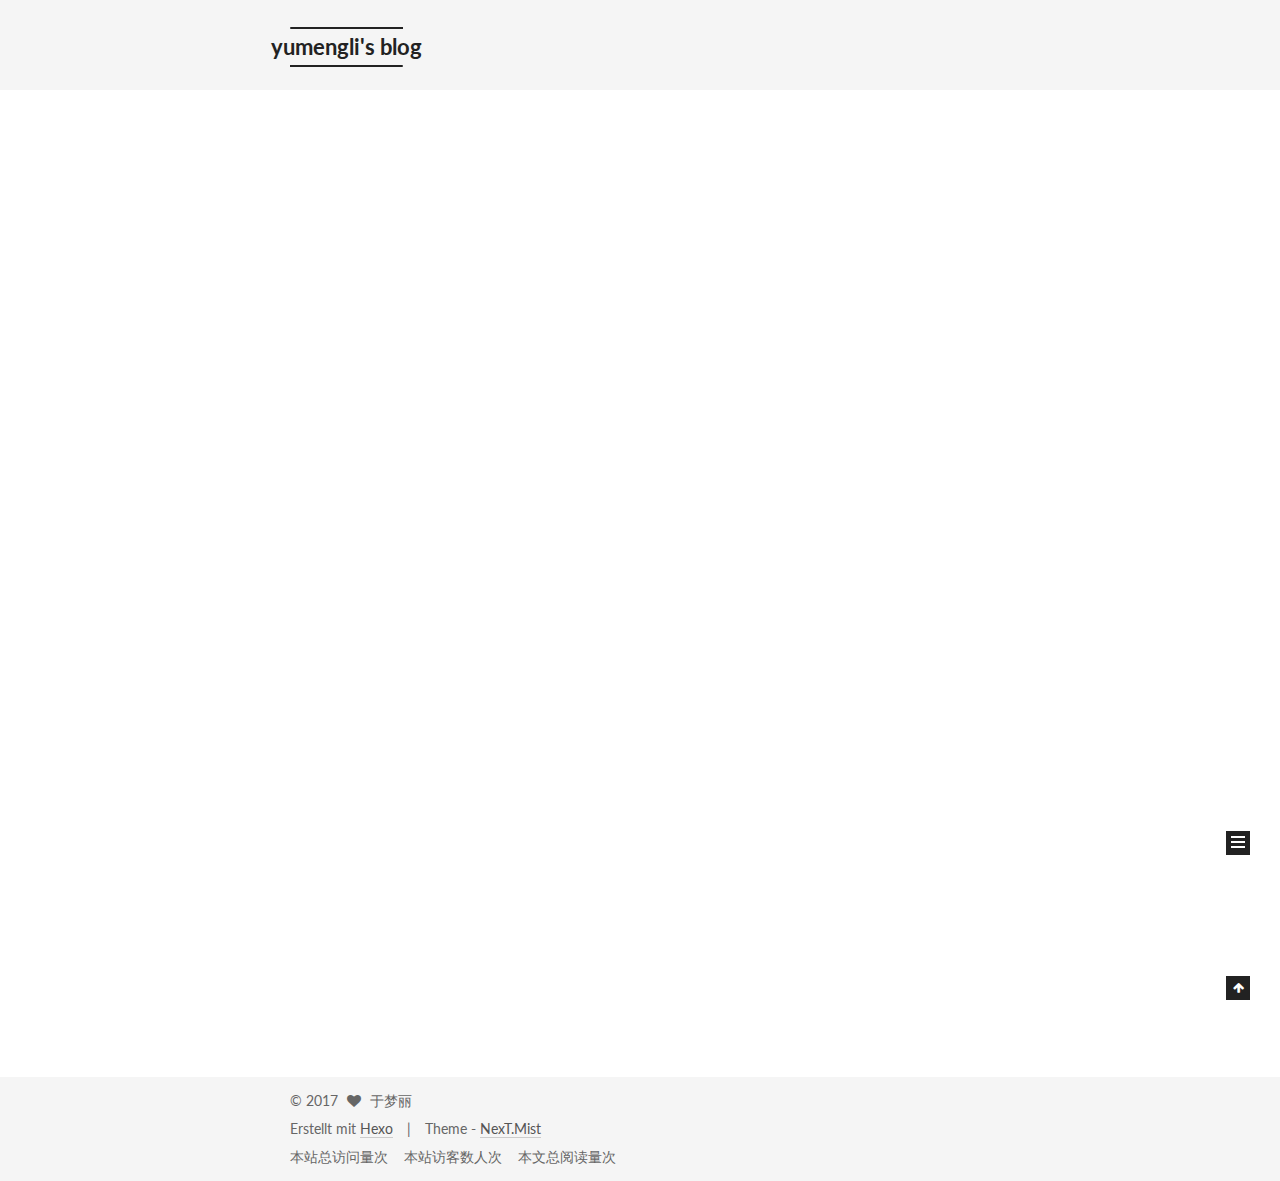
<file: index.html>
<!DOCTYPE html>



  


<html class="theme-next mist use-motion" lang="utf-8">
<head>
  <meta charset="UTF-8"/>
<meta http-equiv="X-UA-Compatible" content="IE=edge" />
<meta name="viewport" content="width=device-width, initial-scale=1, maximum-scale=1"/>









<meta http-equiv="Cache-Control" content="no-transform" />
<meta http-equiv="Cache-Control" content="no-siteapp" />















  
  
  <link href="/lib/fancybox/source/jquery.fancybox.css?v=2.1.5" rel="stylesheet" type="text/css" />




  
  
  
  

  
    
    
  

  

  

  

  

  
    
    
    <link href="//fonts.googleapis.com/css?family=Lato:300,300italic,400,400italic,700,700italic&subset=latin,latin-ext" rel="stylesheet" type="text/css">
  






<link href="/lib/font-awesome/css/font-awesome.min.css?v=4.6.2" rel="stylesheet" type="text/css" />

<link href="/css/main.css?v=5.1.1" rel="stylesheet" type="text/css" />


  <meta name="keywords" content="Hexo, NexT" />








  <link rel="shortcut icon" type="image/x-icon" href="/favicon.ico?v=5.1.1" />






<meta name="description" content="于梦丽的博客">
<meta property="og:type" content="website">
<meta property="og:title" content="yumengli&#39;s blog">
<meta property="og:url" content="http://Mirandaliyu.com/index.html">
<meta property="og:site_name" content="yumengli&#39;s blog">
<meta property="og:description" content="于梦丽的博客">
<meta property="og:locale" content="utf-8">
<meta name="twitter:card" content="summary">
<meta name="twitter:title" content="yumengli&#39;s blog">
<meta name="twitter:description" content="于梦丽的博客">



<script type="text/javascript" id="hexo.configurations">
  var NexT = window.NexT || {};
  var CONFIG = {
    root: '/',
    scheme: 'Mist',
    sidebar: {"position":"left","display":"hide","offset":12,"offset_float":0,"b2t":false,"scrollpercent":false,"onmobile":false},
    fancybox: true,
    motion: true,
    duoshuo: {
      userId: '0',
      author: 'Author'
    },
    algolia: {
      applicationID: '8IKJ4P022T',
      apiKey: 'e661cbd57b0e1e4ec3b7e48b7203f89e',
      indexName: 'mirandaliyu',
      hits: {"per_page":10},
      labels: {"input_placeholder":"搜素一下","hits_empty":"啊偶！没找到 ${query} 有关的东西哦","hits_stats":"一共找到 ${hits} 篇文章，时间花了 ${time} ms"}
    }
  };
</script>



  <link rel="canonical" href="http://Mirandaliyu.com/"/>





  <title>yumengli's blog</title>
  














</head>

<body itemscope itemtype="http://schema.org/WebPage" lang="utf-8">

  
  
    
  

  <div class="container sidebar-position-left 
   page-home 
 ">
    <div class="headband"></div>

    <header id="header" class="header" itemscope itemtype="http://schema.org/WPHeader">
      <div class="header-inner"><div class="site-brand-wrapper">
  <div class="site-meta ">
    

    <div class="custom-logo-site-title">
      <a href="/"  class="brand" rel="start">
        <span class="logo-line-before"><i></i></span>
        <span class="site-title">yumengli's blog</span>
        <span class="logo-line-after"><i></i></span>
      </a>
    </div>
      
        <p class="site-subtitle">前端小透明</p>
      
  </div>

  <div class="site-nav-toggle">
    <button>
      <span class="btn-bar"></span>
      <span class="btn-bar"></span>
      <span class="btn-bar"></span>
    </button>
  </div>
</div>

<nav class="site-nav">
  

  
    <ul id="menu" class="menu">
      
        
        <li class="menu-item menu-item-home">
          <a href="/" rel="section">
            
              <i class="menu-item-icon fa fa-fw fa-home"></i> <br />
            
            Startseite
          </a>
        </li>
      
        
        <li class="menu-item menu-item-categories">
          <a href="/categories/" rel="section">
            
              <i class="menu-item-icon fa fa-fw fa-th"></i> <br />
            
            Kategorien
          </a>
        </li>
      
        
        <li class="menu-item menu-item-about">
          <a href="/about/" rel="section">
            
              <i class="menu-item-icon fa fa-fw fa-user"></i> <br />
            
            Über
          </a>
        </li>
      
        
        <li class="menu-item menu-item-archives">
          <a href="/archives/" rel="section">
            
              <i class="menu-item-icon fa fa-fw fa-archive"></i> <br />
            
            Archiv
          </a>
        </li>
      
        
        <li class="menu-item menu-item-tags">
          <a href="/tags/" rel="section">
            
              <i class="menu-item-icon fa fa-fw fa-tags"></i> <br />
            
            Tags
          </a>
        </li>
      

      
        <li class="menu-item menu-item-search">
          
            <a href="javascript:;" class="popup-trigger">
          
            
              <i class="menu-item-icon fa fa-search fa-fw"></i> <br />
            
            Suche
          </a>
        </li>
      
    </ul>
  

  
    <div class="site-search">
      
  
  <div class="algolia-popup popup search-popup">
    <div class="algolia-search">
      <div class="algolia-search-input-icon">
        <i class="fa fa-search"></i>
      </div>
      <div class="algolia-search-input" id="algolia-search-input"></div>
    </div>

    <div class="algolia-results">
      <div id="algolia-stats"></div>
      <div id="algolia-hits"></div>
      <div id="algolia-pagination" class="algolia-pagination"></div>
    </div>

    <span class="popup-btn-close">
      <i class="fa fa-times-circle"></i>
    </span>
  </div>




    </div>
  
</nav>



 </div>
    </header>

    <main id="main" class="main">
      <div class="main-inner">
        <div class="content-wrap">
          <div id="content" class="content">
            
  <section id="posts" class="posts-expand">
    
      

  

  
  
  

  <article class="post post-type-normal " itemscope itemtype="http://schema.org/Article">
    <link itemprop="mainEntityOfPage" href="http://Mirandaliyu.com/2017/07/31/hexo搭建博客/">

    <span hidden itemprop="author" itemscope itemtype="http://schema.org/Person">
      <meta itemprop="name" content="于梦丽">
      <meta itemprop="description" content="">
      <meta itemprop="image" content="/images/avatar.jpg">
    </span>

    <span hidden itemprop="publisher" itemscope itemtype="http://schema.org/Organization">
      <meta itemprop="name" content="yumengli's blog">
    </span>

    
      <header class="post-header">

        
        
          <h1 class="post-title" itemprop="name headline">
                
                <a class="post-title-link" href="/2017/07/31/hexo搭建博客/" itemprop="url">about</a></h1>
        

        <div class="post-meta">
          <span class="post-time">
            
              <span class="post-meta-item-icon">
                <i class="fa fa-calendar-o"></i>
              </span>
              
                <span class="post-meta-item-text">Veröffentlicht am</span>
              
              <time title="Post created" itemprop="dateCreated datePublished" datetime="2017-07-31T16:32:35+08:00">
                2017-07-31
              </time>
            

            

            
          </span>

          
            <span class="post-category" >
            
              <span class="post-meta-divider">|</span>
            
              <span class="post-meta-item-icon">
                <i class="fa fa-folder-o"></i>
              </span>
              
                <span class="post-meta-item-text">in</span>
              
              
                <span itemprop="about" itemscope itemtype="http://schema.org/Thing">
                  <a href="/categories/hexo/" itemprop="url" rel="index">
                    <span itemprop="name">hexo</span>
                  </a>
                </span>

                
                
              
            </span>
          

          
            
          

          
          

          

          

          

        </div>
      </header>
    

    <div class="post-body" itemprop="articleBody">

      
      

      
        
          
          说在前面的话：早就想自己做一个博客了，但由于本人懒加上技术局限一直没成功，直到2个星期前我下定决心做这个事情，在开始之前做了许多功课，了解到现在有很多方法搭建博客，光我知道的就有四种，1：php+server2,wordpress3,jekyll+github+ruby4,第四种也就是我现在用的那种
          ...
          <!--noindex-->
          <div class="post-button text-center">
            <a class="btn" href="/2017/07/31/hexo搭建博客/#more" rel="contents">
              Weiterlesen &raquo;
            </a>
          </div>
          <!--/noindex-->
        
      
    </div>

    <div>
      
    </div>

    <div>
      
    </div>

    <div>
      
    </div>

    <footer class="post-footer">
      

      

      

      
      
        <div class="post-eof"></div>
      
    </footer>
  </article>


    
      

  

  
  
  

  <article class="post post-type-normal " itemscope itemtype="http://schema.org/Article">
    <link itemprop="mainEntityOfPage" href="http://Mirandaliyu.com/2017/07/29/first/">

    <span hidden itemprop="author" itemscope itemtype="http://schema.org/Person">
      <meta itemprop="name" content="于梦丽">
      <meta itemprop="description" content="">
      <meta itemprop="image" content="/images/avatar.jpg">
    </span>

    <span hidden itemprop="publisher" itemscope itemtype="http://schema.org/Organization">
      <meta itemprop="name" content="yumengli's blog">
    </span>

    
      <header class="post-header">

        
        
          <h1 class="post-title" itemprop="name headline">
                
                <a class="post-title-link" href="/2017/07/29/first/" itemprop="url">first</a></h1>
        

        <div class="post-meta">
          <span class="post-time">
            
              <span class="post-meta-item-icon">
                <i class="fa fa-calendar-o"></i>
              </span>
              
                <span class="post-meta-item-text">Veröffentlicht am</span>
              
              <time title="Post created" itemprop="dateCreated datePublished" datetime="2017-07-29T19:12:52+08:00">
                2017-07-29
              </time>
            

            

            
          </span>

          

          
            
          

          
          

          

          

          

        </div>
      </header>
    

    <div class="post-body" itemprop="articleBody">

      
      

      
        
          
          大家好，欢迎来到我的博客！

          
          <!--noindex-->
          <div class="post-button text-center">
            <a class="btn" href="/2017/07/29/first/#more" rel="contents">
              Weiterlesen &raquo;
            </a>
          </div>
          <!--/noindex-->
        
      
    </div>

    <div>
      
    </div>

    <div>
      
    </div>

    <div>
      
    </div>

    <footer class="post-footer">
      

      

      

      
      
        <div class="post-eof"></div>
      
    </footer>
  </article>


    
      

  

  
  
  

  <article class="post post-type-normal " itemscope itemtype="http://schema.org/Article">
    <link itemprop="mainEntityOfPage" href="http://Mirandaliyu.com/2017/07/25/hello-world/">

    <span hidden itemprop="author" itemscope itemtype="http://schema.org/Person">
      <meta itemprop="name" content="于梦丽">
      <meta itemprop="description" content="">
      <meta itemprop="image" content="/images/avatar.jpg">
    </span>

    <span hidden itemprop="publisher" itemscope itemtype="http://schema.org/Organization">
      <meta itemprop="name" content="yumengli's blog">
    </span>

    
      <header class="post-header">

        
        
          <h1 class="post-title" itemprop="name headline">
                
                <a class="post-title-link" href="/2017/07/25/hello-world/" itemprop="url">Hello World</a></h1>
        

        <div class="post-meta">
          <span class="post-time">
            
              <span class="post-meta-item-icon">
                <i class="fa fa-calendar-o"></i>
              </span>
              
                <span class="post-meta-item-text">Veröffentlicht am</span>
              
              <time title="Post created" itemprop="dateCreated datePublished" datetime="2017-07-25T00:04:55+08:00">
                2017-07-25
              </time>
            

            

            
          </span>

          

          
            
          

          
          

          

          

          

        </div>
      </header>
    

    <div class="post-body" itemprop="articleBody">

      
      

      
        
          
          Welcome to Hexo! This is your very first post. Check documentation for more info. If you get any problems when using Hexo, you can find the answer in 
          ...
          <!--noindex-->
          <div class="post-button text-center">
            <a class="btn" href="/2017/07/25/hello-world/#more" rel="contents">
              Weiterlesen &raquo;
            </a>
          </div>
          <!--/noindex-->
        
      
    </div>

    <div>
      
    </div>

    <div>
      
    </div>

    <div>
      
    </div>

    <footer class="post-footer">
      

      

      

      
      
        <div class="post-eof"></div>
      
    </footer>
  </article>


    
  </section>

  


          </div>
          


          
        </div>
        
          
  
  <div class="sidebar-toggle">
    <div class="sidebar-toggle-line-wrap">
      <span class="sidebar-toggle-line sidebar-toggle-line-first"></span>
      <span class="sidebar-toggle-line sidebar-toggle-line-middle"></span>
      <span class="sidebar-toggle-line sidebar-toggle-line-last"></span>
    </div>
  </div>

  <aside id="sidebar" class="sidebar">
    
    <div class="sidebar-inner">

      

      

      <section class="site-overview sidebar-panel sidebar-panel-active">
        <div class="site-author motion-element" itemprop="author" itemscope itemtype="http://schema.org/Person">
          <img class="site-author-image" itemprop="image"
               src="/images/avatar.jpg"
               alt="于梦丽" />
          <p class="site-author-name" itemprop="name">于梦丽</p>
           
              <p class="site-description motion-element" itemprop="description">于梦丽的博客</p>
          
        </div>
        <nav class="site-state motion-element">

          
            <div class="site-state-item site-state-posts">
              <a href="/archives/">
                <span class="site-state-item-count">3</span>
                <span class="site-state-item-name">Artikel</span>
              </a>
            </div>
          

          
            
            
            <div class="site-state-item site-state-categories">
              <a href="/categories/index.html">
                <span class="site-state-item-count">1</span>
                <span class="site-state-item-name">Kategorien</span>
              </a>
            </div>
          

          

        </nav>

        

        <div class="links-of-author motion-element">
          
            
              <span class="links-of-author-item">
                <a href="https://github.com/mirandaliyu" target="_blank" title="GitHub">
                  
                    <i class="fa fa-fw fa-github"></i>
                  
                  GitHub
                </a>
              </span>
            
          
        </div>

        
        

        
        

        


      </section>

      

      

    </div>
  </aside>


        
      </div>
    </main>

    <footer id="footer" class="footer">
      <div class="footer-inner">
        <div class="copyright" >
  
  &copy; 
  <span itemprop="copyrightYear">2017</span>
  <span class="with-love">
    <i class="fa fa-heart"></i>
  </span>
  <span class="author" itemprop="copyrightHolder">于梦丽</span>
</div>


<div class="powered-by">
  Erstellt mit  <a class="theme-link" href="https://hexo.io">Hexo</a>
</div>

<div class="theme-info">
  Theme -
  <a class="theme-link" href="https://github.com/iissnan/hexo-theme-next">
    NexT.Mist
  </a>
</div><br>
<script async src="//dn-lbstatics.qbox.me/busuanzi/2.3/busuanzi.pure.mini.js"></script>
<span id="busuanzi_container_site_pv">
    本站总访问量<span id="busuanzi_value_site_pv"></span>次
</span>&nbsp;&nbsp;
<span id="busuanzi_container_site_uv">
  本站访客数<span id="busuanzi_value_site_uv"></span>人次
</span>&nbsp;&nbsp;
<span id="busuanzi_container_page_pv">
  本文总阅读量<span id="busuanzi_value_page_pv"></span>次
</span>


        

        
      </div>
    </footer>

    
      <div class="back-to-top">
        <i class="fa fa-arrow-up"></i>
        
      </div>
    

  </div>

  

<script type="text/javascript">
  if (Object.prototype.toString.call(window.Promise) !== '[object Function]') {
    window.Promise = null;
  }
</script>









  












  
  <script type="text/javascript" src="/lib/jquery/index.js?v=2.1.3"></script>

  
  <script type="text/javascript" src="/lib/fastclick/lib/fastclick.min.js?v=1.0.6"></script>

  
  <script type="text/javascript" src="/lib/jquery_lazyload/jquery.lazyload.js?v=1.9.7"></script>

  
  <script type="text/javascript" src="/lib/velocity/velocity.min.js?v=1.2.1"></script>

  
  <script type="text/javascript" src="/lib/velocity/velocity.ui.min.js?v=1.2.1"></script>

  
  <script type="text/javascript" src="/lib/fancybox/source/jquery.fancybox.pack.js?v=2.1.5"></script>


  


  <script type="text/javascript" src="/js/src/utils.js?v=5.1.1"></script>

  <script type="text/javascript" src="/js/src/motion.js?v=5.1.1"></script>



  
  

  
    <script type="text/javascript" src="/js/src/scrollspy.js?v=5.1.1"></script>
<script type="text/javascript" src="/js/src/post-details.js?v=5.1.1"></script>

  

  


  <script type="text/javascript" src="/js/src/bootstrap.js?v=5.1.1"></script>



  


  




	





  
    

    
  





  






  




  
  
  
  <link rel="stylesheet" href="/lib/algolia-instant-search/instantsearch.min.css">

  
  
  <script src="/lib/algolia-instant-search/instantsearch.min.js"></script>
  

  <script src="/js/src/algolia-search.js?v=5.1.1"></script>



  

  

  

  

  

  

</body>
</html>
</file>
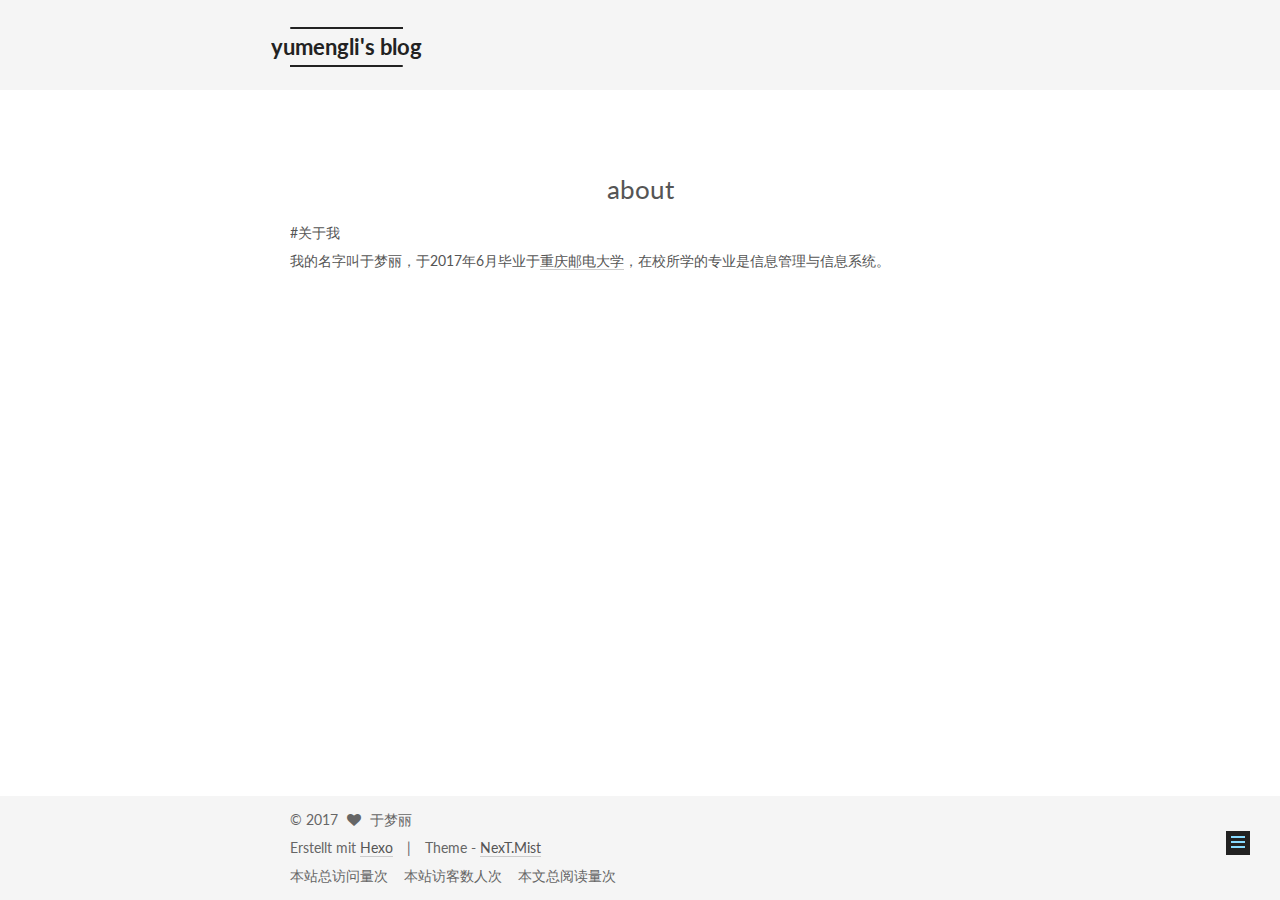
<file: about/index.html>
<!DOCTYPE html>



  


<html class="theme-next mist use-motion" lang="utf-8">
<head>
  <meta charset="UTF-8"/>
<meta http-equiv="X-UA-Compatible" content="IE=edge" />
<meta name="viewport" content="width=device-width, initial-scale=1, maximum-scale=1"/>









<meta http-equiv="Cache-Control" content="no-transform" />
<meta http-equiv="Cache-Control" content="no-siteapp" />















  
  
  <link href="/lib/fancybox/source/jquery.fancybox.css?v=2.1.5" rel="stylesheet" type="text/css" />




  
  
  
  

  
    
    
  

  

  

  

  

  
    
    
    <link href="//fonts.googleapis.com/css?family=Lato:300,300italic,400,400italic,700,700italic&subset=latin,latin-ext" rel="stylesheet" type="text/css">
  






<link href="/lib/font-awesome/css/font-awesome.min.css?v=4.6.2" rel="stylesheet" type="text/css" />

<link href="/css/main.css?v=5.1.1" rel="stylesheet" type="text/css" />


  <meta name="keywords" content="Hexo, NexT" />








  <link rel="shortcut icon" type="image/x-icon" href="/favicon.ico?v=5.1.1" />






<meta name="description" content="#关于我我的名字叫于梦丽，于2017年6月毕业于重庆邮电大学，在校所学的专业是信息管理与信息系统。">
<meta property="og:type" content="website">
<meta property="og:title" content="about">
<meta property="og:url" content="http://Mirandaliyu.com/about/index.html">
<meta property="og:site_name" content="yumengli&#39;s blog">
<meta property="og:description" content="#关于我我的名字叫于梦丽，于2017年6月毕业于重庆邮电大学，在校所学的专业是信息管理与信息系统。">
<meta property="og:locale" content="utf-8">
<meta property="og:updated_time" content="2017-07-31T13:44:19.616Z">
<meta name="twitter:card" content="summary">
<meta name="twitter:title" content="about">
<meta name="twitter:description" content="#关于我我的名字叫于梦丽，于2017年6月毕业于重庆邮电大学，在校所学的专业是信息管理与信息系统。">



<script type="text/javascript" id="hexo.configurations">
  var NexT = window.NexT || {};
  var CONFIG = {
    root: '/',
    scheme: 'Mist',
    sidebar: {"position":"left","display":"hide","offset":12,"offset_float":0,"b2t":false,"scrollpercent":false,"onmobile":false},
    fancybox: true,
    motion: true,
    duoshuo: {
      userId: '0',
      author: 'Author'
    },
    algolia: {
      applicationID: '8IKJ4P022T',
      apiKey: 'e661cbd57b0e1e4ec3b7e48b7203f89e',
      indexName: 'mirandaliyu',
      hits: {"per_page":10},
      labels: {"input_placeholder":"搜素一下","hits_empty":"啊偶！没找到 ${query} 有关的东西哦","hits_stats":"一共找到 ${hits} 篇文章，时间花了 ${time} ms"}
    }
  };
</script>



  <link rel="canonical" href="http://Mirandaliyu.com/about/"/>





  <title>about | yumengli's blog</title>
  














</head>

<body itemscope itemtype="http://schema.org/WebPage" lang="utf-8">

  
  
    
  

  <div class="container sidebar-position-left page-post-detail ">
    <div class="headband"></div>

    <header id="header" class="header" itemscope itemtype="http://schema.org/WPHeader">
      <div class="header-inner"><div class="site-brand-wrapper">
  <div class="site-meta ">
    

    <div class="custom-logo-site-title">
      <a href="/"  class="brand" rel="start">
        <span class="logo-line-before"><i></i></span>
        <span class="site-title">yumengli's blog</span>
        <span class="logo-line-after"><i></i></span>
      </a>
    </div>
      
        <p class="site-subtitle">前端小透明</p>
      
  </div>

  <div class="site-nav-toggle">
    <button>
      <span class="btn-bar"></span>
      <span class="btn-bar"></span>
      <span class="btn-bar"></span>
    </button>
  </div>
</div>

<nav class="site-nav">
  

  
    <ul id="menu" class="menu">
      
        
        <li class="menu-item menu-item-home">
          <a href="/" rel="section">
            
              <i class="menu-item-icon fa fa-fw fa-home"></i> <br />
            
            Startseite
          </a>
        </li>
      
        
        <li class="menu-item menu-item-categories">
          <a href="/categories/" rel="section">
            
              <i class="menu-item-icon fa fa-fw fa-th"></i> <br />
            
            Kategorien
          </a>
        </li>
      
        
        <li class="menu-item menu-item-about">
          <a href="/about/" rel="section">
            
              <i class="menu-item-icon fa fa-fw fa-user"></i> <br />
            
            Über
          </a>
        </li>
      
        
        <li class="menu-item menu-item-archives">
          <a href="/archives/" rel="section">
            
              <i class="menu-item-icon fa fa-fw fa-archive"></i> <br />
            
            Archiv
          </a>
        </li>
      
        
        <li class="menu-item menu-item-tags">
          <a href="/tags/" rel="section">
            
              <i class="menu-item-icon fa fa-fw fa-tags"></i> <br />
            
            Tags
          </a>
        </li>
      

      
        <li class="menu-item menu-item-search">
          
            <a href="javascript:;" class="popup-trigger">
          
            
              <i class="menu-item-icon fa fa-search fa-fw"></i> <br />
            
            Suche
          </a>
        </li>
      
    </ul>
  

  
    <div class="site-search">
      
  
  <div class="algolia-popup popup search-popup">
    <div class="algolia-search">
      <div class="algolia-search-input-icon">
        <i class="fa fa-search"></i>
      </div>
      <div class="algolia-search-input" id="algolia-search-input"></div>
    </div>

    <div class="algolia-results">
      <div id="algolia-stats"></div>
      <div id="algolia-hits"></div>
      <div id="algolia-pagination" class="algolia-pagination"></div>
    </div>

    <span class="popup-btn-close">
      <i class="fa fa-times-circle"></i>
    </span>
  </div>




    </div>
  
</nav>



 </div>
    </header>

    <main id="main" class="main">
      <div class="main-inner">
        <div class="content-wrap">
          <div id="content" class="content">
            

  <div id="posts" class="posts-expand">
  <header class="post-header">

	<h1 class="post-title" itemprop="name headline">about</h1>



</header>

    
    
      <p>#关于我<br>我的名字叫于梦丽，于2017年6月毕业于<a href="https://baike.baidu.com/item/%E9%87%8D%E5%BA%86%E9%82%AE%E7%94%B5%E5%A4%A7%E5%AD%A6/232055?fr=aladdin" target="_blank" rel="external">重庆邮电大学</a>，在校所学的专业是信息管理与信息系统。</p>

    
  </div>


          </div>
          


          
  <div class="comments" id="comments">
    
      <div id="uyan_frame"></div>
    
  </div>

        </div>
        
          
  
  <div class="sidebar-toggle">
    <div class="sidebar-toggle-line-wrap">
      <span class="sidebar-toggle-line sidebar-toggle-line-first"></span>
      <span class="sidebar-toggle-line sidebar-toggle-line-middle"></span>
      <span class="sidebar-toggle-line sidebar-toggle-line-last"></span>
    </div>
  </div>

  <aside id="sidebar" class="sidebar">
    
    <div class="sidebar-inner">

      

      

      <section class="site-overview sidebar-panel sidebar-panel-active">
        <div class="site-author motion-element" itemprop="author" itemscope itemtype="http://schema.org/Person">
          <img class="site-author-image" itemprop="image"
               src="/images/avatar.jpg"
               alt="于梦丽" />
          <p class="site-author-name" itemprop="name">于梦丽</p>
           
              <p class="site-description motion-element" itemprop="description">于梦丽的博客</p>
          
        </div>
        <nav class="site-state motion-element">

          
            <div class="site-state-item site-state-posts">
              <a href="/archives/">
                <span class="site-state-item-count">3</span>
                <span class="site-state-item-name">Artikel</span>
              </a>
            </div>
          

          
            
            
            <div class="site-state-item site-state-categories">
              <a href="/categories/index.html">
                <span class="site-state-item-count">1</span>
                <span class="site-state-item-name">Kategorien</span>
              </a>
            </div>
          

          

        </nav>

        

        <div class="links-of-author motion-element">
          
            
              <span class="links-of-author-item">
                <a href="https://github.com/mirandaliyu" target="_blank" title="GitHub">
                  
                    <i class="fa fa-fw fa-github"></i>
                  
                  GitHub
                </a>
              </span>
            
          
        </div>

        
        

        
        

        


      </section>

      

      

    </div>
  </aside>


        
      </div>
    </main>

    <footer id="footer" class="footer">
      <div class="footer-inner">
        <div class="copyright" >
  
  &copy; 
  <span itemprop="copyrightYear">2017</span>
  <span class="with-love">
    <i class="fa fa-heart"></i>
  </span>
  <span class="author" itemprop="copyrightHolder">于梦丽</span>
</div>


<div class="powered-by">
  Erstellt mit  <a class="theme-link" href="https://hexo.io">Hexo</a>
</div>

<div class="theme-info">
  Theme -
  <a class="theme-link" href="https://github.com/iissnan/hexo-theme-next">
    NexT.Mist
  </a>
</div><br>
<script async src="//dn-lbstatics.qbox.me/busuanzi/2.3/busuanzi.pure.mini.js"></script>
<span id="busuanzi_container_site_pv">
    本站总访问量<span id="busuanzi_value_site_pv"></span>次
</span>&nbsp;&nbsp;
<span id="busuanzi_container_site_uv">
  本站访客数<span id="busuanzi_value_site_uv"></span>人次
</span>&nbsp;&nbsp;
<span id="busuanzi_container_page_pv">
  本文总阅读量<span id="busuanzi_value_page_pv"></span>次
</span>


        

        
      </div>
    </footer>

    
      <div class="back-to-top">
        <i class="fa fa-arrow-up"></i>
        
      </div>
    

  </div>

  

<script type="text/javascript">
  if (Object.prototype.toString.call(window.Promise) !== '[object Function]') {
    window.Promise = null;
  }
</script>









  












  
  <script type="text/javascript" src="/lib/jquery/index.js?v=2.1.3"></script>

  
  <script type="text/javascript" src="/lib/fastclick/lib/fastclick.min.js?v=1.0.6"></script>

  
  <script type="text/javascript" src="/lib/jquery_lazyload/jquery.lazyload.js?v=1.9.7"></script>

  
  <script type="text/javascript" src="/lib/velocity/velocity.min.js?v=1.2.1"></script>

  
  <script type="text/javascript" src="/lib/velocity/velocity.ui.min.js?v=1.2.1"></script>

  
  <script type="text/javascript" src="/lib/fancybox/source/jquery.fancybox.pack.js?v=2.1.5"></script>


  


  <script type="text/javascript" src="/js/src/utils.js?v=5.1.1"></script>

  <script type="text/javascript" src="/js/src/motion.js?v=5.1.1"></script>



  
  

  
    <script type="text/javascript" src="/js/src/scrollspy.js?v=5.1.1"></script>
<script type="text/javascript" src="/js/src/post-details.js?v=5.1.1"></script>

  

  


  <script type="text/javascript" src="/js/src/bootstrap.js?v=5.1.1"></script>



  


  




	





  
    

    
      <!-- UY BEGIN -->
      <script type="text/javascript" src="http://v2.uyan.cc/code/uyan.js?uid=2140382"></script>
      <!-- UY END -->
    
  





  






  




  
  
  
  <link rel="stylesheet" href="/lib/algolia-instant-search/instantsearch.min.css">

  
  
  <script src="/lib/algolia-instant-search/instantsearch.min.js"></script>
  

  <script src="/js/src/algolia-search.js?v=5.1.1"></script>



  

  

  

  

  

  

</body>
</html>
</file>
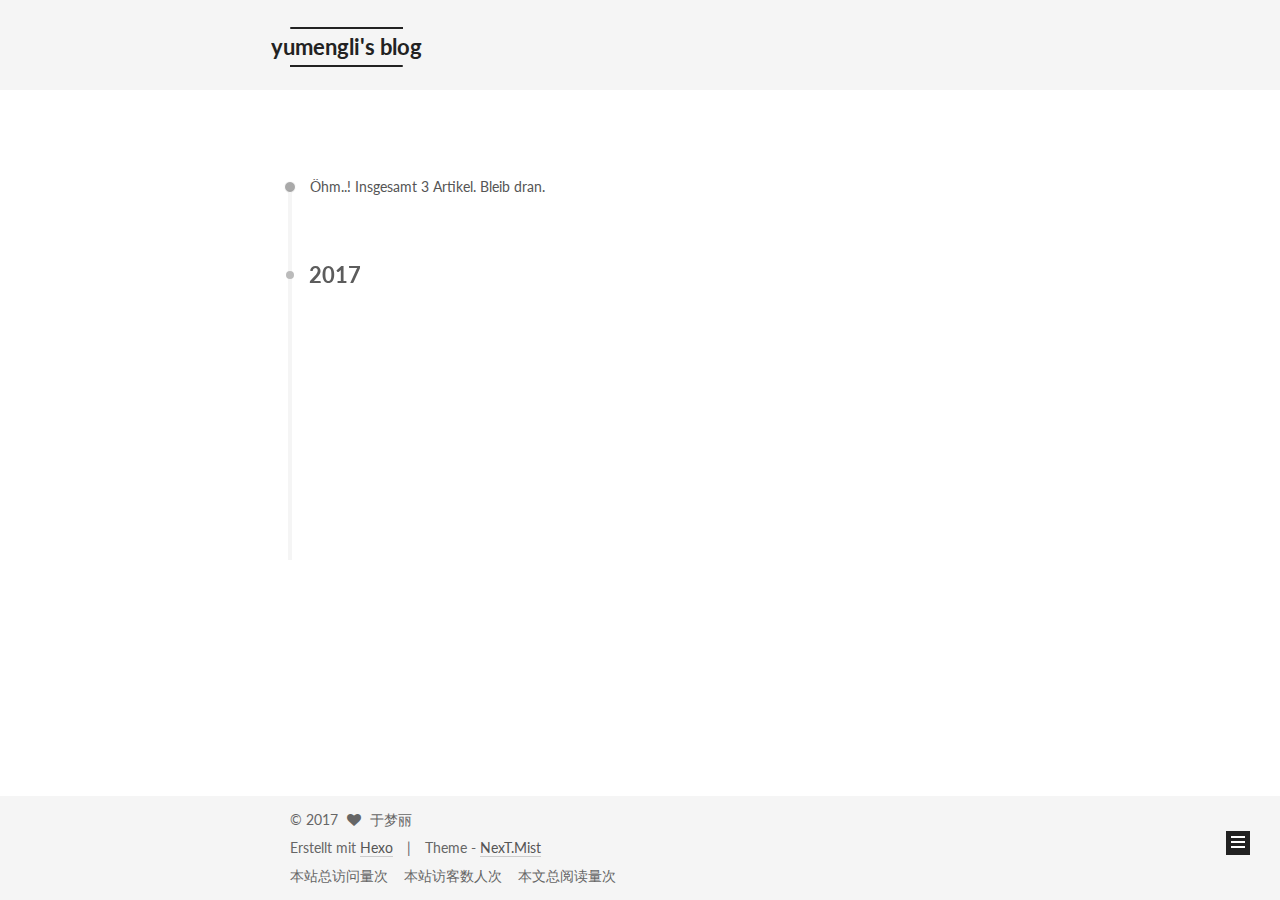
<file: archives/index.html>
<!DOCTYPE html>



  


<html class="theme-next mist use-motion" lang="utf-8">
<head>
  <meta charset="UTF-8"/>
<meta http-equiv="X-UA-Compatible" content="IE=edge" />
<meta name="viewport" content="width=device-width, initial-scale=1, maximum-scale=1"/>









<meta http-equiv="Cache-Control" content="no-transform" />
<meta http-equiv="Cache-Control" content="no-siteapp" />















  
  
  <link href="/lib/fancybox/source/jquery.fancybox.css?v=2.1.5" rel="stylesheet" type="text/css" />




  
  
  
  

  
    
    
  

  

  

  

  

  
    
    
    <link href="//fonts.googleapis.com/css?family=Lato:300,300italic,400,400italic,700,700italic&subset=latin,latin-ext" rel="stylesheet" type="text/css">
  






<link href="/lib/font-awesome/css/font-awesome.min.css?v=4.6.2" rel="stylesheet" type="text/css" />

<link href="/css/main.css?v=5.1.1" rel="stylesheet" type="text/css" />


  <meta name="keywords" content="Hexo, NexT" />








  <link rel="shortcut icon" type="image/x-icon" href="/favicon.ico?v=5.1.1" />






<meta name="description" content="于梦丽的博客">
<meta property="og:type" content="website">
<meta property="og:title" content="yumengli&#39;s blog">
<meta property="og:url" content="http://Mirandaliyu.com/archives/index.html">
<meta property="og:site_name" content="yumengli&#39;s blog">
<meta property="og:description" content="于梦丽的博客">
<meta property="og:locale" content="utf-8">
<meta name="twitter:card" content="summary">
<meta name="twitter:title" content="yumengli&#39;s blog">
<meta name="twitter:description" content="于梦丽的博客">



<script type="text/javascript" id="hexo.configurations">
  var NexT = window.NexT || {};
  var CONFIG = {
    root: '/',
    scheme: 'Mist',
    sidebar: {"position":"left","display":"hide","offset":12,"offset_float":0,"b2t":false,"scrollpercent":false,"onmobile":false},
    fancybox: true,
    motion: true,
    duoshuo: {
      userId: '0',
      author: 'Author'
    },
    algolia: {
      applicationID: '8IKJ4P022T',
      apiKey: 'e661cbd57b0e1e4ec3b7e48b7203f89e',
      indexName: 'mirandaliyu',
      hits: {"per_page":10},
      labels: {"input_placeholder":"搜素一下","hits_empty":"啊偶！没找到 ${query} 有关的东西哦","hits_stats":"一共找到 ${hits} 篇文章，时间花了 ${time} ms"}
    }
  };
</script>



  <link rel="canonical" href="http://Mirandaliyu.com/archives/"/>





  <title>Archiv | yumengli's blog</title>
  














</head>

<body itemscope itemtype="http://schema.org/WebPage" lang="utf-8">

  
  
    
  

  <div class="container sidebar-position-left  page-archive  ">
    <div class="headband"></div>

    <header id="header" class="header" itemscope itemtype="http://schema.org/WPHeader">
      <div class="header-inner"><div class="site-brand-wrapper">
  <div class="site-meta ">
    

    <div class="custom-logo-site-title">
      <a href="/"  class="brand" rel="start">
        <span class="logo-line-before"><i></i></span>
        <span class="site-title">yumengli's blog</span>
        <span class="logo-line-after"><i></i></span>
      </a>
    </div>
      
        <p class="site-subtitle">前端小透明</p>
      
  </div>

  <div class="site-nav-toggle">
    <button>
      <span class="btn-bar"></span>
      <span class="btn-bar"></span>
      <span class="btn-bar"></span>
    </button>
  </div>
</div>

<nav class="site-nav">
  

  
    <ul id="menu" class="menu">
      
        
        <li class="menu-item menu-item-home">
          <a href="/" rel="section">
            
              <i class="menu-item-icon fa fa-fw fa-home"></i> <br />
            
            Startseite
          </a>
        </li>
      
        
        <li class="menu-item menu-item-categories">
          <a href="/categories/" rel="section">
            
              <i class="menu-item-icon fa fa-fw fa-th"></i> <br />
            
            Kategorien
          </a>
        </li>
      
        
        <li class="menu-item menu-item-about">
          <a href="/about/" rel="section">
            
              <i class="menu-item-icon fa fa-fw fa-user"></i> <br />
            
            Über
          </a>
        </li>
      
        
        <li class="menu-item menu-item-archives">
          <a href="/archives/" rel="section">
            
              <i class="menu-item-icon fa fa-fw fa-archive"></i> <br />
            
            Archiv
          </a>
        </li>
      
        
        <li class="menu-item menu-item-tags">
          <a href="/tags/" rel="section">
            
              <i class="menu-item-icon fa fa-fw fa-tags"></i> <br />
            
            Tags
          </a>
        </li>
      

      
        <li class="menu-item menu-item-search">
          
            <a href="javascript:;" class="popup-trigger">
          
            
              <i class="menu-item-icon fa fa-search fa-fw"></i> <br />
            
            Suche
          </a>
        </li>
      
    </ul>
  

  
    <div class="site-search">
      
  
  <div class="algolia-popup popup search-popup">
    <div class="algolia-search">
      <div class="algolia-search-input-icon">
        <i class="fa fa-search"></i>
      </div>
      <div class="algolia-search-input" id="algolia-search-input"></div>
    </div>

    <div class="algolia-results">
      <div id="algolia-stats"></div>
      <div id="algolia-hits"></div>
      <div id="algolia-pagination" class="algolia-pagination"></div>
    </div>

    <span class="popup-btn-close">
      <i class="fa fa-times-circle"></i>
    </span>
  </div>




    </div>
  
</nav>



 </div>
    </header>

    <main id="main" class="main">
      <div class="main-inner">
        <div class="content-wrap">
          <div id="content" class="content">
            

  <section id="posts" class="posts-collapse">
    <span class="archive-move-on"></span>

    <span class="archive-page-counter">
      
      
      
        
      
      Öhm..! Insgesamt 3 Artikel. Bleib dran.
    </span>

    

      
      
      

      
        
        <div class="collection-title">
          <h2 class="archive-year motion-element" id="archive-year-2017">2017</h2>
        </div>
      
      

      

  <article class="post post-type-normal" itemscope itemtype="http://schema.org/Article">
    <header class="post-header">

      <h2 class="post-title">
        
            <a class="post-title-link" href="/2017/07/31/hexo搭建博客/" itemprop="url">
              
                <span itemprop="name">about</span>
              
            </a>
        
      </h2>

      <div class="post-meta">
        <time class="post-time" itemprop="dateCreated"
              datetime="2017-07-31T16:32:35+08:00"
              content="2017-07-31" >
          07-31
        </time>
      </div>

    </header>
  </article>



    

      
      
      

      
      

      

  <article class="post post-type-normal" itemscope itemtype="http://schema.org/Article">
    <header class="post-header">

      <h2 class="post-title">
        
            <a class="post-title-link" href="/2017/07/29/first/" itemprop="url">
              
                <span itemprop="name">first</span>
              
            </a>
        
      </h2>

      <div class="post-meta">
        <time class="post-time" itemprop="dateCreated"
              datetime="2017-07-29T19:12:52+08:00"
              content="2017-07-29" >
          07-29
        </time>
      </div>

    </header>
  </article>



    

      
      
      

      
      

      

  <article class="post post-type-normal" itemscope itemtype="http://schema.org/Article">
    <header class="post-header">

      <h2 class="post-title">
        
            <a class="post-title-link" href="/2017/07/25/hello-world/" itemprop="url">
              
                <span itemprop="name">Hello World</span>
              
            </a>
        
      </h2>

      <div class="post-meta">
        <time class="post-time" itemprop="dateCreated"
              datetime="2017-07-25T00:04:55+08:00"
              content="2017-07-25" >
          07-25
        </time>
      </div>

    </header>
  </article>



    

  </section>

  



          </div>
          


          
        </div>
        
          
  
  <div class="sidebar-toggle">
    <div class="sidebar-toggle-line-wrap">
      <span class="sidebar-toggle-line sidebar-toggle-line-first"></span>
      <span class="sidebar-toggle-line sidebar-toggle-line-middle"></span>
      <span class="sidebar-toggle-line sidebar-toggle-line-last"></span>
    </div>
  </div>

  <aside id="sidebar" class="sidebar">
    
    <div class="sidebar-inner">

      

      

      <section class="site-overview sidebar-panel sidebar-panel-active">
        <div class="site-author motion-element" itemprop="author" itemscope itemtype="http://schema.org/Person">
          <img class="site-author-image" itemprop="image"
               src="/images/avatar.jpg"
               alt="于梦丽" />
          <p class="site-author-name" itemprop="name">于梦丽</p>
           
              <p class="site-description motion-element" itemprop="description">于梦丽的博客</p>
          
        </div>
        <nav class="site-state motion-element">

          
            <div class="site-state-item site-state-posts">
              <a href="/archives/">
                <span class="site-state-item-count">3</span>
                <span class="site-state-item-name">Artikel</span>
              </a>
            </div>
          

          
            
            
            <div class="site-state-item site-state-categories">
              <a href="/categories/index.html">
                <span class="site-state-item-count">1</span>
                <span class="site-state-item-name">Kategorien</span>
              </a>
            </div>
          

          

        </nav>

        

        <div class="links-of-author motion-element">
          
            
              <span class="links-of-author-item">
                <a href="https://github.com/mirandaliyu" target="_blank" title="GitHub">
                  
                    <i class="fa fa-fw fa-github"></i>
                  
                  GitHub
                </a>
              </span>
            
          
        </div>

        
        

        
        

        


      </section>

      

      

    </div>
  </aside>


        
      </div>
    </main>

    <footer id="footer" class="footer">
      <div class="footer-inner">
        <div class="copyright" >
  
  &copy; 
  <span itemprop="copyrightYear">2017</span>
  <span class="with-love">
    <i class="fa fa-heart"></i>
  </span>
  <span class="author" itemprop="copyrightHolder">于梦丽</span>
</div>


<div class="powered-by">
  Erstellt mit  <a class="theme-link" href="https://hexo.io">Hexo</a>
</div>

<div class="theme-info">
  Theme -
  <a class="theme-link" href="https://github.com/iissnan/hexo-theme-next">
    NexT.Mist
  </a>
</div><br>
<script async src="//dn-lbstatics.qbox.me/busuanzi/2.3/busuanzi.pure.mini.js"></script>
<span id="busuanzi_container_site_pv">
    本站总访问量<span id="busuanzi_value_site_pv"></span>次
</span>&nbsp;&nbsp;
<span id="busuanzi_container_site_uv">
  本站访客数<span id="busuanzi_value_site_uv"></span>人次
</span>&nbsp;&nbsp;
<span id="busuanzi_container_page_pv">
  本文总阅读量<span id="busuanzi_value_page_pv"></span>次
</span>


        

        
      </div>
    </footer>

    
      <div class="back-to-top">
        <i class="fa fa-arrow-up"></i>
        
      </div>
    

  </div>

  

<script type="text/javascript">
  if (Object.prototype.toString.call(window.Promise) !== '[object Function]') {
    window.Promise = null;
  }
</script>









  












  
  <script type="text/javascript" src="/lib/jquery/index.js?v=2.1.3"></script>

  
  <script type="text/javascript" src="/lib/fastclick/lib/fastclick.min.js?v=1.0.6"></script>

  
  <script type="text/javascript" src="/lib/jquery_lazyload/jquery.lazyload.js?v=1.9.7"></script>

  
  <script type="text/javascript" src="/lib/velocity/velocity.min.js?v=1.2.1"></script>

  
  <script type="text/javascript" src="/lib/velocity/velocity.ui.min.js?v=1.2.1"></script>

  
  <script type="text/javascript" src="/lib/fancybox/source/jquery.fancybox.pack.js?v=2.1.5"></script>


  


  <script type="text/javascript" src="/js/src/utils.js?v=5.1.1"></script>

  <script type="text/javascript" src="/js/src/motion.js?v=5.1.1"></script>



  
  

  
  
    <script type="text/javascript" id="motion.page.archive">
      $('.archive-year').velocity('transition.slideLeftIn');
    </script>
  


  


  <script type="text/javascript" src="/js/src/bootstrap.js?v=5.1.1"></script>



  


  




	





  
    

    
  





  






  




  
  
  
  <link rel="stylesheet" href="/lib/algolia-instant-search/instantsearch.min.css">

  
  
  <script src="/lib/algolia-instant-search/instantsearch.min.js"></script>
  

  <script src="/js/src/algolia-search.js?v=5.1.1"></script>



  

  

  

  

  

  

</body>
</html>
</file>
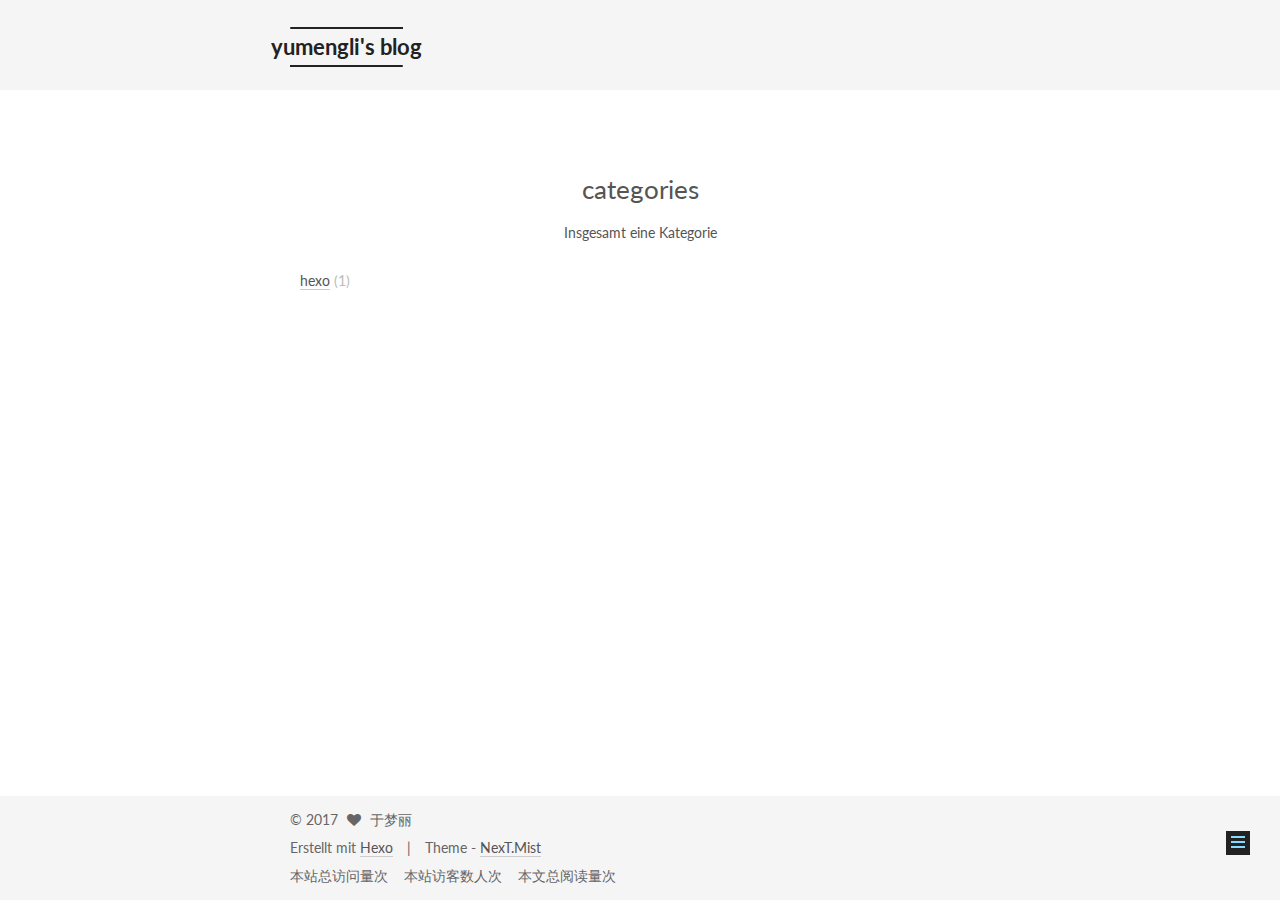
<file: categories/index.html>
<!DOCTYPE html>



  


<html class="theme-next mist use-motion" lang="utf-8">
<head>
  <meta charset="UTF-8"/>
<meta http-equiv="X-UA-Compatible" content="IE=edge" />
<meta name="viewport" content="width=device-width, initial-scale=1, maximum-scale=1"/>









<meta http-equiv="Cache-Control" content="no-transform" />
<meta http-equiv="Cache-Control" content="no-siteapp" />















  
  
  <link href="/lib/fancybox/source/jquery.fancybox.css?v=2.1.5" rel="stylesheet" type="text/css" />




  
  
  
  

  
    
    
  

  

  

  

  

  
    
    
    <link href="//fonts.googleapis.com/css?family=Lato:300,300italic,400,400italic,700,700italic&subset=latin,latin-ext" rel="stylesheet" type="text/css">
  






<link href="/lib/font-awesome/css/font-awesome.min.css?v=4.6.2" rel="stylesheet" type="text/css" />

<link href="/css/main.css?v=5.1.1" rel="stylesheet" type="text/css" />


  <meta name="keywords" content="Hexo, NexT" />








  <link rel="shortcut icon" type="image/x-icon" href="/favicon.ico?v=5.1.1" />






<meta name="description" content="于梦丽的博客">
<meta property="og:type" content="website">
<meta property="og:title" content="categories">
<meta property="og:url" content="http://Mirandaliyu.com/categories/index.html">
<meta property="og:site_name" content="yumengli&#39;s blog">
<meta property="og:description" content="于梦丽的博客">
<meta property="og:locale" content="utf-8">
<meta property="og:updated_time" content="2017-07-31T08:38:10.121Z">
<meta name="twitter:card" content="summary">
<meta name="twitter:title" content="categories">
<meta name="twitter:description" content="于梦丽的博客">



<script type="text/javascript" id="hexo.configurations">
  var NexT = window.NexT || {};
  var CONFIG = {
    root: '/',
    scheme: 'Mist',
    sidebar: {"position":"left","display":"hide","offset":12,"offset_float":0,"b2t":false,"scrollpercent":false,"onmobile":false},
    fancybox: true,
    motion: true,
    duoshuo: {
      userId: '0',
      author: 'Author'
    },
    algolia: {
      applicationID: '8IKJ4P022T',
      apiKey: 'e661cbd57b0e1e4ec3b7e48b7203f89e',
      indexName: 'mirandaliyu',
      hits: {"per_page":10},
      labels: {"input_placeholder":"搜素一下","hits_empty":"啊偶！没找到 ${query} 有关的东西哦","hits_stats":"一共找到 ${hits} 篇文章，时间花了 ${time} ms"}
    }
  };
</script>



  <link rel="canonical" href="http://Mirandaliyu.com/categories/"/>





  <title>categories | yumengli's blog</title>
  














</head>

<body itemscope itemtype="http://schema.org/WebPage" lang="utf-8">

  
  
    
  

  <div class="container sidebar-position-left page-post-detail ">
    <div class="headband"></div>

    <header id="header" class="header" itemscope itemtype="http://schema.org/WPHeader">
      <div class="header-inner"><div class="site-brand-wrapper">
  <div class="site-meta ">
    

    <div class="custom-logo-site-title">
      <a href="/"  class="brand" rel="start">
        <span class="logo-line-before"><i></i></span>
        <span class="site-title">yumengli's blog</span>
        <span class="logo-line-after"><i></i></span>
      </a>
    </div>
      
        <p class="site-subtitle">前端小透明</p>
      
  </div>

  <div class="site-nav-toggle">
    <button>
      <span class="btn-bar"></span>
      <span class="btn-bar"></span>
      <span class="btn-bar"></span>
    </button>
  </div>
</div>

<nav class="site-nav">
  

  
    <ul id="menu" class="menu">
      
        
        <li class="menu-item menu-item-home">
          <a href="/" rel="section">
            
              <i class="menu-item-icon fa fa-fw fa-home"></i> <br />
            
            Startseite
          </a>
        </li>
      
        
        <li class="menu-item menu-item-categories">
          <a href="/categories/" rel="section">
            
              <i class="menu-item-icon fa fa-fw fa-th"></i> <br />
            
            Kategorien
          </a>
        </li>
      
        
        <li class="menu-item menu-item-about">
          <a href="/about/" rel="section">
            
              <i class="menu-item-icon fa fa-fw fa-user"></i> <br />
            
            Über
          </a>
        </li>
      
        
        <li class="menu-item menu-item-archives">
          <a href="/archives/" rel="section">
            
              <i class="menu-item-icon fa fa-fw fa-archive"></i> <br />
            
            Archiv
          </a>
        </li>
      
        
        <li class="menu-item menu-item-tags">
          <a href="/tags/" rel="section">
            
              <i class="menu-item-icon fa fa-fw fa-tags"></i> <br />
            
            Tags
          </a>
        </li>
      

      
        <li class="menu-item menu-item-search">
          
            <a href="javascript:;" class="popup-trigger">
          
            
              <i class="menu-item-icon fa fa-search fa-fw"></i> <br />
            
            Suche
          </a>
        </li>
      
    </ul>
  

  
    <div class="site-search">
      
  
  <div class="algolia-popup popup search-popup">
    <div class="algolia-search">
      <div class="algolia-search-input-icon">
        <i class="fa fa-search"></i>
      </div>
      <div class="algolia-search-input" id="algolia-search-input"></div>
    </div>

    <div class="algolia-results">
      <div id="algolia-stats"></div>
      <div id="algolia-hits"></div>
      <div id="algolia-pagination" class="algolia-pagination"></div>
    </div>

    <span class="popup-btn-close">
      <i class="fa fa-times-circle"></i>
    </span>
  </div>




    </div>
  
</nav>



 </div>
    </header>

    <main id="main" class="main">
      <div class="main-inner">
        <div class="content-wrap">
          <div id="content" class="content">
            

  <div id="posts" class="posts-expand">
  <header class="post-header">

	<h1 class="post-title" itemprop="name headline">categories</h1>



</header>

    
    
      <div class="category-all-page">
        <div class="category-all-title">
            Insgesamt eine Kategorie
        </div>
        <div class="category-all">
          <ul class="category-list"><li class="category-list-item"><a class="category-list-link" href="/categories/hexo/">hexo</a><span class="category-list-count">1</span></li></ul>
        </div>
      </div>
    
  </div>


          </div>
          


          
  <div class="comments" id="comments">
    
      <div id="uyan_frame"></div>
    
  </div>

        </div>
        
          
  
  <div class="sidebar-toggle">
    <div class="sidebar-toggle-line-wrap">
      <span class="sidebar-toggle-line sidebar-toggle-line-first"></span>
      <span class="sidebar-toggle-line sidebar-toggle-line-middle"></span>
      <span class="sidebar-toggle-line sidebar-toggle-line-last"></span>
    </div>
  </div>

  <aside id="sidebar" class="sidebar">
    
    <div class="sidebar-inner">

      

      

      <section class="site-overview sidebar-panel sidebar-panel-active">
        <div class="site-author motion-element" itemprop="author" itemscope itemtype="http://schema.org/Person">
          <img class="site-author-image" itemprop="image"
               src="/images/avatar.jpg"
               alt="于梦丽" />
          <p class="site-author-name" itemprop="name">于梦丽</p>
           
              <p class="site-description motion-element" itemprop="description">于梦丽的博客</p>
          
        </div>
        <nav class="site-state motion-element">

          
            <div class="site-state-item site-state-posts">
              <a href="/archives/">
                <span class="site-state-item-count">3</span>
                <span class="site-state-item-name">Artikel</span>
              </a>
            </div>
          

          
            
            
            <div class="site-state-item site-state-categories">
              <a href="/categories/index.html">
                <span class="site-state-item-count">1</span>
                <span class="site-state-item-name">Kategorien</span>
              </a>
            </div>
          

          

        </nav>

        

        <div class="links-of-author motion-element">
          
            
              <span class="links-of-author-item">
                <a href="https://github.com/mirandaliyu" target="_blank" title="GitHub">
                  
                    <i class="fa fa-fw fa-github"></i>
                  
                  GitHub
                </a>
              </span>
            
          
        </div>

        
        

        
        

        


      </section>

      

      

    </div>
  </aside>


        
      </div>
    </main>

    <footer id="footer" class="footer">
      <div class="footer-inner">
        <div class="copyright" >
  
  &copy; 
  <span itemprop="copyrightYear">2017</span>
  <span class="with-love">
    <i class="fa fa-heart"></i>
  </span>
  <span class="author" itemprop="copyrightHolder">于梦丽</span>
</div>


<div class="powered-by">
  Erstellt mit  <a class="theme-link" href="https://hexo.io">Hexo</a>
</div>

<div class="theme-info">
  Theme -
  <a class="theme-link" href="https://github.com/iissnan/hexo-theme-next">
    NexT.Mist
  </a>
</div><br>
<script async src="//dn-lbstatics.qbox.me/busuanzi/2.3/busuanzi.pure.mini.js"></script>
<span id="busuanzi_container_site_pv">
    本站总访问量<span id="busuanzi_value_site_pv"></span>次
</span>&nbsp;&nbsp;
<span id="busuanzi_container_site_uv">
  本站访客数<span id="busuanzi_value_site_uv"></span>人次
</span>&nbsp;&nbsp;
<span id="busuanzi_container_page_pv">
  本文总阅读量<span id="busuanzi_value_page_pv"></span>次
</span>


        

        
      </div>
    </footer>

    
      <div class="back-to-top">
        <i class="fa fa-arrow-up"></i>
        
      </div>
    

  </div>

  

<script type="text/javascript">
  if (Object.prototype.toString.call(window.Promise) !== '[object Function]') {
    window.Promise = null;
  }
</script>









  












  
  <script type="text/javascript" src="/lib/jquery/index.js?v=2.1.3"></script>

  
  <script type="text/javascript" src="/lib/fastclick/lib/fastclick.min.js?v=1.0.6"></script>

  
  <script type="text/javascript" src="/lib/jquery_lazyload/jquery.lazyload.js?v=1.9.7"></script>

  
  <script type="text/javascript" src="/lib/velocity/velocity.min.js?v=1.2.1"></script>

  
  <script type="text/javascript" src="/lib/velocity/velocity.ui.min.js?v=1.2.1"></script>

  
  <script type="text/javascript" src="/lib/fancybox/source/jquery.fancybox.pack.js?v=2.1.5"></script>


  


  <script type="text/javascript" src="/js/src/utils.js?v=5.1.1"></script>

  <script type="text/javascript" src="/js/src/motion.js?v=5.1.1"></script>



  
  

  
    <script type="text/javascript" src="/js/src/scrollspy.js?v=5.1.1"></script>
<script type="text/javascript" src="/js/src/post-details.js?v=5.1.1"></script>

  

  


  <script type="text/javascript" src="/js/src/bootstrap.js?v=5.1.1"></script>



  


  




	





  
    

    
      <!-- UY BEGIN -->
      <script type="text/javascript" src="http://v2.uyan.cc/code/uyan.js?uid=2140382"></script>
      <!-- UY END -->
    
  





  






  




  
  
  
  <link rel="stylesheet" href="/lib/algolia-instant-search/instantsearch.min.css">

  
  
  <script src="/lib/algolia-instant-search/instantsearch.min.js"></script>
  

  <script src="/js/src/algolia-search.js?v=5.1.1"></script>



  

  

  

  

  

  

</body>
</html>
</file>
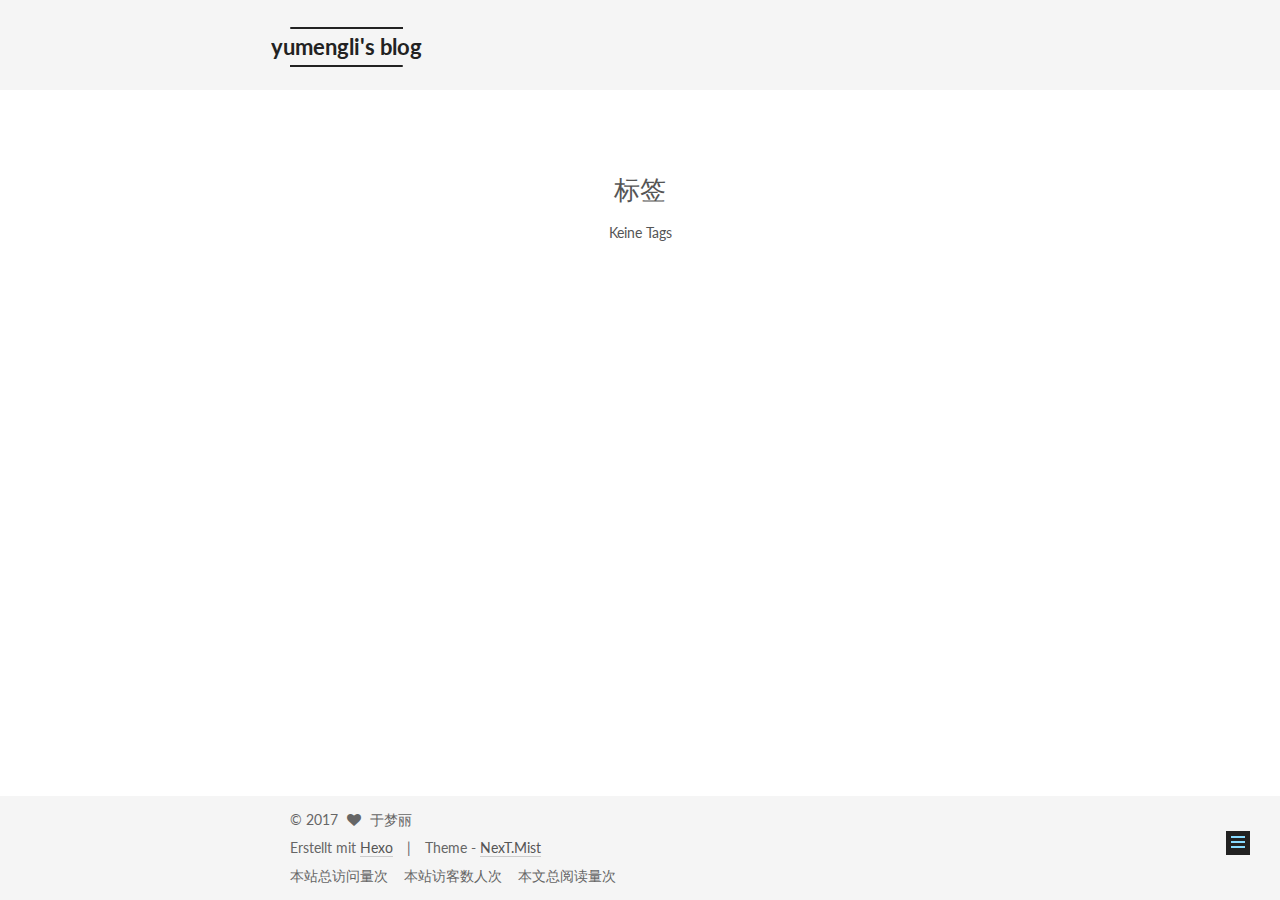
<file: tags/index.html>
<!DOCTYPE html>



  


<html class="theme-next mist use-motion" lang="utf-8">
<head>
  <meta charset="UTF-8"/>
<meta http-equiv="X-UA-Compatible" content="IE=edge" />
<meta name="viewport" content="width=device-width, initial-scale=1, maximum-scale=1"/>









<meta http-equiv="Cache-Control" content="no-transform" />
<meta http-equiv="Cache-Control" content="no-siteapp" />















  
  
  <link href="/lib/fancybox/source/jquery.fancybox.css?v=2.1.5" rel="stylesheet" type="text/css" />




  
  
  
  

  
    
    
  

  

  

  

  

  
    
    
    <link href="//fonts.googleapis.com/css?family=Lato:300,300italic,400,400italic,700,700italic&subset=latin,latin-ext" rel="stylesheet" type="text/css">
  






<link href="/lib/font-awesome/css/font-awesome.min.css?v=4.6.2" rel="stylesheet" type="text/css" />

<link href="/css/main.css?v=5.1.1" rel="stylesheet" type="text/css" />


  <meta name="keywords" content="Hexo, NexT" />








  <link rel="shortcut icon" type="image/x-icon" href="/favicon.ico?v=5.1.1" />






<meta name="description" content="于梦丽的博客">
<meta property="og:type" content="website">
<meta property="og:title" content="标签">
<meta property="og:url" content="http://Mirandaliyu.com/tags/index.html">
<meta property="og:site_name" content="yumengli&#39;s blog">
<meta property="og:description" content="于梦丽的博客">
<meta property="og:locale" content="utf-8">
<meta property="og:updated_time" content="2017-07-31T08:41:56.839Z">
<meta name="twitter:card" content="summary">
<meta name="twitter:title" content="标签">
<meta name="twitter:description" content="于梦丽的博客">



<script type="text/javascript" id="hexo.configurations">
  var NexT = window.NexT || {};
  var CONFIG = {
    root: '/',
    scheme: 'Mist',
    sidebar: {"position":"left","display":"hide","offset":12,"offset_float":0,"b2t":false,"scrollpercent":false,"onmobile":false},
    fancybox: true,
    motion: true,
    duoshuo: {
      userId: '0',
      author: 'Author'
    },
    algolia: {
      applicationID: '8IKJ4P022T',
      apiKey: 'e661cbd57b0e1e4ec3b7e48b7203f89e',
      indexName: 'mirandaliyu',
      hits: {"per_page":10},
      labels: {"input_placeholder":"搜素一下","hits_empty":"啊偶！没找到 ${query} 有关的东西哦","hits_stats":"一共找到 ${hits} 篇文章，时间花了 ${time} ms"}
    }
  };
</script>



  <link rel="canonical" href="http://Mirandaliyu.com/tags/"/>





  <title>标签 | yumengli's blog</title>
  














</head>

<body itemscope itemtype="http://schema.org/WebPage" lang="utf-8">

  
  
    
  

  <div class="container sidebar-position-left page-post-detail ">
    <div class="headband"></div>

    <header id="header" class="header" itemscope itemtype="http://schema.org/WPHeader">
      <div class="header-inner"><div class="site-brand-wrapper">
  <div class="site-meta ">
    

    <div class="custom-logo-site-title">
      <a href="/"  class="brand" rel="start">
        <span class="logo-line-before"><i></i></span>
        <span class="site-title">yumengli's blog</span>
        <span class="logo-line-after"><i></i></span>
      </a>
    </div>
      
        <p class="site-subtitle">前端小透明</p>
      
  </div>

  <div class="site-nav-toggle">
    <button>
      <span class="btn-bar"></span>
      <span class="btn-bar"></span>
      <span class="btn-bar"></span>
    </button>
  </div>
</div>

<nav class="site-nav">
  

  
    <ul id="menu" class="menu">
      
        
        <li class="menu-item menu-item-home">
          <a href="/" rel="section">
            
              <i class="menu-item-icon fa fa-fw fa-home"></i> <br />
            
            Startseite
          </a>
        </li>
      
        
        <li class="menu-item menu-item-categories">
          <a href="/categories/" rel="section">
            
              <i class="menu-item-icon fa fa-fw fa-th"></i> <br />
            
            Kategorien
          </a>
        </li>
      
        
        <li class="menu-item menu-item-about">
          <a href="/about/" rel="section">
            
              <i class="menu-item-icon fa fa-fw fa-user"></i> <br />
            
            Über
          </a>
        </li>
      
        
        <li class="menu-item menu-item-archives">
          <a href="/archives/" rel="section">
            
              <i class="menu-item-icon fa fa-fw fa-archive"></i> <br />
            
            Archiv
          </a>
        </li>
      
        
        <li class="menu-item menu-item-tags">
          <a href="/tags/" rel="section">
            
              <i class="menu-item-icon fa fa-fw fa-tags"></i> <br />
            
            Tags
          </a>
        </li>
      

      
        <li class="menu-item menu-item-search">
          
            <a href="javascript:;" class="popup-trigger">
          
            
              <i class="menu-item-icon fa fa-search fa-fw"></i> <br />
            
            Suche
          </a>
        </li>
      
    </ul>
  

  
    <div class="site-search">
      
  
  <div class="algolia-popup popup search-popup">
    <div class="algolia-search">
      <div class="algolia-search-input-icon">
        <i class="fa fa-search"></i>
      </div>
      <div class="algolia-search-input" id="algolia-search-input"></div>
    </div>

    <div class="algolia-results">
      <div id="algolia-stats"></div>
      <div id="algolia-hits"></div>
      <div id="algolia-pagination" class="algolia-pagination"></div>
    </div>

    <span class="popup-btn-close">
      <i class="fa fa-times-circle"></i>
    </span>
  </div>




    </div>
  
</nav>



 </div>
    </header>

    <main id="main" class="main">
      <div class="main-inner">
        <div class="content-wrap">
          <div id="content" class="content">
            

  <div id="posts" class="posts-expand">
  <header class="post-header">

	<h1 class="post-title" itemprop="name headline">标签</h1>



</header>

    
    
      <div class="tag-cloud">
        <div class="tag-cloud-title">
            Keine Tags
        </div>
        <div class="tag-cloud-tags">
          
        </div>
      </div>
    
  </div>


          </div>
          


          
  <div class="comments" id="comments">
    
      <div id="uyan_frame"></div>
    
  </div>

        </div>
        
          
  
  <div class="sidebar-toggle">
    <div class="sidebar-toggle-line-wrap">
      <span class="sidebar-toggle-line sidebar-toggle-line-first"></span>
      <span class="sidebar-toggle-line sidebar-toggle-line-middle"></span>
      <span class="sidebar-toggle-line sidebar-toggle-line-last"></span>
    </div>
  </div>

  <aside id="sidebar" class="sidebar">
    
    <div class="sidebar-inner">

      

      

      <section class="site-overview sidebar-panel sidebar-panel-active">
        <div class="site-author motion-element" itemprop="author" itemscope itemtype="http://schema.org/Person">
          <img class="site-author-image" itemprop="image"
               src="/images/avatar.jpg"
               alt="于梦丽" />
          <p class="site-author-name" itemprop="name">于梦丽</p>
           
              <p class="site-description motion-element" itemprop="description">于梦丽的博客</p>
          
        </div>
        <nav class="site-state motion-element">

          
            <div class="site-state-item site-state-posts">
              <a href="/archives/">
                <span class="site-state-item-count">3</span>
                <span class="site-state-item-name">Artikel</span>
              </a>
            </div>
          

          
            
            
            <div class="site-state-item site-state-categories">
              <a href="/categories/index.html">
                <span class="site-state-item-count">1</span>
                <span class="site-state-item-name">Kategorien</span>
              </a>
            </div>
          

          

        </nav>

        

        <div class="links-of-author motion-element">
          
            
              <span class="links-of-author-item">
                <a href="https://github.com/mirandaliyu" target="_blank" title="GitHub">
                  
                    <i class="fa fa-fw fa-github"></i>
                  
                  GitHub
                </a>
              </span>
            
          
        </div>

        
        

        
        

        


      </section>

      

      

    </div>
  </aside>


        
      </div>
    </main>

    <footer id="footer" class="footer">
      <div class="footer-inner">
        <div class="copyright" >
  
  &copy; 
  <span itemprop="copyrightYear">2017</span>
  <span class="with-love">
    <i class="fa fa-heart"></i>
  </span>
  <span class="author" itemprop="copyrightHolder">于梦丽</span>
</div>


<div class="powered-by">
  Erstellt mit  <a class="theme-link" href="https://hexo.io">Hexo</a>
</div>

<div class="theme-info">
  Theme -
  <a class="theme-link" href="https://github.com/iissnan/hexo-theme-next">
    NexT.Mist
  </a>
</div><br>
<script async src="//dn-lbstatics.qbox.me/busuanzi/2.3/busuanzi.pure.mini.js"></script>
<span id="busuanzi_container_site_pv">
    本站总访问量<span id="busuanzi_value_site_pv"></span>次
</span>&nbsp;&nbsp;
<span id="busuanzi_container_site_uv">
  本站访客数<span id="busuanzi_value_site_uv"></span>人次
</span>&nbsp;&nbsp;
<span id="busuanzi_container_page_pv">
  本文总阅读量<span id="busuanzi_value_page_pv"></span>次
</span>


        

        
      </div>
    </footer>

    
      <div class="back-to-top">
        <i class="fa fa-arrow-up"></i>
        
      </div>
    

  </div>

  

<script type="text/javascript">
  if (Object.prototype.toString.call(window.Promise) !== '[object Function]') {
    window.Promise = null;
  }
</script>









  












  
  <script type="text/javascript" src="/lib/jquery/index.js?v=2.1.3"></script>

  
  <script type="text/javascript" src="/lib/fastclick/lib/fastclick.min.js?v=1.0.6"></script>

  
  <script type="text/javascript" src="/lib/jquery_lazyload/jquery.lazyload.js?v=1.9.7"></script>

  
  <script type="text/javascript" src="/lib/velocity/velocity.min.js?v=1.2.1"></script>

  
  <script type="text/javascript" src="/lib/velocity/velocity.ui.min.js?v=1.2.1"></script>

  
  <script type="text/javascript" src="/lib/fancybox/source/jquery.fancybox.pack.js?v=2.1.5"></script>


  


  <script type="text/javascript" src="/js/src/utils.js?v=5.1.1"></script>

  <script type="text/javascript" src="/js/src/motion.js?v=5.1.1"></script>



  
  

  
    <script type="text/javascript" src="/js/src/scrollspy.js?v=5.1.1"></script>
<script type="text/javascript" src="/js/src/post-details.js?v=5.1.1"></script>

  

  


  <script type="text/javascript" src="/js/src/bootstrap.js?v=5.1.1"></script>



  


  




	





  
    

    
      <!-- UY BEGIN -->
      <script type="text/javascript" src="http://v2.uyan.cc/code/uyan.js?uid=2140382"></script>
      <!-- UY END -->
    
  





  






  




  
  
  
  <link rel="stylesheet" href="/lib/algolia-instant-search/instantsearch.min.css">

  
  
  <script src="/lib/algolia-instant-search/instantsearch.min.js"></script>
  

  <script src="/js/src/algolia-search.js?v=5.1.1"></script>



  

  

  

  

  

  

</body>
</html>
</file>
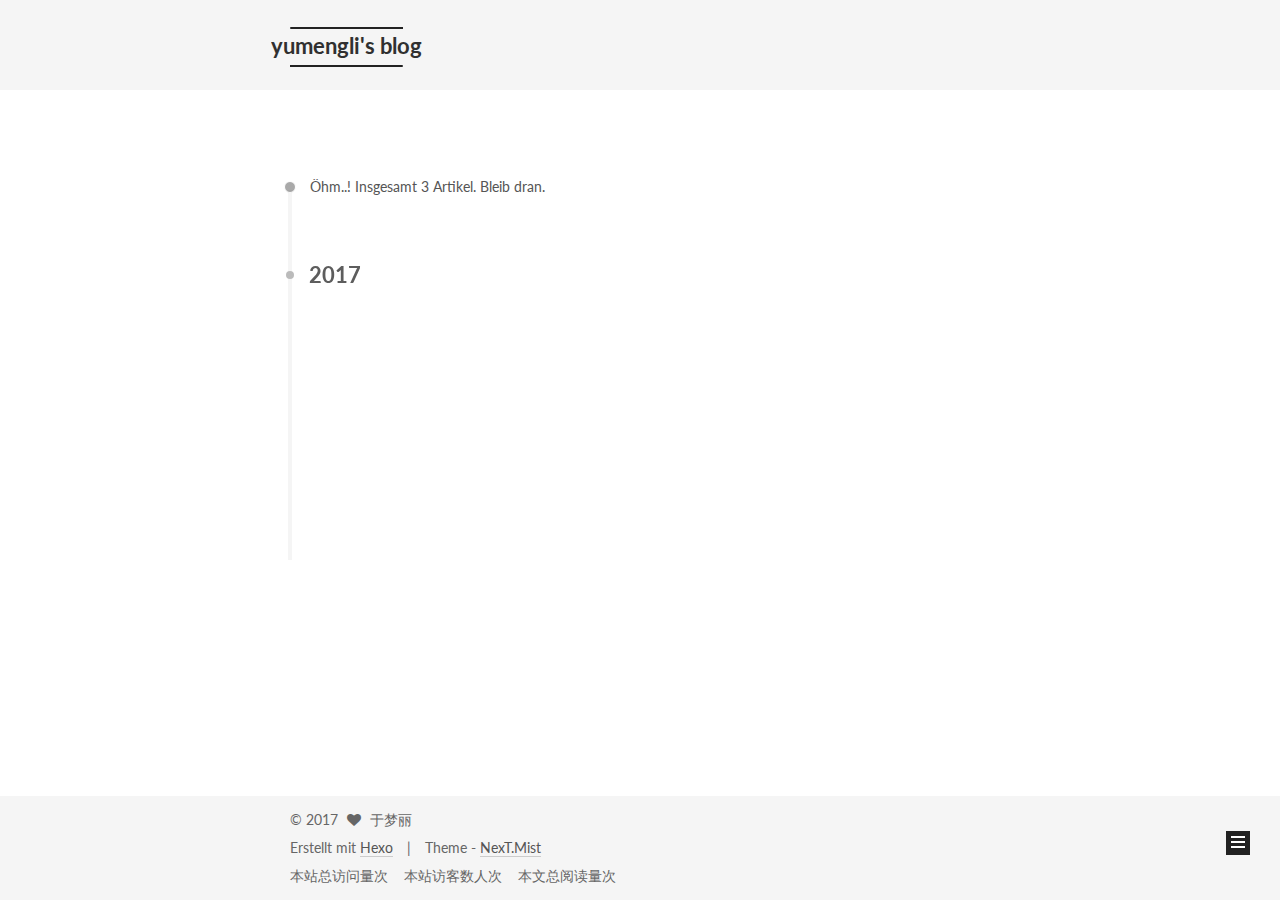
<file: archives/2017/index.html>
<!DOCTYPE html>



  


<html class="theme-next mist use-motion" lang="utf-8">
<head>
  <meta charset="UTF-8"/>
<meta http-equiv="X-UA-Compatible" content="IE=edge" />
<meta name="viewport" content="width=device-width, initial-scale=1, maximum-scale=1"/>









<meta http-equiv="Cache-Control" content="no-transform" />
<meta http-equiv="Cache-Control" content="no-siteapp" />















  
  
  <link href="/lib/fancybox/source/jquery.fancybox.css?v=2.1.5" rel="stylesheet" type="text/css" />




  
  
  
  

  
    
    
  

  

  

  

  

  
    
    
    <link href="//fonts.googleapis.com/css?family=Lato:300,300italic,400,400italic,700,700italic&subset=latin,latin-ext" rel="stylesheet" type="text/css">
  






<link href="/lib/font-awesome/css/font-awesome.min.css?v=4.6.2" rel="stylesheet" type="text/css" />

<link href="/css/main.css?v=5.1.1" rel="stylesheet" type="text/css" />


  <meta name="keywords" content="Hexo, NexT" />








  <link rel="shortcut icon" type="image/x-icon" href="/favicon.ico?v=5.1.1" />






<meta name="description" content="于梦丽的博客">
<meta property="og:type" content="website">
<meta property="og:title" content="yumengli&#39;s blog">
<meta property="og:url" content="http://Mirandaliyu.com/archives/2017/index.html">
<meta property="og:site_name" content="yumengli&#39;s blog">
<meta property="og:description" content="于梦丽的博客">
<meta property="og:locale" content="utf-8">
<meta name="twitter:card" content="summary">
<meta name="twitter:title" content="yumengli&#39;s blog">
<meta name="twitter:description" content="于梦丽的博客">



<script type="text/javascript" id="hexo.configurations">
  var NexT = window.NexT || {};
  var CONFIG = {
    root: '/',
    scheme: 'Mist',
    sidebar: {"position":"left","display":"hide","offset":12,"offset_float":0,"b2t":false,"scrollpercent":false,"onmobile":false},
    fancybox: true,
    motion: true,
    duoshuo: {
      userId: '0',
      author: 'Author'
    },
    algolia: {
      applicationID: '8IKJ4P022T',
      apiKey: 'e661cbd57b0e1e4ec3b7e48b7203f89e',
      indexName: 'mirandaliyu',
      hits: {"per_page":10},
      labels: {"input_placeholder":"搜素一下","hits_empty":"啊偶！没找到 ${query} 有关的东西哦","hits_stats":"一共找到 ${hits} 篇文章，时间花了 ${time} ms"}
    }
  };
</script>



  <link rel="canonical" href="http://Mirandaliyu.com/archives/2017/"/>





  <title>Archiv | yumengli's blog</title>
  














</head>

<body itemscope itemtype="http://schema.org/WebPage" lang="utf-8">

  
  
    
  

  <div class="container sidebar-position-left  page-archive  ">
    <div class="headband"></div>

    <header id="header" class="header" itemscope itemtype="http://schema.org/WPHeader">
      <div class="header-inner"><div class="site-brand-wrapper">
  <div class="site-meta ">
    

    <div class="custom-logo-site-title">
      <a href="/"  class="brand" rel="start">
        <span class="logo-line-before"><i></i></span>
        <span class="site-title">yumengli's blog</span>
        <span class="logo-line-after"><i></i></span>
      </a>
    </div>
      
        <p class="site-subtitle">前端小透明</p>
      
  </div>

  <div class="site-nav-toggle">
    <button>
      <span class="btn-bar"></span>
      <span class="btn-bar"></span>
      <span class="btn-bar"></span>
    </button>
  </div>
</div>

<nav class="site-nav">
  

  
    <ul id="menu" class="menu">
      
        
        <li class="menu-item menu-item-home">
          <a href="/" rel="section">
            
              <i class="menu-item-icon fa fa-fw fa-home"></i> <br />
            
            Startseite
          </a>
        </li>
      
        
        <li class="menu-item menu-item-categories">
          <a href="/categories/" rel="section">
            
              <i class="menu-item-icon fa fa-fw fa-th"></i> <br />
            
            Kategorien
          </a>
        </li>
      
        
        <li class="menu-item menu-item-about">
          <a href="/about/" rel="section">
            
              <i class="menu-item-icon fa fa-fw fa-user"></i> <br />
            
            Über
          </a>
        </li>
      
        
        <li class="menu-item menu-item-archives">
          <a href="/archives/" rel="section">
            
              <i class="menu-item-icon fa fa-fw fa-archive"></i> <br />
            
            Archiv
          </a>
        </li>
      
        
        <li class="menu-item menu-item-tags">
          <a href="/tags/" rel="section">
            
              <i class="menu-item-icon fa fa-fw fa-tags"></i> <br />
            
            Tags
          </a>
        </li>
      

      
        <li class="menu-item menu-item-search">
          
            <a href="javascript:;" class="popup-trigger">
          
            
              <i class="menu-item-icon fa fa-search fa-fw"></i> <br />
            
            Suche
          </a>
        </li>
      
    </ul>
  

  
    <div class="site-search">
      
  
  <div class="algolia-popup popup search-popup">
    <div class="algolia-search">
      <div class="algolia-search-input-icon">
        <i class="fa fa-search"></i>
      </div>
      <div class="algolia-search-input" id="algolia-search-input"></div>
    </div>

    <div class="algolia-results">
      <div id="algolia-stats"></div>
      <div id="algolia-hits"></div>
      <div id="algolia-pagination" class="algolia-pagination"></div>
    </div>

    <span class="popup-btn-close">
      <i class="fa fa-times-circle"></i>
    </span>
  </div>




    </div>
  
</nav>



 </div>
    </header>

    <main id="main" class="main">
      <div class="main-inner">
        <div class="content-wrap">
          <div id="content" class="content">
            

  <section id="posts" class="posts-collapse">
    <span class="archive-move-on"></span>

    <span class="archive-page-counter">
      
      
      
        
      
      Öhm..! Insgesamt 3 Artikel. Bleib dran.
    </span>

    

      
      
      

      
        
        <div class="collection-title">
          <h2 class="archive-year motion-element" id="archive-year-2017">2017</h2>
        </div>
      
      

      

  <article class="post post-type-normal" itemscope itemtype="http://schema.org/Article">
    <header class="post-header">

      <h2 class="post-title">
        
            <a class="post-title-link" href="/2017/07/31/hexo搭建博客/" itemprop="url">
              
                <span itemprop="name">about</span>
              
            </a>
        
      </h2>

      <div class="post-meta">
        <time class="post-time" itemprop="dateCreated"
              datetime="2017-07-31T16:32:35+08:00"
              content="2017-07-31" >
          07-31
        </time>
      </div>

    </header>
  </article>



    

      
      
      

      
      

      

  <article class="post post-type-normal" itemscope itemtype="http://schema.org/Article">
    <header class="post-header">

      <h2 class="post-title">
        
            <a class="post-title-link" href="/2017/07/29/first/" itemprop="url">
              
                <span itemprop="name">first</span>
              
            </a>
        
      </h2>

      <div class="post-meta">
        <time class="post-time" itemprop="dateCreated"
              datetime="2017-07-29T19:12:52+08:00"
              content="2017-07-29" >
          07-29
        </time>
      </div>

    </header>
  </article>



    

      
      
      

      
      

      

  <article class="post post-type-normal" itemscope itemtype="http://schema.org/Article">
    <header class="post-header">

      <h2 class="post-title">
        
            <a class="post-title-link" href="/2017/07/25/hello-world/" itemprop="url">
              
                <span itemprop="name">Hello World</span>
              
            </a>
        
      </h2>

      <div class="post-meta">
        <time class="post-time" itemprop="dateCreated"
              datetime="2017-07-25T00:04:55+08:00"
              content="2017-07-25" >
          07-25
        </time>
      </div>

    </header>
  </article>



    

  </section>

  



          </div>
          


          
        </div>
        
          
  
  <div class="sidebar-toggle">
    <div class="sidebar-toggle-line-wrap">
      <span class="sidebar-toggle-line sidebar-toggle-line-first"></span>
      <span class="sidebar-toggle-line sidebar-toggle-line-middle"></span>
      <span class="sidebar-toggle-line sidebar-toggle-line-last"></span>
    </div>
  </div>

  <aside id="sidebar" class="sidebar">
    
    <div class="sidebar-inner">

      

      

      <section class="site-overview sidebar-panel sidebar-panel-active">
        <div class="site-author motion-element" itemprop="author" itemscope itemtype="http://schema.org/Person">
          <img class="site-author-image" itemprop="image"
               src="/images/avatar.jpg"
               alt="于梦丽" />
          <p class="site-author-name" itemprop="name">于梦丽</p>
           
              <p class="site-description motion-element" itemprop="description">于梦丽的博客</p>
          
        </div>
        <nav class="site-state motion-element">

          
            <div class="site-state-item site-state-posts">
              <a href="/archives/">
                <span class="site-state-item-count">3</span>
                <span class="site-state-item-name">Artikel</span>
              </a>
            </div>
          

          
            
            
            <div class="site-state-item site-state-categories">
              <a href="/categories/index.html">
                <span class="site-state-item-count">1</span>
                <span class="site-state-item-name">Kategorien</span>
              </a>
            </div>
          

          

        </nav>

        

        <div class="links-of-author motion-element">
          
            
              <span class="links-of-author-item">
                <a href="https://github.com/mirandaliyu" target="_blank" title="GitHub">
                  
                    <i class="fa fa-fw fa-github"></i>
                  
                  GitHub
                </a>
              </span>
            
          
        </div>

        
        

        
        

        


      </section>

      

      

    </div>
  </aside>


        
      </div>
    </main>

    <footer id="footer" class="footer">
      <div class="footer-inner">
        <div class="copyright" >
  
  &copy; 
  <span itemprop="copyrightYear">2017</span>
  <span class="with-love">
    <i class="fa fa-heart"></i>
  </span>
  <span class="author" itemprop="copyrightHolder">于梦丽</span>
</div>


<div class="powered-by">
  Erstellt mit  <a class="theme-link" href="https://hexo.io">Hexo</a>
</div>

<div class="theme-info">
  Theme -
  <a class="theme-link" href="https://github.com/iissnan/hexo-theme-next">
    NexT.Mist
  </a>
</div><br>
<script async src="//dn-lbstatics.qbox.me/busuanzi/2.3/busuanzi.pure.mini.js"></script>
<span id="busuanzi_container_site_pv">
    本站总访问量<span id="busuanzi_value_site_pv"></span>次
</span>&nbsp;&nbsp;
<span id="busuanzi_container_site_uv">
  本站访客数<span id="busuanzi_value_site_uv"></span>人次
</span>&nbsp;&nbsp;
<span id="busuanzi_container_page_pv">
  本文总阅读量<span id="busuanzi_value_page_pv"></span>次
</span>


        

        
      </div>
    </footer>

    
      <div class="back-to-top">
        <i class="fa fa-arrow-up"></i>
        
      </div>
    

  </div>

  

<script type="text/javascript">
  if (Object.prototype.toString.call(window.Promise) !== '[object Function]') {
    window.Promise = null;
  }
</script>









  












  
  <script type="text/javascript" src="/lib/jquery/index.js?v=2.1.3"></script>

  
  <script type="text/javascript" src="/lib/fastclick/lib/fastclick.min.js?v=1.0.6"></script>

  
  <script type="text/javascript" src="/lib/jquery_lazyload/jquery.lazyload.js?v=1.9.7"></script>

  
  <script type="text/javascript" src="/lib/velocity/velocity.min.js?v=1.2.1"></script>

  
  <script type="text/javascript" src="/lib/velocity/velocity.ui.min.js?v=1.2.1"></script>

  
  <script type="text/javascript" src="/lib/fancybox/source/jquery.fancybox.pack.js?v=2.1.5"></script>


  


  <script type="text/javascript" src="/js/src/utils.js?v=5.1.1"></script>

  <script type="text/javascript" src="/js/src/motion.js?v=5.1.1"></script>



  
  

  
  
    <script type="text/javascript" id="motion.page.archive">
      $('.archive-year').velocity('transition.slideLeftIn');
    </script>
  


  


  <script type="text/javascript" src="/js/src/bootstrap.js?v=5.1.1"></script>



  


  




	





  
    

    
  





  






  




  
  
  
  <link rel="stylesheet" href="/lib/algolia-instant-search/instantsearch.min.css">

  
  
  <script src="/lib/algolia-instant-search/instantsearch.min.js"></script>
  

  <script src="/js/src/algolia-search.js?v=5.1.1"></script>



  

  

  

  

  

  

</body>
</html>
</file>
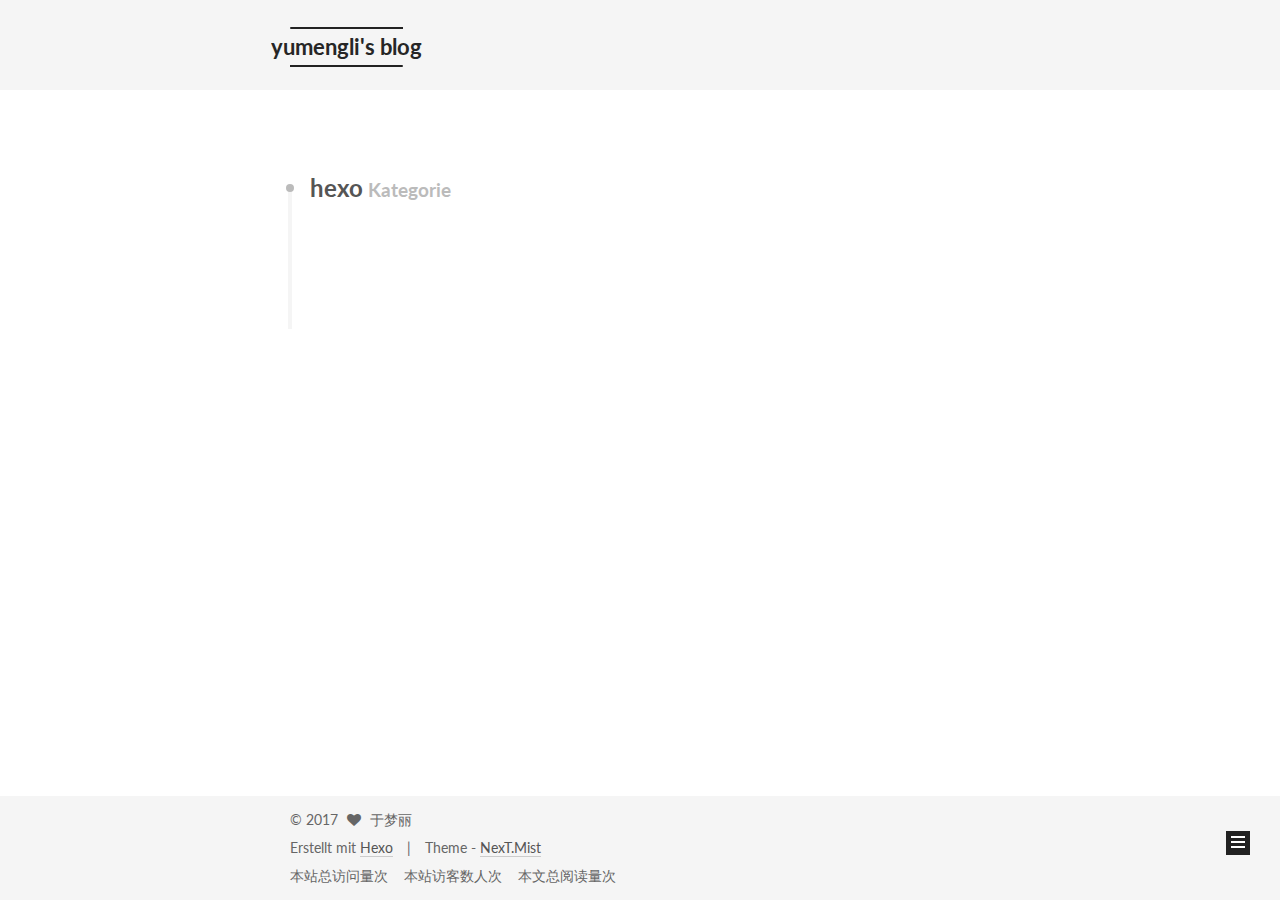
<file: categories/hexo/index.html>
<!DOCTYPE html>



  


<html class="theme-next mist use-motion" lang="utf-8">
<head>
  <meta charset="UTF-8"/>
<meta http-equiv="X-UA-Compatible" content="IE=edge" />
<meta name="viewport" content="width=device-width, initial-scale=1, maximum-scale=1"/>









<meta http-equiv="Cache-Control" content="no-transform" />
<meta http-equiv="Cache-Control" content="no-siteapp" />















  
  
  <link href="/lib/fancybox/source/jquery.fancybox.css?v=2.1.5" rel="stylesheet" type="text/css" />




  
  
  
  

  
    
    
  

  

  

  

  

  
    
    
    <link href="//fonts.googleapis.com/css?family=Lato:300,300italic,400,400italic,700,700italic&subset=latin,latin-ext" rel="stylesheet" type="text/css">
  






<link href="/lib/font-awesome/css/font-awesome.min.css?v=4.6.2" rel="stylesheet" type="text/css" />

<link href="/css/main.css?v=5.1.1" rel="stylesheet" type="text/css" />


  <meta name="keywords" content="Hexo, NexT" />








  <link rel="shortcut icon" type="image/x-icon" href="/favicon.ico?v=5.1.1" />






<meta name="description" content="于梦丽的博客">
<meta property="og:type" content="website">
<meta property="og:title" content="yumengli&#39;s blog">
<meta property="og:url" content="http://Mirandaliyu.com/categories/hexo/index.html">
<meta property="og:site_name" content="yumengli&#39;s blog">
<meta property="og:description" content="于梦丽的博客">
<meta property="og:locale" content="utf-8">
<meta name="twitter:card" content="summary">
<meta name="twitter:title" content="yumengli&#39;s blog">
<meta name="twitter:description" content="于梦丽的博客">



<script type="text/javascript" id="hexo.configurations">
  var NexT = window.NexT || {};
  var CONFIG = {
    root: '/',
    scheme: 'Mist',
    sidebar: {"position":"left","display":"hide","offset":12,"offset_float":0,"b2t":false,"scrollpercent":false,"onmobile":false},
    fancybox: true,
    motion: true,
    duoshuo: {
      userId: '0',
      author: 'Author'
    },
    algolia: {
      applicationID: '8IKJ4P022T',
      apiKey: 'e661cbd57b0e1e4ec3b7e48b7203f89e',
      indexName: 'mirandaliyu',
      hits: {"per_page":10},
      labels: {"input_placeholder":"搜素一下","hits_empty":"啊偶！没找到 ${query} 有关的东西哦","hits_stats":"一共找到 ${hits} 篇文章，时间花了 ${time} ms"}
    }
  };
</script>



  <link rel="canonical" href="http://Mirandaliyu.com/categories/hexo/"/>





  <title>Kategorie: hexo | yumengli's blog</title>
  














</head>

<body itemscope itemtype="http://schema.org/WebPage" lang="utf-8">

  
  
    
  

  <div class="container sidebar-position-left  ">
    <div class="headband"></div>

    <header id="header" class="header" itemscope itemtype="http://schema.org/WPHeader">
      <div class="header-inner"><div class="site-brand-wrapper">
  <div class="site-meta ">
    

    <div class="custom-logo-site-title">
      <a href="/"  class="brand" rel="start">
        <span class="logo-line-before"><i></i></span>
        <span class="site-title">yumengli's blog</span>
        <span class="logo-line-after"><i></i></span>
      </a>
    </div>
      
        <p class="site-subtitle">前端小透明</p>
      
  </div>

  <div class="site-nav-toggle">
    <button>
      <span class="btn-bar"></span>
      <span class="btn-bar"></span>
      <span class="btn-bar"></span>
    </button>
  </div>
</div>

<nav class="site-nav">
  

  
    <ul id="menu" class="menu">
      
        
        <li class="menu-item menu-item-home">
          <a href="/" rel="section">
            
              <i class="menu-item-icon fa fa-fw fa-home"></i> <br />
            
            Startseite
          </a>
        </li>
      
        
        <li class="menu-item menu-item-categories">
          <a href="/categories/" rel="section">
            
              <i class="menu-item-icon fa fa-fw fa-th"></i> <br />
            
            Kategorien
          </a>
        </li>
      
        
        <li class="menu-item menu-item-about">
          <a href="/about/" rel="section">
            
              <i class="menu-item-icon fa fa-fw fa-user"></i> <br />
            
            Über
          </a>
        </li>
      
        
        <li class="menu-item menu-item-archives">
          <a href="/archives/" rel="section">
            
              <i class="menu-item-icon fa fa-fw fa-archive"></i> <br />
            
            Archiv
          </a>
        </li>
      
        
        <li class="menu-item menu-item-tags">
          <a href="/tags/" rel="section">
            
              <i class="menu-item-icon fa fa-fw fa-tags"></i> <br />
            
            Tags
          </a>
        </li>
      

      
        <li class="menu-item menu-item-search">
          
            <a href="javascript:;" class="popup-trigger">
          
            
              <i class="menu-item-icon fa fa-search fa-fw"></i> <br />
            
            Suche
          </a>
        </li>
      
    </ul>
  

  
    <div class="site-search">
      
  
  <div class="algolia-popup popup search-popup">
    <div class="algolia-search">
      <div class="algolia-search-input-icon">
        <i class="fa fa-search"></i>
      </div>
      <div class="algolia-search-input" id="algolia-search-input"></div>
    </div>

    <div class="algolia-results">
      <div id="algolia-stats"></div>
      <div id="algolia-hits"></div>
      <div id="algolia-pagination" class="algolia-pagination"></div>
    </div>

    <span class="popup-btn-close">
      <i class="fa fa-times-circle"></i>
    </span>
  </div>




    </div>
  
</nav>



 </div>
    </header>

    <main id="main" class="main">
      <div class="main-inner">
        <div class="content-wrap">
          <div id="content" class="content">
            

  <section id="posts" class="posts-collapse">
    <div class="collection-title">
      <h1>hexo<small>Kategorie</small>
      </h1>
    </div>

    
      

  <article class="post post-type-normal" itemscope itemtype="http://schema.org/Article">
    <header class="post-header">

      <h2 class="post-title">
        
            <a class="post-title-link" href="/2017/07/31/hexo搭建博客/" itemprop="url">
              
                <span itemprop="name">about</span>
              
            </a>
        
      </h2>

      <div class="post-meta">
        <time class="post-time" itemprop="dateCreated"
              datetime="2017-07-31T16:32:35+08:00"
              content="2017-07-31" >
          07-31
        </time>
      </div>

    </header>
  </article>


    
  </section>

  



          </div>
          


          
        </div>
        
          
  
  <div class="sidebar-toggle">
    <div class="sidebar-toggle-line-wrap">
      <span class="sidebar-toggle-line sidebar-toggle-line-first"></span>
      <span class="sidebar-toggle-line sidebar-toggle-line-middle"></span>
      <span class="sidebar-toggle-line sidebar-toggle-line-last"></span>
    </div>
  </div>

  <aside id="sidebar" class="sidebar">
    
    <div class="sidebar-inner">

      

      

      <section class="site-overview sidebar-panel sidebar-panel-active">
        <div class="site-author motion-element" itemprop="author" itemscope itemtype="http://schema.org/Person">
          <img class="site-author-image" itemprop="image"
               src="/images/avatar.jpg"
               alt="于梦丽" />
          <p class="site-author-name" itemprop="name">于梦丽</p>
           
              <p class="site-description motion-element" itemprop="description">于梦丽的博客</p>
          
        </div>
        <nav class="site-state motion-element">

          
            <div class="site-state-item site-state-posts">
              <a href="/archives/">
                <span class="site-state-item-count">3</span>
                <span class="site-state-item-name">Artikel</span>
              </a>
            </div>
          

          
            
            
            <div class="site-state-item site-state-categories">
              <a href="/categories/index.html">
                <span class="site-state-item-count">1</span>
                <span class="site-state-item-name">Kategorien</span>
              </a>
            </div>
          

          

        </nav>

        

        <div class="links-of-author motion-element">
          
            
              <span class="links-of-author-item">
                <a href="https://github.com/mirandaliyu" target="_blank" title="GitHub">
                  
                    <i class="fa fa-fw fa-github"></i>
                  
                  GitHub
                </a>
              </span>
            
          
        </div>

        
        

        
        

        


      </section>

      

      

    </div>
  </aside>


        
      </div>
    </main>

    <footer id="footer" class="footer">
      <div class="footer-inner">
        <div class="copyright" >
  
  &copy; 
  <span itemprop="copyrightYear">2017</span>
  <span class="with-love">
    <i class="fa fa-heart"></i>
  </span>
  <span class="author" itemprop="copyrightHolder">于梦丽</span>
</div>


<div class="powered-by">
  Erstellt mit  <a class="theme-link" href="https://hexo.io">Hexo</a>
</div>

<div class="theme-info">
  Theme -
  <a class="theme-link" href="https://github.com/iissnan/hexo-theme-next">
    NexT.Mist
  </a>
</div><br>
<script async src="//dn-lbstatics.qbox.me/busuanzi/2.3/busuanzi.pure.mini.js"></script>
<span id="busuanzi_container_site_pv">
    本站总访问量<span id="busuanzi_value_site_pv"></span>次
</span>&nbsp;&nbsp;
<span id="busuanzi_container_site_uv">
  本站访客数<span id="busuanzi_value_site_uv"></span>人次
</span>&nbsp;&nbsp;
<span id="busuanzi_container_page_pv">
  本文总阅读量<span id="busuanzi_value_page_pv"></span>次
</span>


        

        
      </div>
    </footer>

    
      <div class="back-to-top">
        <i class="fa fa-arrow-up"></i>
        
      </div>
    

  </div>

  

<script type="text/javascript">
  if (Object.prototype.toString.call(window.Promise) !== '[object Function]') {
    window.Promise = null;
  }
</script>









  












  
  <script type="text/javascript" src="/lib/jquery/index.js?v=2.1.3"></script>

  
  <script type="text/javascript" src="/lib/fastclick/lib/fastclick.min.js?v=1.0.6"></script>

  
  <script type="text/javascript" src="/lib/jquery_lazyload/jquery.lazyload.js?v=1.9.7"></script>

  
  <script type="text/javascript" src="/lib/velocity/velocity.min.js?v=1.2.1"></script>

  
  <script type="text/javascript" src="/lib/velocity/velocity.ui.min.js?v=1.2.1"></script>

  
  <script type="text/javascript" src="/lib/fancybox/source/jquery.fancybox.pack.js?v=2.1.5"></script>


  


  <script type="text/javascript" src="/js/src/utils.js?v=5.1.1"></script>

  <script type="text/javascript" src="/js/src/motion.js?v=5.1.1"></script>



  
  

  
    <script type="text/javascript" src="/js/src/scrollspy.js?v=5.1.1"></script>
<script type="text/javascript" src="/js/src/post-details.js?v=5.1.1"></script>

  

  


  <script type="text/javascript" src="/js/src/bootstrap.js?v=5.1.1"></script>



  


  




	





  
    

    
  





  






  




  
  
  
  <link rel="stylesheet" href="/lib/algolia-instant-search/instantsearch.min.css">

  
  
  <script src="/lib/algolia-instant-search/instantsearch.min.js"></script>
  

  <script src="/js/src/algolia-search.js?v=5.1.1"></script>



  

  

  

  

  

  

</body>
</html>
</file>
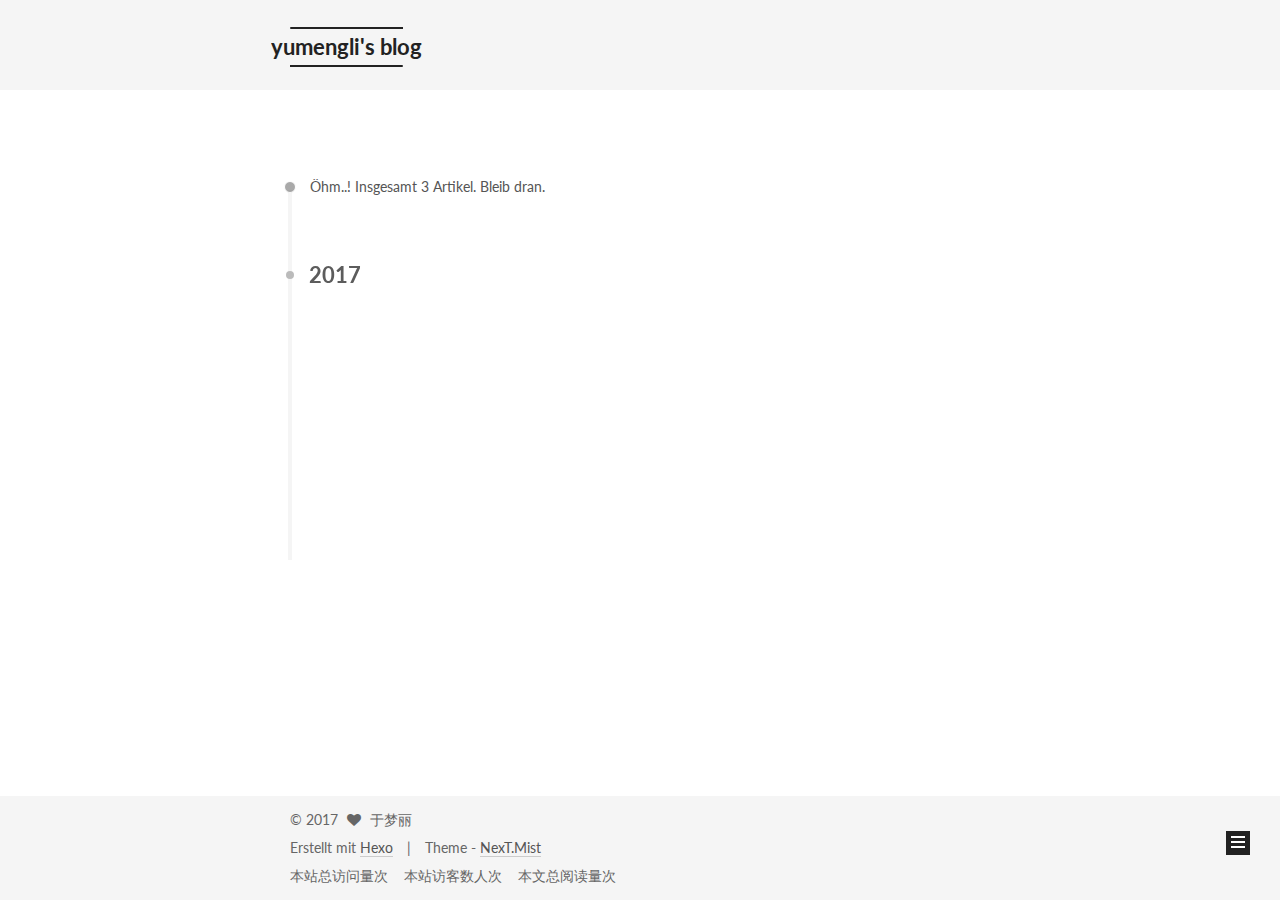
<file: archives/2017/07/index.html>
<!DOCTYPE html>



  


<html class="theme-next mist use-motion" lang="utf-8">
<head>
  <meta charset="UTF-8"/>
<meta http-equiv="X-UA-Compatible" content="IE=edge" />
<meta name="viewport" content="width=device-width, initial-scale=1, maximum-scale=1"/>









<meta http-equiv="Cache-Control" content="no-transform" />
<meta http-equiv="Cache-Control" content="no-siteapp" />















  
  
  <link href="/lib/fancybox/source/jquery.fancybox.css?v=2.1.5" rel="stylesheet" type="text/css" />




  
  
  
  

  
    
    
  

  

  

  

  

  
    
    
    <link href="//fonts.googleapis.com/css?family=Lato:300,300italic,400,400italic,700,700italic&subset=latin,latin-ext" rel="stylesheet" type="text/css">
  






<link href="/lib/font-awesome/css/font-awesome.min.css?v=4.6.2" rel="stylesheet" type="text/css" />

<link href="/css/main.css?v=5.1.1" rel="stylesheet" type="text/css" />


  <meta name="keywords" content="Hexo, NexT" />








  <link rel="shortcut icon" type="image/x-icon" href="/favicon.ico?v=5.1.1" />






<meta name="description" content="于梦丽的博客">
<meta property="og:type" content="website">
<meta property="og:title" content="yumengli&#39;s blog">
<meta property="og:url" content="http://Mirandaliyu.com/archives/2017/07/index.html">
<meta property="og:site_name" content="yumengli&#39;s blog">
<meta property="og:description" content="于梦丽的博客">
<meta property="og:locale" content="utf-8">
<meta name="twitter:card" content="summary">
<meta name="twitter:title" content="yumengli&#39;s blog">
<meta name="twitter:description" content="于梦丽的博客">



<script type="text/javascript" id="hexo.configurations">
  var NexT = window.NexT || {};
  var CONFIG = {
    root: '/',
    scheme: 'Mist',
    sidebar: {"position":"left","display":"hide","offset":12,"offset_float":0,"b2t":false,"scrollpercent":false,"onmobile":false},
    fancybox: true,
    motion: true,
    duoshuo: {
      userId: '0',
      author: 'Author'
    },
    algolia: {
      applicationID: '8IKJ4P022T',
      apiKey: 'e661cbd57b0e1e4ec3b7e48b7203f89e',
      indexName: 'mirandaliyu',
      hits: {"per_page":10},
      labels: {"input_placeholder":"搜素一下","hits_empty":"啊偶！没找到 ${query} 有关的东西哦","hits_stats":"一共找到 ${hits} 篇文章，时间花了 ${time} ms"}
    }
  };
</script>



  <link rel="canonical" href="http://Mirandaliyu.com/archives/2017/07/"/>





  <title>Archiv | yumengli's blog</title>
  














</head>

<body itemscope itemtype="http://schema.org/WebPage" lang="utf-8">

  
  
    
  

  <div class="container sidebar-position-left  page-archive  ">
    <div class="headband"></div>

    <header id="header" class="header" itemscope itemtype="http://schema.org/WPHeader">
      <div class="header-inner"><div class="site-brand-wrapper">
  <div class="site-meta ">
    

    <div class="custom-logo-site-title">
      <a href="/"  class="brand" rel="start">
        <span class="logo-line-before"><i></i></span>
        <span class="site-title">yumengli's blog</span>
        <span class="logo-line-after"><i></i></span>
      </a>
    </div>
      
        <p class="site-subtitle">前端小透明</p>
      
  </div>

  <div class="site-nav-toggle">
    <button>
      <span class="btn-bar"></span>
      <span class="btn-bar"></span>
      <span class="btn-bar"></span>
    </button>
  </div>
</div>

<nav class="site-nav">
  

  
    <ul id="menu" class="menu">
      
        
        <li class="menu-item menu-item-home">
          <a href="/" rel="section">
            
              <i class="menu-item-icon fa fa-fw fa-home"></i> <br />
            
            Startseite
          </a>
        </li>
      
        
        <li class="menu-item menu-item-categories">
          <a href="/categories/" rel="section">
            
              <i class="menu-item-icon fa fa-fw fa-th"></i> <br />
            
            Kategorien
          </a>
        </li>
      
        
        <li class="menu-item menu-item-about">
          <a href="/about/" rel="section">
            
              <i class="menu-item-icon fa fa-fw fa-user"></i> <br />
            
            Über
          </a>
        </li>
      
        
        <li class="menu-item menu-item-archives">
          <a href="/archives/" rel="section">
            
              <i class="menu-item-icon fa fa-fw fa-archive"></i> <br />
            
            Archiv
          </a>
        </li>
      
        
        <li class="menu-item menu-item-tags">
          <a href="/tags/" rel="section">
            
              <i class="menu-item-icon fa fa-fw fa-tags"></i> <br />
            
            Tags
          </a>
        </li>
      

      
        <li class="menu-item menu-item-search">
          
            <a href="javascript:;" class="popup-trigger">
          
            
              <i class="menu-item-icon fa fa-search fa-fw"></i> <br />
            
            Suche
          </a>
        </li>
      
    </ul>
  

  
    <div class="site-search">
      
  
  <div class="algolia-popup popup search-popup">
    <div class="algolia-search">
      <div class="algolia-search-input-icon">
        <i class="fa fa-search"></i>
      </div>
      <div class="algolia-search-input" id="algolia-search-input"></div>
    </div>

    <div class="algolia-results">
      <div id="algolia-stats"></div>
      <div id="algolia-hits"></div>
      <div id="algolia-pagination" class="algolia-pagination"></div>
    </div>

    <span class="popup-btn-close">
      <i class="fa fa-times-circle"></i>
    </span>
  </div>




    </div>
  
</nav>



 </div>
    </header>

    <main id="main" class="main">
      <div class="main-inner">
        <div class="content-wrap">
          <div id="content" class="content">
            

  <section id="posts" class="posts-collapse">
    <span class="archive-move-on"></span>

    <span class="archive-page-counter">
      
      
      
        
      
      Öhm..! Insgesamt 3 Artikel. Bleib dran.
    </span>

    

      
      
      

      
        
        <div class="collection-title">
          <h2 class="archive-year motion-element" id="archive-year-2017">2017</h2>
        </div>
      
      

      

  <article class="post post-type-normal" itemscope itemtype="http://schema.org/Article">
    <header class="post-header">

      <h2 class="post-title">
        
            <a class="post-title-link" href="/2017/07/31/hexo搭建博客/" itemprop="url">
              
                <span itemprop="name">about</span>
              
            </a>
        
      </h2>

      <div class="post-meta">
        <time class="post-time" itemprop="dateCreated"
              datetime="2017-07-31T16:32:35+08:00"
              content="2017-07-31" >
          07-31
        </time>
      </div>

    </header>
  </article>



    

      
      
      

      
      

      

  <article class="post post-type-normal" itemscope itemtype="http://schema.org/Article">
    <header class="post-header">

      <h2 class="post-title">
        
            <a class="post-title-link" href="/2017/07/29/first/" itemprop="url">
              
                <span itemprop="name">first</span>
              
            </a>
        
      </h2>

      <div class="post-meta">
        <time class="post-time" itemprop="dateCreated"
              datetime="2017-07-29T19:12:52+08:00"
              content="2017-07-29" >
          07-29
        </time>
      </div>

    </header>
  </article>



    

      
      
      

      
      

      

  <article class="post post-type-normal" itemscope itemtype="http://schema.org/Article">
    <header class="post-header">

      <h2 class="post-title">
        
            <a class="post-title-link" href="/2017/07/25/hello-world/" itemprop="url">
              
                <span itemprop="name">Hello World</span>
              
            </a>
        
      </h2>

      <div class="post-meta">
        <time class="post-time" itemprop="dateCreated"
              datetime="2017-07-25T00:04:55+08:00"
              content="2017-07-25" >
          07-25
        </time>
      </div>

    </header>
  </article>



    

  </section>

  



          </div>
          


          
        </div>
        
          
  
  <div class="sidebar-toggle">
    <div class="sidebar-toggle-line-wrap">
      <span class="sidebar-toggle-line sidebar-toggle-line-first"></span>
      <span class="sidebar-toggle-line sidebar-toggle-line-middle"></span>
      <span class="sidebar-toggle-line sidebar-toggle-line-last"></span>
    </div>
  </div>

  <aside id="sidebar" class="sidebar">
    
    <div class="sidebar-inner">

      

      

      <section class="site-overview sidebar-panel sidebar-panel-active">
        <div class="site-author motion-element" itemprop="author" itemscope itemtype="http://schema.org/Person">
          <img class="site-author-image" itemprop="image"
               src="/images/avatar.jpg"
               alt="于梦丽" />
          <p class="site-author-name" itemprop="name">于梦丽</p>
           
              <p class="site-description motion-element" itemprop="description">于梦丽的博客</p>
          
        </div>
        <nav class="site-state motion-element">

          
            <div class="site-state-item site-state-posts">
              <a href="/archives/">
                <span class="site-state-item-count">3</span>
                <span class="site-state-item-name">Artikel</span>
              </a>
            </div>
          

          
            
            
            <div class="site-state-item site-state-categories">
              <a href="/categories/index.html">
                <span class="site-state-item-count">1</span>
                <span class="site-state-item-name">Kategorien</span>
              </a>
            </div>
          

          

        </nav>

        

        <div class="links-of-author motion-element">
          
            
              <span class="links-of-author-item">
                <a href="https://github.com/mirandaliyu" target="_blank" title="GitHub">
                  
                    <i class="fa fa-fw fa-github"></i>
                  
                  GitHub
                </a>
              </span>
            
          
        </div>

        
        

        
        

        


      </section>

      

      

    </div>
  </aside>


        
      </div>
    </main>

    <footer id="footer" class="footer">
      <div class="footer-inner">
        <div class="copyright" >
  
  &copy; 
  <span itemprop="copyrightYear">2017</span>
  <span class="with-love">
    <i class="fa fa-heart"></i>
  </span>
  <span class="author" itemprop="copyrightHolder">于梦丽</span>
</div>


<div class="powered-by">
  Erstellt mit  <a class="theme-link" href="https://hexo.io">Hexo</a>
</div>

<div class="theme-info">
  Theme -
  <a class="theme-link" href="https://github.com/iissnan/hexo-theme-next">
    NexT.Mist
  </a>
</div><br>
<script async src="//dn-lbstatics.qbox.me/busuanzi/2.3/busuanzi.pure.mini.js"></script>
<span id="busuanzi_container_site_pv">
    本站总访问量<span id="busuanzi_value_site_pv"></span>次
</span>&nbsp;&nbsp;
<span id="busuanzi_container_site_uv">
  本站访客数<span id="busuanzi_value_site_uv"></span>人次
</span>&nbsp;&nbsp;
<span id="busuanzi_container_page_pv">
  本文总阅读量<span id="busuanzi_value_page_pv"></span>次
</span>


        

        
      </div>
    </footer>

    
      <div class="back-to-top">
        <i class="fa fa-arrow-up"></i>
        
      </div>
    

  </div>

  

<script type="text/javascript">
  if (Object.prototype.toString.call(window.Promise) !== '[object Function]') {
    window.Promise = null;
  }
</script>









  












  
  <script type="text/javascript" src="/lib/jquery/index.js?v=2.1.3"></script>

  
  <script type="text/javascript" src="/lib/fastclick/lib/fastclick.min.js?v=1.0.6"></script>

  
  <script type="text/javascript" src="/lib/jquery_lazyload/jquery.lazyload.js?v=1.9.7"></script>

  
  <script type="text/javascript" src="/lib/velocity/velocity.min.js?v=1.2.1"></script>

  
  <script type="text/javascript" src="/lib/velocity/velocity.ui.min.js?v=1.2.1"></script>

  
  <script type="text/javascript" src="/lib/fancybox/source/jquery.fancybox.pack.js?v=2.1.5"></script>


  


  <script type="text/javascript" src="/js/src/utils.js?v=5.1.1"></script>

  <script type="text/javascript" src="/js/src/motion.js?v=5.1.1"></script>



  
  

  
  
    <script type="text/javascript" id="motion.page.archive">
      $('.archive-year').velocity('transition.slideLeftIn');
    </script>
  


  


  <script type="text/javascript" src="/js/src/bootstrap.js?v=5.1.1"></script>



  


  




	





  
    

    
  





  






  




  
  
  
  <link rel="stylesheet" href="/lib/algolia-instant-search/instantsearch.min.css">

  
  
  <script src="/lib/algolia-instant-search/instantsearch.min.js"></script>
  

  <script src="/js/src/algolia-search.js?v=5.1.1"></script>



  

  

  

  

  

  

</body>
</html>
</file>
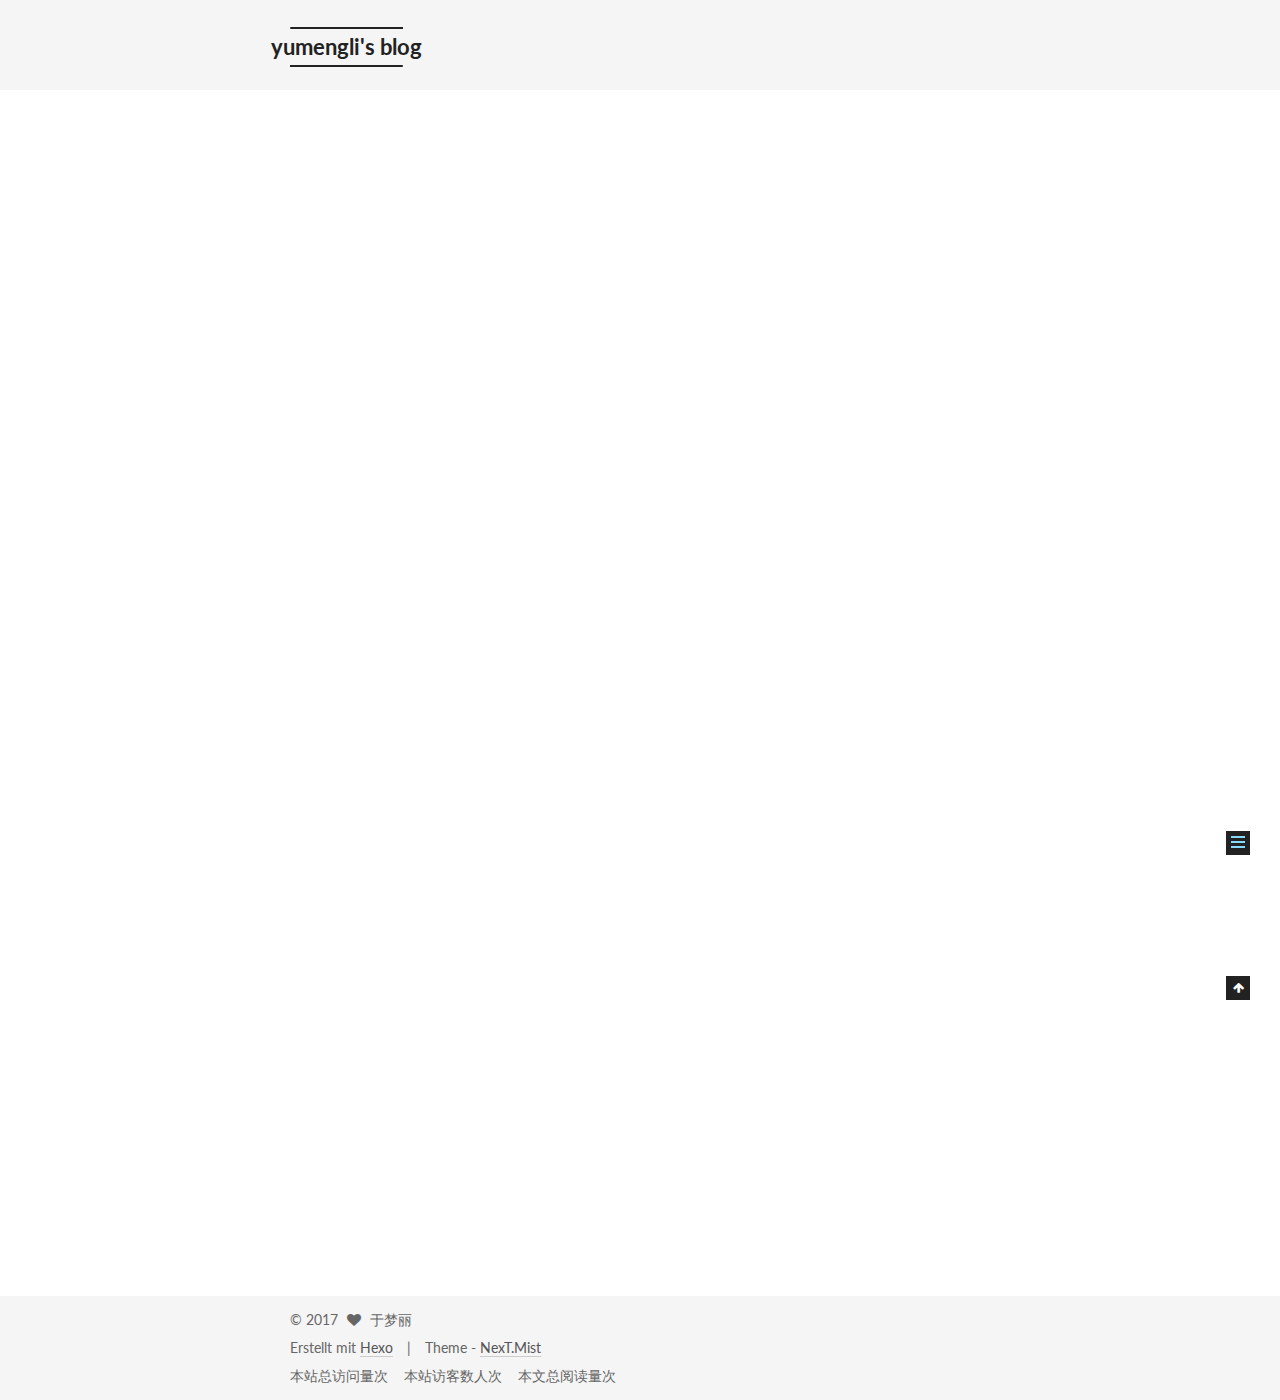
<file: 2017/07/25/hello-world/index.html>
<!DOCTYPE html>



  


<html class="theme-next mist use-motion" lang="utf-8">
<head>
  <meta charset="UTF-8"/>
<meta http-equiv="X-UA-Compatible" content="IE=edge" />
<meta name="viewport" content="width=device-width, initial-scale=1, maximum-scale=1"/>









<meta http-equiv="Cache-Control" content="no-transform" />
<meta http-equiv="Cache-Control" content="no-siteapp" />















  
  
  <link href="/lib/fancybox/source/jquery.fancybox.css?v=2.1.5" rel="stylesheet" type="text/css" />




  
  
  
  

  
    
    
  

  

  

  

  

  
    
    
    <link href="//fonts.googleapis.com/css?family=Lato:300,300italic,400,400italic,700,700italic&subset=latin,latin-ext" rel="stylesheet" type="text/css">
  






<link href="/lib/font-awesome/css/font-awesome.min.css?v=4.6.2" rel="stylesheet" type="text/css" />

<link href="/css/main.css?v=5.1.1" rel="stylesheet" type="text/css" />


  <meta name="keywords" content="Hexo, NexT" />








  <link rel="shortcut icon" type="image/x-icon" href="/favicon.ico?v=5.1.1" />






<meta name="description" content="Welcome to Hexo! This is your very first post. Check documentation for more info. If you get any problems when using Hexo, you can find the answer in troubleshooting or you can ask me on GitHub. Quick">
<meta property="og:type" content="article">
<meta property="og:title" content="Hello World">
<meta property="og:url" content="http://Mirandaliyu.com/2017/07/25/hello-world/index.html">
<meta property="og:site_name" content="yumengli&#39;s blog">
<meta property="og:description" content="Welcome to Hexo! This is your very first post. Check documentation for more info. If you get any problems when using Hexo, you can find the answer in troubleshooting or you can ask me on GitHub. Quick">
<meta property="og:locale" content="utf-8">
<meta property="og:updated_time" content="2017-07-24T16:04:55.160Z">
<meta name="twitter:card" content="summary">
<meta name="twitter:title" content="Hello World">
<meta name="twitter:description" content="Welcome to Hexo! This is your very first post. Check documentation for more info. If you get any problems when using Hexo, you can find the answer in troubleshooting or you can ask me on GitHub. Quick">



<script type="text/javascript" id="hexo.configurations">
  var NexT = window.NexT || {};
  var CONFIG = {
    root: '/',
    scheme: 'Mist',
    sidebar: {"position":"left","display":"hide","offset":12,"offset_float":0,"b2t":false,"scrollpercent":false,"onmobile":false},
    fancybox: true,
    motion: true,
    duoshuo: {
      userId: '0',
      author: 'Author'
    },
    algolia: {
      applicationID: '8IKJ4P022T',
      apiKey: 'e661cbd57b0e1e4ec3b7e48b7203f89e',
      indexName: 'mirandaliyu',
      hits: {"per_page":10},
      labels: {"input_placeholder":"搜素一下","hits_empty":"啊偶！没找到 ${query} 有关的东西哦","hits_stats":"一共找到 ${hits} 篇文章，时间花了 ${time} ms"}
    }
  };
</script>



  <link rel="canonical" href="http://Mirandaliyu.com/2017/07/25/hello-world/"/>





  <title>Hello World | yumengli's blog</title>
  














</head>

<body itemscope itemtype="http://schema.org/WebPage" lang="utf-8">

  
  
    
  

  <div class="container sidebar-position-left page-post-detail ">
    <div class="headband"></div>

    <header id="header" class="header" itemscope itemtype="http://schema.org/WPHeader">
      <div class="header-inner"><div class="site-brand-wrapper">
  <div class="site-meta ">
    

    <div class="custom-logo-site-title">
      <a href="/"  class="brand" rel="start">
        <span class="logo-line-before"><i></i></span>
        <span class="site-title">yumengli's blog</span>
        <span class="logo-line-after"><i></i></span>
      </a>
    </div>
      
        <p class="site-subtitle">前端小透明</p>
      
  </div>

  <div class="site-nav-toggle">
    <button>
      <span class="btn-bar"></span>
      <span class="btn-bar"></span>
      <span class="btn-bar"></span>
    </button>
  </div>
</div>

<nav class="site-nav">
  

  
    <ul id="menu" class="menu">
      
        
        <li class="menu-item menu-item-home">
          <a href="/" rel="section">
            
              <i class="menu-item-icon fa fa-fw fa-home"></i> <br />
            
            Startseite
          </a>
        </li>
      
        
        <li class="menu-item menu-item-categories">
          <a href="/categories/" rel="section">
            
              <i class="menu-item-icon fa fa-fw fa-th"></i> <br />
            
            Kategorien
          </a>
        </li>
      
        
        <li class="menu-item menu-item-about">
          <a href="/about/" rel="section">
            
              <i class="menu-item-icon fa fa-fw fa-user"></i> <br />
            
            Über
          </a>
        </li>
      
        
        <li class="menu-item menu-item-archives">
          <a href="/archives/" rel="section">
            
              <i class="menu-item-icon fa fa-fw fa-archive"></i> <br />
            
            Archiv
          </a>
        </li>
      
        
        <li class="menu-item menu-item-tags">
          <a href="/tags/" rel="section">
            
              <i class="menu-item-icon fa fa-fw fa-tags"></i> <br />
            
            Tags
          </a>
        </li>
      

      
        <li class="menu-item menu-item-search">
          
            <a href="javascript:;" class="popup-trigger">
          
            
              <i class="menu-item-icon fa fa-search fa-fw"></i> <br />
            
            Suche
          </a>
        </li>
      
    </ul>
  

  
    <div class="site-search">
      
  
  <div class="algolia-popup popup search-popup">
    <div class="algolia-search">
      <div class="algolia-search-input-icon">
        <i class="fa fa-search"></i>
      </div>
      <div class="algolia-search-input" id="algolia-search-input"></div>
    </div>

    <div class="algolia-results">
      <div id="algolia-stats"></div>
      <div id="algolia-hits"></div>
      <div id="algolia-pagination" class="algolia-pagination"></div>
    </div>

    <span class="popup-btn-close">
      <i class="fa fa-times-circle"></i>
    </span>
  </div>




    </div>
  
</nav>



 </div>
    </header>

    <main id="main" class="main">
      <div class="main-inner">
        <div class="content-wrap">
          <div id="content" class="content">
            

  <div id="posts" class="posts-expand">
    

  

  
  
  

  <article class="post post-type-normal " itemscope itemtype="http://schema.org/Article">
    <link itemprop="mainEntityOfPage" href="http://Mirandaliyu.com/2017/07/25/hello-world/">

    <span hidden itemprop="author" itemscope itemtype="http://schema.org/Person">
      <meta itemprop="name" content="于梦丽">
      <meta itemprop="description" content="">
      <meta itemprop="image" content="/images/avatar.jpg">
    </span>

    <span hidden itemprop="publisher" itemscope itemtype="http://schema.org/Organization">
      <meta itemprop="name" content="yumengli's blog">
    </span>

    
      <header class="post-header">

        
        
          <h1 class="post-title" itemprop="name headline">Hello World</h1>
        

        <div class="post-meta">
          <span class="post-time">
            
              <span class="post-meta-item-icon">
                <i class="fa fa-calendar-o"></i>
              </span>
              
                <span class="post-meta-item-text">Veröffentlicht am</span>
              
              <time title="Post created" itemprop="dateCreated datePublished" datetime="2017-07-25T00:04:55+08:00">
                2017-07-25
              </time>
            

            

            
          </span>

          

          
            
          

          
          

          

          

          

        </div>
      </header>
    

    <div class="post-body" itemprop="articleBody">

      
      

      
        <p>Welcome to <a href="https://hexo.io/" target="_blank" rel="external">Hexo</a>! This is your very first post. Check <a href="https://hexo.io/docs/" target="_blank" rel="external">documentation</a> for more info. If you get any problems when using Hexo, you can find the answer in <a href="https://hexo.io/docs/troubleshooting.html" target="_blank" rel="external">troubleshooting</a> or you can ask me on <a href="https://github.com/hexojs/hexo/issues" target="_blank" rel="external">GitHub</a>.</p>
<h2 id="Quick-Start"><a href="#Quick-Start" class="headerlink" title="Quick Start"></a>Quick Start</h2><h3 id="Create-a-new-post"><a href="#Create-a-new-post" class="headerlink" title="Create a new post"></a>Create a new post</h3><figure class="highlight bash"><table><tr><td class="gutter"><pre><div class="line">1</div></pre></td><td class="code"><pre><div class="line">$ hexo new <span class="string">"My New Post"</span></div></pre></td></tr></table></figure>
<p>More info: <a href="https://hexo.io/docs/writing.html" target="_blank" rel="external">Writing</a></p>
<h3 id="Run-server"><a href="#Run-server" class="headerlink" title="Run server"></a>Run server</h3><figure class="highlight bash"><table><tr><td class="gutter"><pre><div class="line">1</div></pre></td><td class="code"><pre><div class="line">$ hexo server</div></pre></td></tr></table></figure>
<p>More info: <a href="https://hexo.io/docs/server.html" target="_blank" rel="external">Server</a></p>
<h3 id="Generate-static-files"><a href="#Generate-static-files" class="headerlink" title="Generate static files"></a>Generate static files</h3><figure class="highlight bash"><table><tr><td class="gutter"><pre><div class="line">1</div></pre></td><td class="code"><pre><div class="line">$ hexo generate</div></pre></td></tr></table></figure>
<p>More info: <a href="https://hexo.io/docs/generating.html" target="_blank" rel="external">Generating</a></p>
<h3 id="Deploy-to-remote-sites"><a href="#Deploy-to-remote-sites" class="headerlink" title="Deploy to remote sites"></a>Deploy to remote sites</h3><figure class="highlight bash"><table><tr><td class="gutter"><pre><div class="line">1</div></pre></td><td class="code"><pre><div class="line">$ hexo deploy</div></pre></td></tr></table></figure>
<p>More info: <a href="https://hexo.io/docs/deployment.html" target="_blank" rel="external">Deployment</a></p>

      
    </div>

    <div>
      
        

      
    </div>

    <div>
      
        

      
    </div>

    <div>
      
        

      
    </div>

    <footer class="post-footer">
      

      
      
      

      
        <div class="post-nav">
          <div class="post-nav-next post-nav-item">
            
          </div>

          <span class="post-nav-divider"></span>

          <div class="post-nav-prev post-nav-item">
            
              <a href="/2017/07/29/first/" rel="prev" title="first">
                first <i class="fa fa-chevron-right"></i>
              </a>
            
          </div>
        </div>
      

      
      
    </footer>
  </article>



    <div class="post-spread">
      
    </div>
  </div>


          </div>
          


          
  <div class="comments" id="comments">
    
      <div id="uyan_frame"></div>
    
  </div>

        </div>
        
          
  
  <div class="sidebar-toggle">
    <div class="sidebar-toggle-line-wrap">
      <span class="sidebar-toggle-line sidebar-toggle-line-first"></span>
      <span class="sidebar-toggle-line sidebar-toggle-line-middle"></span>
      <span class="sidebar-toggle-line sidebar-toggle-line-last"></span>
    </div>
  </div>

  <aside id="sidebar" class="sidebar">
    
    <div class="sidebar-inner">

      

      
        <ul class="sidebar-nav motion-element">
          <li class="sidebar-nav-toc sidebar-nav-active" data-target="post-toc-wrap" >
            Inhaltsverzeichnis
          </li>
          <li class="sidebar-nav-overview" data-target="site-overview">
            Übersicht
          </li>
        </ul>
      

      <section class="site-overview sidebar-panel">
        <div class="site-author motion-element" itemprop="author" itemscope itemtype="http://schema.org/Person">
          <img class="site-author-image" itemprop="image"
               src="/images/avatar.jpg"
               alt="于梦丽" />
          <p class="site-author-name" itemprop="name">于梦丽</p>
           
              <p class="site-description motion-element" itemprop="description">于梦丽的博客</p>
          
        </div>
        <nav class="site-state motion-element">

          
            <div class="site-state-item site-state-posts">
              <a href="/archives/">
                <span class="site-state-item-count">3</span>
                <span class="site-state-item-name">Artikel</span>
              </a>
            </div>
          

          
            
            
            <div class="site-state-item site-state-categories">
              <a href="/categories/index.html">
                <span class="site-state-item-count">1</span>
                <span class="site-state-item-name">Kategorien</span>
              </a>
            </div>
          

          

        </nav>

        

        <div class="links-of-author motion-element">
          
            
              <span class="links-of-author-item">
                <a href="https://github.com/mirandaliyu" target="_blank" title="GitHub">
                  
                    <i class="fa fa-fw fa-github"></i>
                  
                  GitHub
                </a>
              </span>
            
          
        </div>

        
        

        
        

        


      </section>

      
      <!--noindex-->
        <section class="post-toc-wrap motion-element sidebar-panel sidebar-panel-active">
          <div class="post-toc">

            
              
            

            
              <div class="post-toc-content"><ol class="nav"><li class="nav-item nav-level-2"><a class="nav-link" href="#Quick-Start"><span class="nav-number">1.</span> <span class="nav-text">Quick Start</span></a><ol class="nav-child"><li class="nav-item nav-level-3"><a class="nav-link" href="#Create-a-new-post"><span class="nav-number">1.1.</span> <span class="nav-text">Create a new post</span></a></li><li class="nav-item nav-level-3"><a class="nav-link" href="#Run-server"><span class="nav-number">1.2.</span> <span class="nav-text">Run server</span></a></li><li class="nav-item nav-level-3"><a class="nav-link" href="#Generate-static-files"><span class="nav-number">1.3.</span> <span class="nav-text">Generate static files</span></a></li><li class="nav-item nav-level-3"><a class="nav-link" href="#Deploy-to-remote-sites"><span class="nav-number">1.4.</span> <span class="nav-text">Deploy to remote sites</span></a></li></ol></li></ol></div>
            

          </div>
        </section>
      <!--/noindex-->
      

      

    </div>
  </aside>


        
      </div>
    </main>

    <footer id="footer" class="footer">
      <div class="footer-inner">
        <div class="copyright" >
  
  &copy; 
  <span itemprop="copyrightYear">2017</span>
  <span class="with-love">
    <i class="fa fa-heart"></i>
  </span>
  <span class="author" itemprop="copyrightHolder">于梦丽</span>
</div>


<div class="powered-by">
  Erstellt mit  <a class="theme-link" href="https://hexo.io">Hexo</a>
</div>

<div class="theme-info">
  Theme -
  <a class="theme-link" href="https://github.com/iissnan/hexo-theme-next">
    NexT.Mist
  </a>
</div><br>
<script async src="//dn-lbstatics.qbox.me/busuanzi/2.3/busuanzi.pure.mini.js"></script>
<span id="busuanzi_container_site_pv">
    本站总访问量<span id="busuanzi_value_site_pv"></span>次
</span>&nbsp;&nbsp;
<span id="busuanzi_container_site_uv">
  本站访客数<span id="busuanzi_value_site_uv"></span>人次
</span>&nbsp;&nbsp;
<span id="busuanzi_container_page_pv">
  本文总阅读量<span id="busuanzi_value_page_pv"></span>次
</span>


        

        
      </div>
    </footer>

    
      <div class="back-to-top">
        <i class="fa fa-arrow-up"></i>
        
      </div>
    

  </div>

  

<script type="text/javascript">
  if (Object.prototype.toString.call(window.Promise) !== '[object Function]') {
    window.Promise = null;
  }
</script>









  












  
  <script type="text/javascript" src="/lib/jquery/index.js?v=2.1.3"></script>

  
  <script type="text/javascript" src="/lib/fastclick/lib/fastclick.min.js?v=1.0.6"></script>

  
  <script type="text/javascript" src="/lib/jquery_lazyload/jquery.lazyload.js?v=1.9.7"></script>

  
  <script type="text/javascript" src="/lib/velocity/velocity.min.js?v=1.2.1"></script>

  
  <script type="text/javascript" src="/lib/velocity/velocity.ui.min.js?v=1.2.1"></script>

  
  <script type="text/javascript" src="/lib/fancybox/source/jquery.fancybox.pack.js?v=2.1.5"></script>


  


  <script type="text/javascript" src="/js/src/utils.js?v=5.1.1"></script>

  <script type="text/javascript" src="/js/src/motion.js?v=5.1.1"></script>



  
  

  
  <script type="text/javascript" src="/js/src/scrollspy.js?v=5.1.1"></script>
<script type="text/javascript" src="/js/src/post-details.js?v=5.1.1"></script>



  


  <script type="text/javascript" src="/js/src/bootstrap.js?v=5.1.1"></script>



  


  




	





  
    

    
      <!-- UY BEGIN -->
      <script type="text/javascript" src="http://v2.uyan.cc/code/uyan.js?uid=2140382"></script>
      <!-- UY END -->
    
  





  






  




  
  
  
  <link rel="stylesheet" href="/lib/algolia-instant-search/instantsearch.min.css">

  
  
  <script src="/lib/algolia-instant-search/instantsearch.min.js"></script>
  

  <script src="/js/src/algolia-search.js?v=5.1.1"></script>



  

  

  

  

  

  

</body>
</html>
</file>
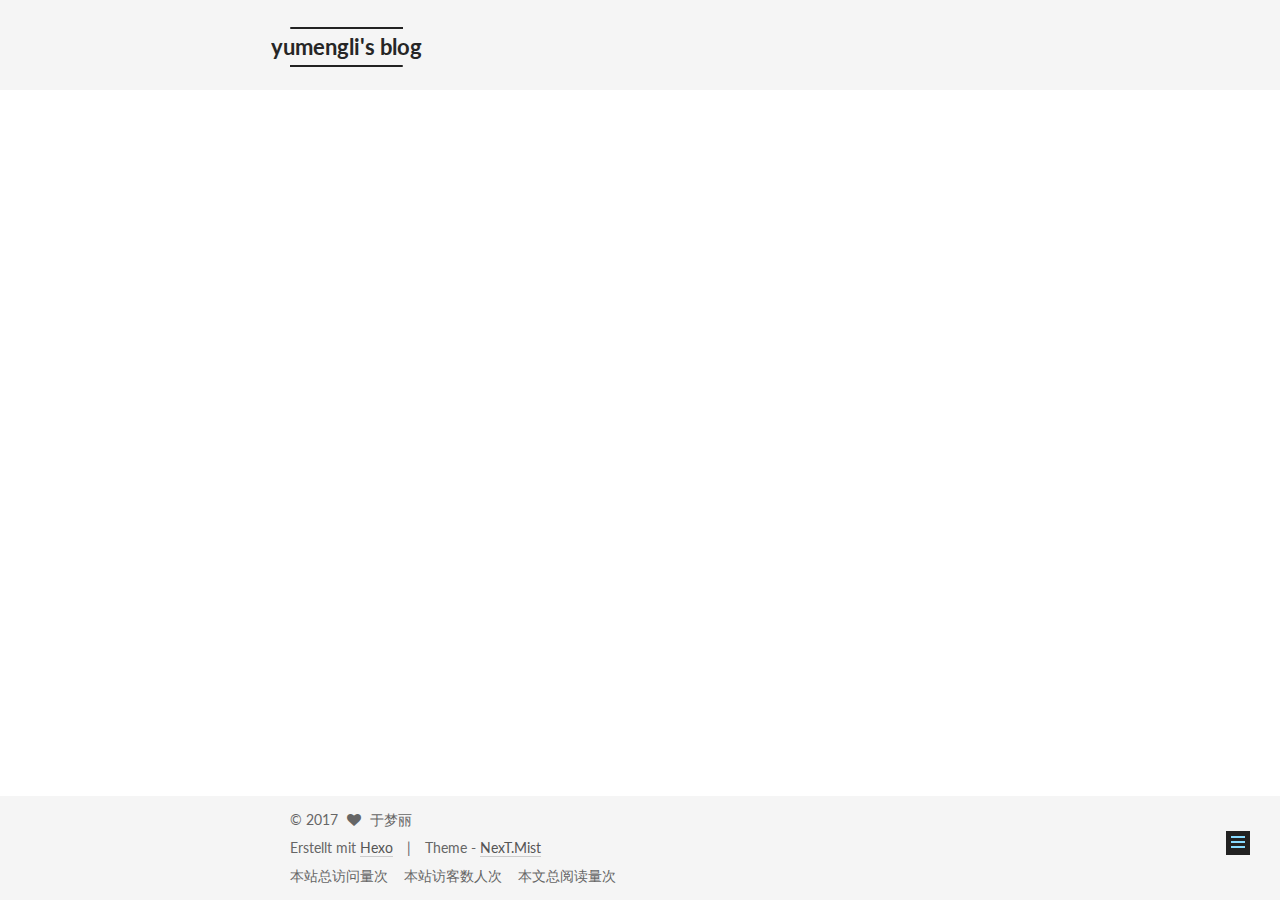
<file: 2017/07/29/first/index.html>
<!DOCTYPE html>



  


<html class="theme-next mist use-motion" lang="utf-8">
<head>
  <meta charset="UTF-8"/>
<meta http-equiv="X-UA-Compatible" content="IE=edge" />
<meta name="viewport" content="width=device-width, initial-scale=1, maximum-scale=1"/>









<meta http-equiv="Cache-Control" content="no-transform" />
<meta http-equiv="Cache-Control" content="no-siteapp" />















  
  
  <link href="/lib/fancybox/source/jquery.fancybox.css?v=2.1.5" rel="stylesheet" type="text/css" />




  
  
  
  

  
    
    
  

  

  

  

  

  
    
    
    <link href="//fonts.googleapis.com/css?family=Lato:300,300italic,400,400italic,700,700italic&subset=latin,latin-ext" rel="stylesheet" type="text/css">
  






<link href="/lib/font-awesome/css/font-awesome.min.css?v=4.6.2" rel="stylesheet" type="text/css" />

<link href="/css/main.css?v=5.1.1" rel="stylesheet" type="text/css" />


  <meta name="keywords" content="Hexo, NexT" />








  <link rel="shortcut icon" type="image/x-icon" href="/favicon.ico?v=5.1.1" />






<meta name="description" content="大家好，欢迎来到我的博客！">
<meta property="og:type" content="article">
<meta property="og:title" content="first">
<meta property="og:url" content="http://Mirandaliyu.com/2017/07/29/first/index.html">
<meta property="og:site_name" content="yumengli&#39;s blog">
<meta property="og:description" content="大家好，欢迎来到我的博客！">
<meta property="og:locale" content="utf-8">
<meta property="og:updated_time" content="2017-07-31T07:41:05.071Z">
<meta name="twitter:card" content="summary">
<meta name="twitter:title" content="first">
<meta name="twitter:description" content="大家好，欢迎来到我的博客！">



<script type="text/javascript" id="hexo.configurations">
  var NexT = window.NexT || {};
  var CONFIG = {
    root: '/',
    scheme: 'Mist',
    sidebar: {"position":"left","display":"hide","offset":12,"offset_float":0,"b2t":false,"scrollpercent":false,"onmobile":false},
    fancybox: true,
    motion: true,
    duoshuo: {
      userId: '0',
      author: 'Author'
    },
    algolia: {
      applicationID: '8IKJ4P022T',
      apiKey: 'e661cbd57b0e1e4ec3b7e48b7203f89e',
      indexName: 'mirandaliyu',
      hits: {"per_page":10},
      labels: {"input_placeholder":"搜素一下","hits_empty":"啊偶！没找到 ${query} 有关的东西哦","hits_stats":"一共找到 ${hits} 篇文章，时间花了 ${time} ms"}
    }
  };
</script>



  <link rel="canonical" href="http://Mirandaliyu.com/2017/07/29/first/"/>





  <title>first | yumengli's blog</title>
  














</head>

<body itemscope itemtype="http://schema.org/WebPage" lang="utf-8">

  
  
    
  

  <div class="container sidebar-position-left page-post-detail ">
    <div class="headband"></div>

    <header id="header" class="header" itemscope itemtype="http://schema.org/WPHeader">
      <div class="header-inner"><div class="site-brand-wrapper">
  <div class="site-meta ">
    

    <div class="custom-logo-site-title">
      <a href="/"  class="brand" rel="start">
        <span class="logo-line-before"><i></i></span>
        <span class="site-title">yumengli's blog</span>
        <span class="logo-line-after"><i></i></span>
      </a>
    </div>
      
        <p class="site-subtitle">前端小透明</p>
      
  </div>

  <div class="site-nav-toggle">
    <button>
      <span class="btn-bar"></span>
      <span class="btn-bar"></span>
      <span class="btn-bar"></span>
    </button>
  </div>
</div>

<nav class="site-nav">
  

  
    <ul id="menu" class="menu">
      
        
        <li class="menu-item menu-item-home">
          <a href="/" rel="section">
            
              <i class="menu-item-icon fa fa-fw fa-home"></i> <br />
            
            Startseite
          </a>
        </li>
      
        
        <li class="menu-item menu-item-categories">
          <a href="/categories/" rel="section">
            
              <i class="menu-item-icon fa fa-fw fa-th"></i> <br />
            
            Kategorien
          </a>
        </li>
      
        
        <li class="menu-item menu-item-about">
          <a href="/about/" rel="section">
            
              <i class="menu-item-icon fa fa-fw fa-user"></i> <br />
            
            Über
          </a>
        </li>
      
        
        <li class="menu-item menu-item-archives">
          <a href="/archives/" rel="section">
            
              <i class="menu-item-icon fa fa-fw fa-archive"></i> <br />
            
            Archiv
          </a>
        </li>
      
        
        <li class="menu-item menu-item-tags">
          <a href="/tags/" rel="section">
            
              <i class="menu-item-icon fa fa-fw fa-tags"></i> <br />
            
            Tags
          </a>
        </li>
      

      
        <li class="menu-item menu-item-search">
          
            <a href="javascript:;" class="popup-trigger">
          
            
              <i class="menu-item-icon fa fa-search fa-fw"></i> <br />
            
            Suche
          </a>
        </li>
      
    </ul>
  

  
    <div class="site-search">
      
  
  <div class="algolia-popup popup search-popup">
    <div class="algolia-search">
      <div class="algolia-search-input-icon">
        <i class="fa fa-search"></i>
      </div>
      <div class="algolia-search-input" id="algolia-search-input"></div>
    </div>

    <div class="algolia-results">
      <div id="algolia-stats"></div>
      <div id="algolia-hits"></div>
      <div id="algolia-pagination" class="algolia-pagination"></div>
    </div>

    <span class="popup-btn-close">
      <i class="fa fa-times-circle"></i>
    </span>
  </div>




    </div>
  
</nav>



 </div>
    </header>

    <main id="main" class="main">
      <div class="main-inner">
        <div class="content-wrap">
          <div id="content" class="content">
            

  <div id="posts" class="posts-expand">
    

  

  
  
  

  <article class="post post-type-normal " itemscope itemtype="http://schema.org/Article">
    <link itemprop="mainEntityOfPage" href="http://Mirandaliyu.com/2017/07/29/first/">

    <span hidden itemprop="author" itemscope itemtype="http://schema.org/Person">
      <meta itemprop="name" content="于梦丽">
      <meta itemprop="description" content="">
      <meta itemprop="image" content="/images/avatar.jpg">
    </span>

    <span hidden itemprop="publisher" itemscope itemtype="http://schema.org/Organization">
      <meta itemprop="name" content="yumengli's blog">
    </span>

    
      <header class="post-header">

        
        
          <h1 class="post-title" itemprop="name headline">first</h1>
        

        <div class="post-meta">
          <span class="post-time">
            
              <span class="post-meta-item-icon">
                <i class="fa fa-calendar-o"></i>
              </span>
              
                <span class="post-meta-item-text">Veröffentlicht am</span>
              
              <time title="Post created" itemprop="dateCreated datePublished" datetime="2017-07-29T19:12:52+08:00">
                2017-07-29
              </time>
            

            

            
          </span>

          

          
            
          

          
          

          

          

          

        </div>
      </header>
    

    <div class="post-body" itemprop="articleBody">

      
      

      
        <p>大家好，欢迎来到我的博客！</p>

      
    </div>

    <div>
      
        

      
    </div>

    <div>
      
        

      
    </div>

    <div>
      
        

      
    </div>

    <footer class="post-footer">
      

      
      
      

      
        <div class="post-nav">
          <div class="post-nav-next post-nav-item">
            
              <a href="/2017/07/25/hello-world/" rel="next" title="Hello World">
                <i class="fa fa-chevron-left"></i> Hello World
              </a>
            
          </div>

          <span class="post-nav-divider"></span>

          <div class="post-nav-prev post-nav-item">
            
              <a href="/2017/07/31/hexo搭建博客/" rel="prev" title="about">
                about <i class="fa fa-chevron-right"></i>
              </a>
            
          </div>
        </div>
      

      
      
    </footer>
  </article>



    <div class="post-spread">
      
    </div>
  </div>


          </div>
          


          
  <div class="comments" id="comments">
    
      <div id="uyan_frame"></div>
    
  </div>

        </div>
        
          
  
  <div class="sidebar-toggle">
    <div class="sidebar-toggle-line-wrap">
      <span class="sidebar-toggle-line sidebar-toggle-line-first"></span>
      <span class="sidebar-toggle-line sidebar-toggle-line-middle"></span>
      <span class="sidebar-toggle-line sidebar-toggle-line-last"></span>
    </div>
  </div>

  <aside id="sidebar" class="sidebar">
    
    <div class="sidebar-inner">

      

      

      <section class="site-overview sidebar-panel sidebar-panel-active">
        <div class="site-author motion-element" itemprop="author" itemscope itemtype="http://schema.org/Person">
          <img class="site-author-image" itemprop="image"
               src="/images/avatar.jpg"
               alt="于梦丽" />
          <p class="site-author-name" itemprop="name">于梦丽</p>
           
              <p class="site-description motion-element" itemprop="description">于梦丽的博客</p>
          
        </div>
        <nav class="site-state motion-element">

          
            <div class="site-state-item site-state-posts">
              <a href="/archives/">
                <span class="site-state-item-count">3</span>
                <span class="site-state-item-name">Artikel</span>
              </a>
            </div>
          

          
            
            
            <div class="site-state-item site-state-categories">
              <a href="/categories/index.html">
                <span class="site-state-item-count">1</span>
                <span class="site-state-item-name">Kategorien</span>
              </a>
            </div>
          

          

        </nav>

        

        <div class="links-of-author motion-element">
          
            
              <span class="links-of-author-item">
                <a href="https://github.com/mirandaliyu" target="_blank" title="GitHub">
                  
                    <i class="fa fa-fw fa-github"></i>
                  
                  GitHub
                </a>
              </span>
            
          
        </div>

        
        

        
        

        


      </section>

      

      

    </div>
  </aside>


        
      </div>
    </main>

    <footer id="footer" class="footer">
      <div class="footer-inner">
        <div class="copyright" >
  
  &copy; 
  <span itemprop="copyrightYear">2017</span>
  <span class="with-love">
    <i class="fa fa-heart"></i>
  </span>
  <span class="author" itemprop="copyrightHolder">于梦丽</span>
</div>


<div class="powered-by">
  Erstellt mit  <a class="theme-link" href="https://hexo.io">Hexo</a>
</div>

<div class="theme-info">
  Theme -
  <a class="theme-link" href="https://github.com/iissnan/hexo-theme-next">
    NexT.Mist
  </a>
</div><br>
<script async src="//dn-lbstatics.qbox.me/busuanzi/2.3/busuanzi.pure.mini.js"></script>
<span id="busuanzi_container_site_pv">
    本站总访问量<span id="busuanzi_value_site_pv"></span>次
</span>&nbsp;&nbsp;
<span id="busuanzi_container_site_uv">
  本站访客数<span id="busuanzi_value_site_uv"></span>人次
</span>&nbsp;&nbsp;
<span id="busuanzi_container_page_pv">
  本文总阅读量<span id="busuanzi_value_page_pv"></span>次
</span>


        

        
      </div>
    </footer>

    
      <div class="back-to-top">
        <i class="fa fa-arrow-up"></i>
        
      </div>
    

  </div>

  

<script type="text/javascript">
  if (Object.prototype.toString.call(window.Promise) !== '[object Function]') {
    window.Promise = null;
  }
</script>









  












  
  <script type="text/javascript" src="/lib/jquery/index.js?v=2.1.3"></script>

  
  <script type="text/javascript" src="/lib/fastclick/lib/fastclick.min.js?v=1.0.6"></script>

  
  <script type="text/javascript" src="/lib/jquery_lazyload/jquery.lazyload.js?v=1.9.7"></script>

  
  <script type="text/javascript" src="/lib/velocity/velocity.min.js?v=1.2.1"></script>

  
  <script type="text/javascript" src="/lib/velocity/velocity.ui.min.js?v=1.2.1"></script>

  
  <script type="text/javascript" src="/lib/fancybox/source/jquery.fancybox.pack.js?v=2.1.5"></script>


  


  <script type="text/javascript" src="/js/src/utils.js?v=5.1.1"></script>

  <script type="text/javascript" src="/js/src/motion.js?v=5.1.1"></script>



  
  

  
  <script type="text/javascript" src="/js/src/scrollspy.js?v=5.1.1"></script>
<script type="text/javascript" src="/js/src/post-details.js?v=5.1.1"></script>



  


  <script type="text/javascript" src="/js/src/bootstrap.js?v=5.1.1"></script>



  


  




	





  
    

    
      <!-- UY BEGIN -->
      <script type="text/javascript" src="http://v2.uyan.cc/code/uyan.js?uid=2140382"></script>
      <!-- UY END -->
    
  





  






  




  
  
  
  <link rel="stylesheet" href="/lib/algolia-instant-search/instantsearch.min.css">

  
  
  <script src="/lib/algolia-instant-search/instantsearch.min.js"></script>
  

  <script src="/js/src/algolia-search.js?v=5.1.1"></script>



  

  

  

  

  

  

</body>
</html>
</file>
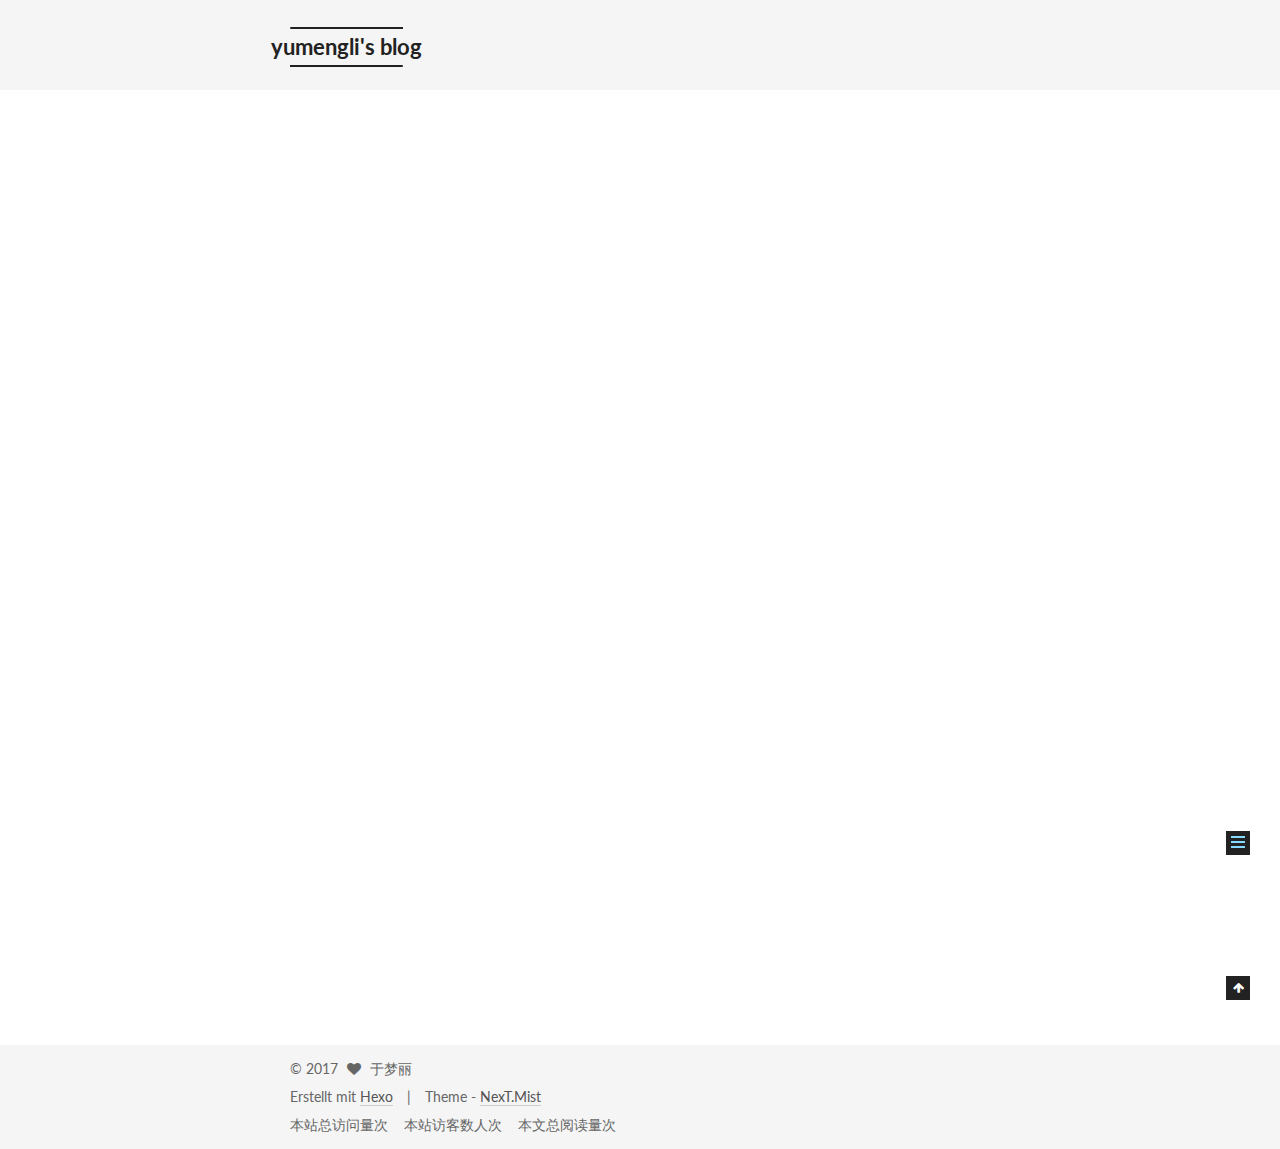
<file: 2017/07/31/hexo搭建博客/index.html>
<!DOCTYPE html>



  


<html class="theme-next mist use-motion" lang="utf-8">
<head>
  <meta charset="UTF-8"/>
<meta http-equiv="X-UA-Compatible" content="IE=edge" />
<meta name="viewport" content="width=device-width, initial-scale=1, maximum-scale=1"/>









<meta http-equiv="Cache-Control" content="no-transform" />
<meta http-equiv="Cache-Control" content="no-siteapp" />















  
  
  <link href="/lib/fancybox/source/jquery.fancybox.css?v=2.1.5" rel="stylesheet" type="text/css" />




  
  
  
  

  
    
    
  

  

  

  

  

  
    
    
    <link href="//fonts.googleapis.com/css?family=Lato:300,300italic,400,400italic,700,700italic&subset=latin,latin-ext" rel="stylesheet" type="text/css">
  






<link href="/lib/font-awesome/css/font-awesome.min.css?v=4.6.2" rel="stylesheet" type="text/css" />

<link href="/css/main.css?v=5.1.1" rel="stylesheet" type="text/css" />


  <meta name="keywords" content="Hexo, NexT" />








  <link rel="shortcut icon" type="image/x-icon" href="/favicon.ico?v=5.1.1" />






<meta name="description" content="说在前面的话：早就想自己做一个博客了，但由于本人懒加上技术局限一直没成功，直到2个星期前我下定决心做这个事情，在开始之前做了许多功课，了解到现在有很多方法搭建博客，光我知道的就有四种，1：php+server2,wordpress3,jekyll+github+ruby4,第四种也就是我现在用的那种啦，hexo+github+node.js之所以选择第四种呢，是因为我前两种太复杂，作为一个想简单点">
<meta property="og:type" content="article">
<meta property="og:title" content="about">
<meta property="og:url" content="http://Mirandaliyu.com/2017/07/31/hexo搭建博客/index.html">
<meta property="og:site_name" content="yumengli&#39;s blog">
<meta property="og:description" content="说在前面的话：早就想自己做一个博客了，但由于本人懒加上技术局限一直没成功，直到2个星期前我下定决心做这个事情，在开始之前做了许多功课，了解到现在有很多方法搭建博客，光我知道的就有四种，1：php+server2,wordpress3,jekyll+github+ruby4,第四种也就是我现在用的那种啦，hexo+github+node.js之所以选择第四种呢，是因为我前两种太复杂，作为一个想简单点">
<meta property="og:locale" content="utf-8">
<meta property="og:updated_time" content="2017-08-04T14:27:17.927Z">
<meta name="twitter:card" content="summary">
<meta name="twitter:title" content="about">
<meta name="twitter:description" content="说在前面的话：早就想自己做一个博客了，但由于本人懒加上技术局限一直没成功，直到2个星期前我下定决心做这个事情，在开始之前做了许多功课，了解到现在有很多方法搭建博客，光我知道的就有四种，1：php+server2,wordpress3,jekyll+github+ruby4,第四种也就是我现在用的那种啦，hexo+github+node.js之所以选择第四种呢，是因为我前两种太复杂，作为一个想简单点">



<script type="text/javascript" id="hexo.configurations">
  var NexT = window.NexT || {};
  var CONFIG = {
    root: '/',
    scheme: 'Mist',
    sidebar: {"position":"left","display":"hide","offset":12,"offset_float":0,"b2t":false,"scrollpercent":false,"onmobile":false},
    fancybox: true,
    motion: true,
    duoshuo: {
      userId: '0',
      author: 'Author'
    },
    algolia: {
      applicationID: '8IKJ4P022T',
      apiKey: 'e661cbd57b0e1e4ec3b7e48b7203f89e',
      indexName: 'mirandaliyu',
      hits: {"per_page":10},
      labels: {"input_placeholder":"搜素一下","hits_empty":"啊偶！没找到 ${query} 有关的东西哦","hits_stats":"一共找到 ${hits} 篇文章，时间花了 ${time} ms"}
    }
  };
</script>



  <link rel="canonical" href="http://Mirandaliyu.com/2017/07/31/hexo搭建博客/"/>





  <title>about | yumengli's blog</title>
  














</head>

<body itemscope itemtype="http://schema.org/WebPage" lang="utf-8">

  
  
    
  

  <div class="container sidebar-position-left page-post-detail ">
    <div class="headband"></div>

    <header id="header" class="header" itemscope itemtype="http://schema.org/WPHeader">
      <div class="header-inner"><div class="site-brand-wrapper">
  <div class="site-meta ">
    

    <div class="custom-logo-site-title">
      <a href="/"  class="brand" rel="start">
        <span class="logo-line-before"><i></i></span>
        <span class="site-title">yumengli's blog</span>
        <span class="logo-line-after"><i></i></span>
      </a>
    </div>
      
        <p class="site-subtitle">前端小透明</p>
      
  </div>

  <div class="site-nav-toggle">
    <button>
      <span class="btn-bar"></span>
      <span class="btn-bar"></span>
      <span class="btn-bar"></span>
    </button>
  </div>
</div>

<nav class="site-nav">
  

  
    <ul id="menu" class="menu">
      
        
        <li class="menu-item menu-item-home">
          <a href="/" rel="section">
            
              <i class="menu-item-icon fa fa-fw fa-home"></i> <br />
            
            Startseite
          </a>
        </li>
      
        
        <li class="menu-item menu-item-categories">
          <a href="/categories/" rel="section">
            
              <i class="menu-item-icon fa fa-fw fa-th"></i> <br />
            
            Kategorien
          </a>
        </li>
      
        
        <li class="menu-item menu-item-about">
          <a href="/about/" rel="section">
            
              <i class="menu-item-icon fa fa-fw fa-user"></i> <br />
            
            Über
          </a>
        </li>
      
        
        <li class="menu-item menu-item-archives">
          <a href="/archives/" rel="section">
            
              <i class="menu-item-icon fa fa-fw fa-archive"></i> <br />
            
            Archiv
          </a>
        </li>
      
        
        <li class="menu-item menu-item-tags">
          <a href="/tags/" rel="section">
            
              <i class="menu-item-icon fa fa-fw fa-tags"></i> <br />
            
            Tags
          </a>
        </li>
      

      
        <li class="menu-item menu-item-search">
          
            <a href="javascript:;" class="popup-trigger">
          
            
              <i class="menu-item-icon fa fa-search fa-fw"></i> <br />
            
            Suche
          </a>
        </li>
      
    </ul>
  

  
    <div class="site-search">
      
  
  <div class="algolia-popup popup search-popup">
    <div class="algolia-search">
      <div class="algolia-search-input-icon">
        <i class="fa fa-search"></i>
      </div>
      <div class="algolia-search-input" id="algolia-search-input"></div>
    </div>

    <div class="algolia-results">
      <div id="algolia-stats"></div>
      <div id="algolia-hits"></div>
      <div id="algolia-pagination" class="algolia-pagination"></div>
    </div>

    <span class="popup-btn-close">
      <i class="fa fa-times-circle"></i>
    </span>
  </div>




    </div>
  
</nav>



 </div>
    </header>

    <main id="main" class="main">
      <div class="main-inner">
        <div class="content-wrap">
          <div id="content" class="content">
            

  <div id="posts" class="posts-expand">
    

  

  
  
  

  <article class="post post-type-normal " itemscope itemtype="http://schema.org/Article">
    <link itemprop="mainEntityOfPage" href="http://Mirandaliyu.com/2017/07/31/hexo搭建博客/">

    <span hidden itemprop="author" itemscope itemtype="http://schema.org/Person">
      <meta itemprop="name" content="于梦丽">
      <meta itemprop="description" content="">
      <meta itemprop="image" content="/images/avatar.jpg">
    </span>

    <span hidden itemprop="publisher" itemscope itemtype="http://schema.org/Organization">
      <meta itemprop="name" content="yumengli's blog">
    </span>

    
      <header class="post-header">

        
        
          <h1 class="post-title" itemprop="name headline">about</h1>
        

        <div class="post-meta">
          <span class="post-time">
            
              <span class="post-meta-item-icon">
                <i class="fa fa-calendar-o"></i>
              </span>
              
                <span class="post-meta-item-text">Veröffentlicht am</span>
              
              <time title="Post created" itemprop="dateCreated datePublished" datetime="2017-07-31T16:32:35+08:00">
                2017-07-31
              </time>
            

            

            
          </span>

          
            <span class="post-category" >
            
              <span class="post-meta-divider">|</span>
            
              <span class="post-meta-item-icon">
                <i class="fa fa-folder-o"></i>
              </span>
              
                <span class="post-meta-item-text">in</span>
              
              
                <span itemprop="about" itemscope itemtype="http://schema.org/Thing">
                  <a href="/categories/hexo/" itemprop="url" rel="index">
                    <span itemprop="name">hexo</span>
                  </a>
                </span>

                
                
              
            </span>
          

          
            
          

          
          

          

          

          

        </div>
      </header>
    

    <div class="post-body" itemprop="articleBody">

      
      

      
        <p>说在前面的话：早就想自己做一个博客了，但由于本人懒加上技术局限一直没成功，直到2个星期前我下定决心做这个事情，在开始之前做了许多功课，了解到现在有很多方法搭建博客，光我知道的就有四种，<br>1：php+server<br>2,wordpress<br>3,jekyll+github+ruby<br>4,第四种也就是我现在用的那种啦，hexo+github+node.js<br>之所以选择第四种呢，是因为我前两种太复杂，作为一个想简单点的技术渣，我有jekyll和hexo这两种选择，而我选择hexo是因为我对node比ruby熟悉，选择好搭建博客方式，接下来就开始折腾啦！我基本上是一边看<a href="https://hexo.io/zh-cn/docs/" target="_blank" rel="external">hexo官网</a>上的文档和简书上<a href="http://www.jianshu.com/u/9b87ba5fc959" target="_blank" rel="external">代码咖啡</a>的关于hexo的入门教程<a href="http://www.jianshu.com/p/ba292e05ddb7" target="_blank" rel="external">20分钟教你使用hexo搭建github博客</a>一边做的，然后经过一番折腾终于把博客做出来了，好了废话说了那么多，让我们开始说正事吧（突然发现我好啰嗦）。<br>正事<br>首先，搭建环境<br>1，安装<a href="https://nodejs.org/en/" target="_blank" rel="external">node</a>，这个官网上直接下载，然后安装，简单粗暴。<br>2，下载<a href="https://git-scm.com/" target="_blank" rel="external">git</a>并安装<br>3，注册github账号，当然如果已经有的话就跳过这一步,然后建立一个仓库，名字必须为（你的github账号用户名.github.io）.<br>4，安装hexo，这个就在git.bash中用命令行操作了，首先要建立一个文件夹，取名字比如blog，然后进入此文件夹，安装hexo，输入命令<br>npm install -g hexo<br>然后打开hexo文件夹,看一下里面的文件若是如下就说明安装成功。</p>

      
    </div>

    <div>
      
        

      
    </div>

    <div>
      
        

      
    </div>

    <div>
      
        

      
    </div>

    <footer class="post-footer">
      

      
      
      

      
        <div class="post-nav">
          <div class="post-nav-next post-nav-item">
            
              <a href="/2017/07/29/first/" rel="next" title="first">
                <i class="fa fa-chevron-left"></i> first
              </a>
            
          </div>

          <span class="post-nav-divider"></span>

          <div class="post-nav-prev post-nav-item">
            
          </div>
        </div>
      

      
      
    </footer>
  </article>



    <div class="post-spread">
      
    </div>
  </div>


          </div>
          


          
  <div class="comments" id="comments">
    
      <div id="uyan_frame"></div>
    
  </div>

        </div>
        
          
  
  <div class="sidebar-toggle">
    <div class="sidebar-toggle-line-wrap">
      <span class="sidebar-toggle-line sidebar-toggle-line-first"></span>
      <span class="sidebar-toggle-line sidebar-toggle-line-middle"></span>
      <span class="sidebar-toggle-line sidebar-toggle-line-last"></span>
    </div>
  </div>

  <aside id="sidebar" class="sidebar">
    
    <div class="sidebar-inner">

      

      

      <section class="site-overview sidebar-panel sidebar-panel-active">
        <div class="site-author motion-element" itemprop="author" itemscope itemtype="http://schema.org/Person">
          <img class="site-author-image" itemprop="image"
               src="/images/avatar.jpg"
               alt="于梦丽" />
          <p class="site-author-name" itemprop="name">于梦丽</p>
           
              <p class="site-description motion-element" itemprop="description">于梦丽的博客</p>
          
        </div>
        <nav class="site-state motion-element">

          
            <div class="site-state-item site-state-posts">
              <a href="/archives/">
                <span class="site-state-item-count">3</span>
                <span class="site-state-item-name">Artikel</span>
              </a>
            </div>
          

          
            
            
            <div class="site-state-item site-state-categories">
              <a href="/categories/index.html">
                <span class="site-state-item-count">1</span>
                <span class="site-state-item-name">Kategorien</span>
              </a>
            </div>
          

          

        </nav>

        

        <div class="links-of-author motion-element">
          
            
              <span class="links-of-author-item">
                <a href="https://github.com/mirandaliyu" target="_blank" title="GitHub">
                  
                    <i class="fa fa-fw fa-github"></i>
                  
                  GitHub
                </a>
              </span>
            
          
        </div>

        
        

        
        

        


      </section>

      

      

    </div>
  </aside>


        
      </div>
    </main>

    <footer id="footer" class="footer">
      <div class="footer-inner">
        <div class="copyright" >
  
  &copy; 
  <span itemprop="copyrightYear">2017</span>
  <span class="with-love">
    <i class="fa fa-heart"></i>
  </span>
  <span class="author" itemprop="copyrightHolder">于梦丽</span>
</div>


<div class="powered-by">
  Erstellt mit  <a class="theme-link" href="https://hexo.io">Hexo</a>
</div>

<div class="theme-info">
  Theme -
  <a class="theme-link" href="https://github.com/iissnan/hexo-theme-next">
    NexT.Mist
  </a>
</div><br>
<script async src="//dn-lbstatics.qbox.me/busuanzi/2.3/busuanzi.pure.mini.js"></script>
<span id="busuanzi_container_site_pv">
    本站总访问量<span id="busuanzi_value_site_pv"></span>次
</span>&nbsp;&nbsp;
<span id="busuanzi_container_site_uv">
  本站访客数<span id="busuanzi_value_site_uv"></span>人次
</span>&nbsp;&nbsp;
<span id="busuanzi_container_page_pv">
  本文总阅读量<span id="busuanzi_value_page_pv"></span>次
</span>


        

        
      </div>
    </footer>

    
      <div class="back-to-top">
        <i class="fa fa-arrow-up"></i>
        
      </div>
    

  </div>

  

<script type="text/javascript">
  if (Object.prototype.toString.call(window.Promise) !== '[object Function]') {
    window.Promise = null;
  }
</script>









  












  
  <script type="text/javascript" src="/lib/jquery/index.js?v=2.1.3"></script>

  
  <script type="text/javascript" src="/lib/fastclick/lib/fastclick.min.js?v=1.0.6"></script>

  
  <script type="text/javascript" src="/lib/jquery_lazyload/jquery.lazyload.js?v=1.9.7"></script>

  
  <script type="text/javascript" src="/lib/velocity/velocity.min.js?v=1.2.1"></script>

  
  <script type="text/javascript" src="/lib/velocity/velocity.ui.min.js?v=1.2.1"></script>

  
  <script type="text/javascript" src="/lib/fancybox/source/jquery.fancybox.pack.js?v=2.1.5"></script>


  


  <script type="text/javascript" src="/js/src/utils.js?v=5.1.1"></script>

  <script type="text/javascript" src="/js/src/motion.js?v=5.1.1"></script>



  
  

  
  <script type="text/javascript" src="/js/src/scrollspy.js?v=5.1.1"></script>
<script type="text/javascript" src="/js/src/post-details.js?v=5.1.1"></script>



  


  <script type="text/javascript" src="/js/src/bootstrap.js?v=5.1.1"></script>



  


  




	





  
    

    
      <!-- UY BEGIN -->
      <script type="text/javascript" src="http://v2.uyan.cc/code/uyan.js?uid=2140382"></script>
      <!-- UY END -->
    
  





  






  




  
  
  
  <link rel="stylesheet" href="/lib/algolia-instant-search/instantsearch.min.css">

  
  
  <script src="/lib/algolia-instant-search/instantsearch.min.js"></script>
  

  <script src="/js/src/algolia-search.js?v=5.1.1"></script>



  

  

  

  

  

  

</body>
</html>
</file>
<file: css/main.css>
/* normalize.css v3.0.2 | MIT License | git.io/normalize */
html {
  font-family: sans-serif; /* 1 */
  -ms-text-size-adjust: 100%; /* 2 */
  -webkit-text-size-adjust: 100%; /* 2 */
}
body {
  margin: 0;
}
article,
aside,
details,
figcaption,
figure,
footer,
header,
hgroup,
main,
menu,
nav,
section,
summary {
  display: block;
}
audio,
canvas,
progress,
video {
  display: inline-block; /* 1 */
  vertical-align: baseline; /* 2 */
}
audio:not([controls]) {
  display: none;
  height: 0;
}
[hidden],
template {
  display: none;
}
a {
  background-color: transparent;
}
a:active,
a:hover {
  outline: 0;
}
abbr[title] {
  border-bottom: 1px dotted;
}
b,
strong {
  font-weight: bold;
}
dfn {
  font-style: italic;
}
h1 {
  font-size: 2em;
  margin: 0.67em 0;
}
mark {
  background: #ff0;
  color: #000;
}
small {
  font-size: 80%;
}
sub,
sup {
  font-size: 75%;
  line-height: 0;
  position: relative;
  vertical-align: baseline;
}
sup {
  top: -0.5em;
}
sub {
  bottom: -0.25em;
}
img {
  border: 0;
}
svg:not(:root) {
  overflow: hidden;
}
figure {
  margin: 1em 40px;
}
hr {
  -moz-box-sizing: content-box;
  box-sizing: content-box;
  height: 0;
}
pre {
  overflow: auto;
}
code,
kbd,
pre,
samp {
  font-family: monospace, monospace;
  font-size: 1em;
}
button,
input,
optgroup,
select,
textarea {
  color: inherit; /* 1 */
  font: inherit; /* 2 */
  margin: 0; /* 3 */
}
button {
  overflow: visible;
}
button,
select {
  text-transform: none;
}
button,
html input[type="button"],
input[type="reset"],
input[type="submit"] {
  -webkit-appearance: button; /* 2 */
  cursor: pointer; /* 3 */
}
button[disabled],
html input[disabled] {
  cursor: default;
}
button::-moz-focus-inner,
input::-moz-focus-inner {
  border: 0;
  padding: 0;
}
input {
  line-height: normal;
}
input[type="checkbox"],
input[type="radio"] {
  box-sizing: border-box; /* 1 */
  padding: 0; /* 2 */
}
input[type="number"]::-webkit-inner-spin-button,
input[type="number"]::-webkit-outer-spin-button {
  height: auto;
}
input[type="search"] {
  -webkit-appearance: textfield; /* 1 */
  -moz-box-sizing: content-box;
  -webkit-box-sizing: content-box; /* 2 */
  box-sizing: content-box;
}
input[type="search"]::-webkit-search-cancel-button,
input[type="search"]::-webkit-search-decoration {
  -webkit-appearance: none;
}
fieldset {
  border: 1px solid #c0c0c0;
  margin: 0 2px;
  padding: 0.35em 0.625em 0.75em;
}
legend {
  border: 0; /* 1 */
  padding: 0; /* 2 */
}
textarea {
  overflow: auto;
}
optgroup {
  font-weight: bold;
}
table {
  border-collapse: collapse;
  border-spacing: 0;
}
td,
th {
  padding: 0;
}
::selection {
  background: #262a30;
  color: #fff;
}
body {
  position: relative;
  font-family: 'Lato', "PingFang SC", "Microsoft YaHei", sans-serif;
  font-size: 14px;
  line-height: 2;
  color: #555;
  background: #fff;
}
@media (max-width: 767px) {
  body {
    padding-right: 0 !important;
  }
}
@media (min-width: 768px) and (max-width: 991px) {
  body {
    padding-right: 0 !important;
  }
}
@media (min-width: 1600px) {
  body {
    font-size: 16px;
  }
}
h1,
h2,
h3,
h4,
h5,
h6 {
  margin: 0;
  padding: 0;
  font-weight: bold;
  line-height: 1.5;
  font-family: 'Lato', "PingFang SC", "Microsoft YaHei", sans-serif;
}
h2,
h3,
h4,
h5,
h6 {
  margin: 20px 0 15px;
}
h1 {
  font-size: 24px;
}
@media (max-width: 767px) {
  h1 {
    font-size: 20px;
  }
}
h2 {
  font-size: 22px;
}
@media (max-width: 767px) {
  h2 {
    font-size: 18px;
  }
}
h3 {
  font-size: 20px;
}
@media (max-width: 767px) {
  h3 {
    font-size: 16px;
  }
}
h4 {
  font-size: 18px;
}
@media (max-width: 767px) {
  h4 {
    font-size: 14px;
  }
}
h5 {
  font-size: 16px;
}
@media (max-width: 767px) {
  h5 {
    font-size: 12px;
  }
}
h6 {
  font-size: 14px;
}
@media (max-width: 767px) {
  h6 {
    font-size: 10px;
  }
}
p {
  margin: 0 0 20px 0;
}
a {
  color: #555;
  text-decoration: none;
  border-bottom: 1px solid #999;
  word-wrap: break-word;
}
a:hover {
  color: #222;
  border-bottom-color: #222;
}
blockquote {
  margin: 0;
  padding: 0;
}
img {
  display: block;
  margin: auto;
  max-width: 100%;
  height: auto;
}
hr {
  margin: 40px 0;
  height: 3px;
  border: none;
  background-color: #ddd;
  background-image: repeating-linear-gradient(-45deg, #fff, #fff 4px, transparent 4px, transparent 8px);
}
blockquote {
  padding: 0 15px;
  color: #666;
  border-left: 4px solid #ddd;
}
blockquote cite::before {
  content: "-";
  padding: 0 5px;
}
dt {
  font-weight: 700;
}
dd {
  margin: 0;
  padding: 0;
}
.text-left {
  text-align: left;
}
.text-center {
  text-align: center;
}
.text-right {
  text-align: right;
}
.text-justify {
  text-align: justify;
}
.text-nowrap {
  white-space: nowrap;
}
.text-lowercase {
  text-transform: lowercase;
}
.text-uppercase {
  text-transform: uppercase;
}
.text-capitalize {
  text-transform: capitalize;
}
.center-block {
  display: block;
  margin-left: auto;
  margin-right: auto;
}
.clearfix:before,
.clearfix:after {
  content: " ";
  display: table;
}
.clearfix:after {
  clear: both;
}
.pullquote {
  width: 45%;
}
.pullquote.left {
  float: left;
  margin-left: 5px;
  margin-right: 10px;
}
.pullquote.right {
  float: right;
  margin-left: 10px;
  margin-right: 5px;
}
.affix.affix.affix {
  position: fixed;
}
.translation {
  margin-top: -20px;
  font-size: 14px;
  color: #999;
}
.scrollbar-measure {
  width: 100px;
  height: 100px;
  overflow: scroll;
  position: absolute;
  top: -9999px;
}
.use-motion .motion-element {
  opacity: 0;
}
table {
  margin: 20px 0;
  width: 100%;
  border-collapse: collapse;
  border-spacing: 0;
  border: 1px solid #ddd;
  font-size: 14px;
  table-layout: fixed;
  word-wrap: break-all;
}
table>tbody>tr:nth-of-type(odd) {
  background-color: #f9f9f9;
}
table>tbody>tr:hover {
  background-color: #f5f5f5;
}
caption,
th,
td {
  padding: 8px;
  text-align: left;
  vertical-align: middle;
  font-weight: normal;
}
th,
td {
  border-bottom: 3px solid #ddd;
  border-right: 1px solid #eee;
}
th {
  padding-bottom: 10px;
  font-weight: 700;
}
td {
  border-bottom-width: 1px;
}
html,
body {
  height: 100%;
}
.container {
  position: relative;
  min-height: 100%;
}
.header-inner {
  margin: 0 auto;
  padding: 100px 0 70px;
  width: 700px;
}
@media (min-width: 1600px) {
  .container .header-inner {
    width: 900px;
  }
}
.main {
  padding-bottom: 150px;
}
.main-inner {
  margin: 0 auto;
  width: 700px;
}
@media (min-width: 1600px) {
  .container .main-inner {
    width: 900px;
  }
}
.footer {
  position: absolute;
  left: 0;
  bottom: 0;
  width: 100%;
  min-height: 50px;
}
.footer-inner {
  box-sizing: border-box;
  margin: 20px auto;
  width: 700px;
}
@media (min-width: 1600px) {
  .container .footer-inner {
    width: 900px;
  }
}
pre,
.highlight {
  overflow: auto;
  margin: 20px 0;
  padding: 0;
  font-size: 13px;
  color: #4d4d4c;
  background: #f7f7f7;
  line-height: 1.6;
}
pre,
code {
  font-family: consolas, Menlo, "PingFang SC", "Microsoft YaHei", monospace;
}
code {
  padding: 2px 4px;
  word-wrap: break-word;
  color: #555;
  background: #eee;
  border-radius: 3px;
  font-size: 13px;
}
pre code {
  padding: 0;
  color: #4d4d4c;
  background: none;
  text-shadow: none;
}
.highlight {
  border-radius: 1px;
}
.highlight pre {
  border: none;
  margin: 0;
  padding: 10px 0;
}
.highlight table {
  margin: 0;
  width: auto;
  border: none;
}
.highlight td {
  border: none;
  padding: 0;
}
.highlight figcaption {
  font-size: 1em;
  color: #4d4d4c;
  line-height: 1em;
  margin-bottom: 1em;
}
.highlight figcaption:before,
.highlight figcaption:after {
  content: " ";
  display: table;
}
.highlight figcaption:after {
  clear: both;
}
.highlight figcaption a {
  float: right;
  color: #4d4d4c;
}
.highlight figcaption a:hover {
  border-bottom-color: #4d4d4c;
}
.highlight .gutter pre {
  padding-left: 10px;
  padding-right: 10px;
  color: #869194;
  text-align: right;
  background-color: #eff2f3;
}
.highlight .code pre {
  width: 100%;
  padding-left: 10px;
  padding-right: 10px;
  background-color: #f7f7f7;
}
.highlight .line {
  height: 20px;
}
.gutter {
  -webkit-user-select: none;
  -moz-user-select: none;
  -ms-user-select: none;
  user-select: none;
}
.gist table {
  width: auto;
}
.gist table td {
  border: none;
}
pre .deletion {
  background: #fdd;
}
pre .addition {
  background: #dfd;
}
pre .meta {
  color: #8959a8;
}
pre .comment {
  color: #8e908c;
}
pre .variable,
pre .attribute,
pre .tag,
pre .regexp,
pre .ruby .constant,
pre .xml .tag .title,
pre .xml .pi,
pre .xml .doctype,
pre .html .doctype,
pre .css .id,
pre .css .class,
pre .css .pseudo {
  color: #c82829;
}
pre .number,
pre .preprocessor,
pre .built_in,
pre .literal,
pre .params,
pre .constant,
pre .command {
  color: #f5871f;
}
pre .ruby .class .title,
pre .css .rules .attribute,
pre .string,
pre .value,
pre .inheritance,
pre .header,
pre .ruby .symbol,
pre .xml .cdata,
pre .special,
pre .number,
pre .formula {
  color: #718c00;
}
pre .title,
pre .css .hexcolor {
  color: #3e999f;
}
pre .function,
pre .python .decorator,
pre .python .title,
pre .ruby .function .title,
pre .ruby .title .keyword,
pre .perl .sub,
pre .javascript .title,
pre .coffeescript .title {
  color: #4271ae;
}
pre .keyword,
pre .javascript .function {
  color: #8959a8;
}
.full-image.full-image.full-image {
  border: none;
  max-width: 100%;
  width: auto;
  margin: 20px auto;
}
@media (min-width: 992px) {
  .full-image.full-image.full-image {
    max-width: none;
    width: 110%;
    margin: 25px -5%;
  }
}
.blockquote-center,
.page-home .post-type-quote blockquote,
.page-post-detail .post-type-quote blockquote {
  position: relative;
  margin: 40px 0;
  padding: 0;
  border-left: none;
  text-align: center;
}
.blockquote-center::before,
.page-home .post-type-quote blockquote::before,
.page-post-detail .post-type-quote blockquote::before,
.blockquote-center::after,
.page-home .post-type-quote blockquote::after,
.page-post-detail .post-type-quote blockquote::after {
  position: absolute;
  content: ' ';
  display: block;
  width: 100%;
  height: 24px;
  opacity: 0.2;
  background-repeat: no-repeat;
  background-position: 0 -6px;
  background-size: 22px 22px;
}
.blockquote-center::before,
.page-home .post-type-quote blockquote::before,
.page-post-detail .post-type-quote blockquote::before {
  top: -20px;
  background-image: url("../images/quote-l.svg");
  border-top: 1px solid #ccc;
}
.blockquote-center::after,
.page-home .post-type-quote blockquote::after,
.page-post-detail .post-type-quote blockquote::after {
  bottom: -20px;
  background-image: url("../images/quote-r.svg");
  border-bottom: 1px solid #ccc;
  background-position: 100% 8px;
}
.blockquote-center p,
.page-home .post-type-quote blockquote p,
.page-post-detail .post-type-quote blockquote p,
.blockquote-center div,
.page-home .post-type-quote blockquote div,
.page-post-detail .post-type-quote blockquote div {
  text-align: center;
}
.post .post-body .group-picture img {
  box-sizing: border-box;
  padding: 0 3px;
  border: none;
}
.post .group-picture-row {
  overflow: hidden;
  margin-top: 6px;
}
.post .group-picture-row:first-child {
  margin-top: 0;
}
.post .group-picture-column {
  float: left;
}
.page-post-detail .post-body .group-picture-column {
  float: none;
  margin-top: 10px;
  width: auto !important;
}
.page-post-detail .post-body .group-picture-column img {
  margin: 0 auto;
}
.page-archive .group-picture-container {
  overflow: hidden;
}
.page-archive .group-picture-row {
  float: left;
}
.page-archive .group-picture-row:first-child {
  margin-top: 6px;
}
.page-archive .group-picture-column {
  max-width: 150px;
  max-height: 150px;
}
.note {
  padding: 20px;
  margin: 20px 0;
  border: 1px solid #eee;
  border-left-width: 5px;
  border-radius: 3px;
}
.note h2,
.note h3,
.note h4,
.note h5,
.note h6 {
  margin-top: 0;
  margin-bottom: 5px;
  padding-top: 0 !important;
}
.note p:last-child {
  margin-bottom: 0;
}
.note code {
  border-radius: 3px;
}
.note+.note {
  margin-top: -5px;
}
.default {
  border-left-color: #777;
}
.default h2,
.default h3,
.default h4,
.default h5,
.default h6 {
  color: #777;
}
.primary {
  border-left-color: #428bca;
}
.primary h2,
.primary h3,
.primary h4,
.primary h5,
.primary h6 {
  color: #428bca;
}
.success {
  border-left-color: #5cb85c;
}
.success h2,
.success h3,
.success h4,
.success h5,
.success h6 {
  color: #5cb85c;
}
.danger {
  border-left-color: #d9534f;
}
.danger h2,
.danger h3,
.danger h4,
.danger h5,
.danger h6 {
  color: #d9534f;
}
.warning {
  border-left-color: #f0ad4e;
}
.warning h2,
.warning h3,
.warning h4,
.warning h5,
.warning h6 {
  color: #f0ad4e;
}
.info {
  border-left-color: #5bc0de;
}
.info h2,
.info h3,
.info h4,
.info h5,
.info h6 {
  color: #5bc0de;
}
.btn {
  display: inline-block;
  padding: 0 20px;
  font-size: 14px;
  color: #fff;
  background: #222;
  border: 2px solid #222;
  text-decoration: none;
  border-radius: 0;
  transition-property: background-color;
  transition-duration: 0.2s;
  transition-timing-function: ease-in-out;
  transition-delay: 0s;
}
.btn:hover,
.post-button .btn:hover {
  border-color: #222;
  color: #222;
  background: #fff;
}
.btn-bar {
  display: block;
  width: 22px;
  height: 2px;
  background: #555;
  border-radius: 1px;
}
.btn-bar+.btn-bar {
  margin-top: 4px;
}
.pagination {
  margin: 120px 0 40px;
  text-align: center;
  border-top: 1px solid #eee;
}
.page-number-basic,
.pagination .prev,
.pagination .next,
.pagination .page-number,
.pagination .space {
  display: inline-block;
  position: relative;
  top: -1px;
  margin: 0 10px;
  padding: 0 10px;
  line-height: 30px;
}
@media (max-width: 767px) {
  .page-number-basic,
  .pagination .prev,
  .pagination .next,
  .pagination .page-number,
  .pagination .space {
    margin: 0 5px;
  }
}
.pagination .prev,
.pagination .next,
.pagination .page-number {
  border-bottom: 0;
  border-top: 1px solid #eee;
  transition-property: border-color;
  transition-duration: 0.2s;
  transition-timing-function: ease-in-out;
  transition-delay: 0s;
}
.pagination .prev:hover,
.pagination .next:hover,
.pagination .page-number:hover {
  border-top-color: #222;
}
.pagination .space {
  padding: 0;
  margin: 0;
}
.pagination .prev {
  margin-left: 0;
}
.pagination .next {
  margin-right: 0;
}
.pagination .page-number.current,
.algolia-pagination .current .page-number {
  color: #fff;
  background: #ccc;
  border-top-color: #ccc;
}
@media (max-width: 767px) {
  .pagination {
    border-top: none;
  }
  .pagination .prev,
  .pagination .next,
  .pagination .page-number {
    margin-bottom: 10px;
    border-top: 0;
    border-bottom: 1px solid #eee;
  }
  .pagination .prev:hover,
  .pagination .next:hover,
  .pagination .page-number:hover {
    border-bottom-color: #222;
  }
}
.comments {
  margin: 60px 20px 0;
}
.tag-cloud {
  text-align: center;
}
.tag-cloud a {
  display: inline-block;
  margin: 10px;
}
.back-to-top {
  box-sizing: border-box;
  position: fixed;
  bottom: -100px;
  right: 30px;
  z-index: 1050;
  padding: 0 6px;
  width: 24px;
  background: #222;
  font-size: 12px;
  opacity: 1;
  color: #fff;
  cursor: pointer;
  text-align: center;
  -webkit-transform: translateZ(0);
  transition-property: bottom;
  transition-duration: 0.2s;
  transition-timing-function: ease-in-out;
  transition-delay: 0s;
}
@media (min-width: 768px) and (max-width: 991px) {
  .back-to-top {
    display: none !important;
  }
}
@media (max-width: 767px) {
  .back-to-top {
    display: none !important;
  }
}
.back-to-top.back-to-top-on {
  bottom: 19px;
}
.header {
  background: transparent;
}
.header-inner {
  position: relative;
}
.headband {
  height: 3px;
  background: #222;
}
.site-meta {
  margin: 0;
  text-align: left;
}
@media (max-width: 767px) {
  .site-meta {
    text-align: center;
  }
}
.brand {
  position: relative;
  display: inline-block;
  padding: 0 40px;
  color: #222;
  background: #222;
  border-bottom: none;
}
.brand:hover {
  color: #222;
}
.logo {
  display: inline-block;
  margin-right: 5px;
  line-height: 36px;
  vertical-align: top;
}
.site-title {
  display: inline-block;
  vertical-align: top;
  line-height: 36px;
  font-size: 20px;
  font-weight: normal;
  font-family: 'Lato', "PingFang SC", "Microsoft YaHei", sans-serif;
}
.site-subtitle {
  margin-top: 10px;
  font-size: 13px;
  color: #999;
}
.use-motion .brand {
  opacity: 0;
}
.use-motion .logo,
.use-motion .site-title,
.use-motion .site-subtitle {
  opacity: 0;
  position: relative;
  top: -10px;
}
.site-nav-toggle {
  display: none;
  position: absolute;
  top: 10px;
  left: 10px;
}
@media (max-width: 767px) {
  .site-nav-toggle {
    display: block;
  }
}
.site-nav-toggle button {
  margin-top: 2px;
  padding: 9px 10px;
  background: transparent;
  border: none;
}
@media (max-width: 767px) {
  .site-nav {
    display: none;
    margin: 0 -10px;
    padding: 0 10px;
    clear: both;
    border-top: 1px solid #ddd;
  }
}
@media (min-width: 768px) and (max-width: 991px) {
  .site-nav {
    display: block !important;
  }
}
@media (min-width: 992px) {
  .site-nav {
    display: block !important;
  }
}
.menu {
  margin-top: 20px;
  padding-left: 0;
  text-align: center;
}
.menu .menu-item {
  display: inline-block;
  margin: 0 10px;
  list-style: none;
}
@media screen and (max-width: 767px) {
  .menu .menu-item {
    margin-top: 10px;
  }
}
.menu .menu-item a {
  display: block;
  font-size: 13px;
  line-height: inherit;
  border-bottom: 1px solid transparent;
  transition-property: border-color;
  transition-duration: 0.2s;
  transition-timing-function: ease-in-out;
  transition-delay: 0s;
}
.menu .menu-item a:hover {
  border-bottom-color: #222;
}
.menu .menu-item .fa {
  margin-right: 5px;
}
.use-motion .menu-item {
  opacity: 0;
}
.post-body {
  font-family: 'Lato', "PingFang SC", "Microsoft YaHei", sans-serif;
}
@media (max-width: 767px) {
  .post-body {
    word-break: break-word;
  }
}
.post-body .fancybox img {
  display: block !important;
  margin: 0 auto;
  cursor: pointer;
  cursor: zoom-in;
  cursor: -webkit-zoom-in;
}
.post-body .image-caption,
.post-body .figure .caption {
  margin: 10px auto 15px;
  text-align: center;
  font-size: 14px;
  color: #999;
  font-weight: bold;
  line-height: 1;
}
.post-sticky-flag {
  display: inline-block;
  font-size: 16px;
  -ms-transform: rotate(30deg);
  -webkit-transform: rotate(30deg);
  -moz-transform: rotate(30deg);
  -ms-transform: rotate(30deg);
  -o-transform: rotate(30deg);
  transform: rotate(30deg);
}
.posts-expand {
  padding-top: 40px;
}
@media (max-width: 767px) {
  .posts-expand {
    margin: 0 20px;
  }
  .post-body pre {
    padding: 10px;
  }
  .post-body pre .gutter pre {
    padding-right: 10px;
  }
  .post-body .highlight {
    margin-left: 0px;
    margin-right: 0px;
    padding: 0;
  }
  .post-body .highlight .gutter pre {
    padding-right: 10px;
  }
}
@media (min-width: 992px) {
  .posts-expand .post-body {
    text-align: justify;
  }
}
.posts-expand .post-body h2,
.posts-expand .post-body h3,
.posts-expand .post-body h4,
.posts-expand .post-body h5,
.posts-expand .post-body h6 {
  padding-top: 10px;
}
.posts-expand .post-body h2 .header-anchor,
.posts-expand .post-body h3 .header-anchor,
.posts-expand .post-body h4 .header-anchor,
.posts-expand .post-body h5 .header-anchor,
.posts-expand .post-body h6 .header-anchor {
  float: right;
  margin-left: 10px;
  color: #ccc;
  border-bottom-style: none;
  visibility: hidden;
}
.posts-expand .post-body h2 .header-anchor:hover,
.posts-expand .post-body h3 .header-anchor:hover,
.posts-expand .post-body h4 .header-anchor:hover,
.posts-expand .post-body h5 .header-anchor:hover,
.posts-expand .post-body h6 .header-anchor:hover {
  color: inherit;
}
.posts-expand .post-body h2:hover .header-anchor,
.posts-expand .post-body h3:hover .header-anchor,
.posts-expand .post-body h4:hover .header-anchor,
.posts-expand .post-body h5:hover .header-anchor,
.posts-expand .post-body h6:hover .header-anchor {
  visibility: visible;
}
.posts-expand .post-body ul li {
  list-style: circle;
}
.posts-expand .post-body img {
  box-sizing: border-box;
  margin: auto;
  padding: 3px;
  border: 1px solid #ddd;
}
.posts-expand .fancybox img {
  margin: 0 auto;
}
@media (max-width: 767px) {
  .posts-collapse {
    margin: 0 20px;
  }
  .posts-collapse .post-title,
  .posts-collapse .post-meta {
    display: block;
    width: auto;
    text-align: left;
  }
}
.posts-collapse {
  position: relative;
  z-index: 1010;
  margin-left: 0;
}
.posts-collapse::after {
  content: " ";
  position: absolute;
  top: 20px;
  left: 0;
  margin-left: -2px;
  width: 4px;
  height: 100%;
  background: #f5f5f5;
  z-index: -1;
}
@media (max-width: 767px) {
  .posts-collapse {
    margin: 0 20px;
  }
}
.posts-collapse .collection-title {
  position: relative;
  margin: 60px 0;
}
.posts-collapse .collection-title h1,
.posts-collapse .collection-title h2 {
  margin-left: 20px;
}
.posts-collapse .collection-title small {
  color: #bbb;
  margin-left: 5px;
}
.posts-collapse .collection-title::before {
  content: " ";
  position: absolute;
  left: 0;
  top: 50%;
  margin-left: -4px;
  margin-top: -4px;
  width: 8px;
  height: 8px;
  background: #bbb;
  border-radius: 50%;
}
.posts-collapse .post {
  margin: 30px 0;
}
.posts-collapse .post-header {
  position: relative;
  transition-duration: 0.2s;
  transition-timing-function: ease-in-out;
  transition-delay: 0s;
  transition-property: border;
  border-bottom: 1px dashed #ccc;
}
.posts-collapse .post-header::before {
  content: " ";
  position: absolute;
  left: 0;
  top: 12px;
  width: 6px;
  height: 6px;
  margin-left: -4px;
  background: #bbb;
  border-radius: 50%;
  border: 1px solid #fff;
  transition-duration: 0.2s;
  transition-timing-function: ease-in-out;
  transition-delay: 0s;
  transition-property: background;
}
.posts-collapse .post-header:hover {
  border-bottom-color: #666;
}
.posts-collapse .post-header:hover::before {
  background: #222;
}
.posts-collapse .post-meta {
  position: absolute;
  font-size: 12px;
  left: 20px;
  top: 5px;
}
.posts-collapse .post-comments-count {
  display: none;
}
.posts-collapse .post-title {
  margin-left: 60px;
  font-size: 16px;
  font-weight: normal;
  line-height: inherit;
}
.posts-collapse .post-title::after {
  margin-left: 3px;
  opacity: 0.6;
}
.posts-collapse .post-title a {
  color: #666;
  border-bottom: none;
}
.page-home .post-type-quote .post-header,
.page-post-detail .post-type-quote .post-header,
.page-home .post-type-quote .post-tags,
.page-post-detail .post-type-quote .post-tags {
  display: none;
}
.posts-expand .post-title {
  font-size: 26px;
  text-align: center;
  word-break: break-word;
  font-weight: 400;
}
@media (max-width: 767px) {
  .posts-expand .post-title {
    font-size: 22px;
  }
}
.posts-expand .post-title-link {
  display: inline-block;
  position: relative;
  color: #555;
  border-bottom: none;
  line-height: 1.2;
  vertical-align: top;
}
.posts-expand .post-title-link::before {
  content: "";
  position: absolute;
  width: 100%;
  height: 2px;
  bottom: 0;
  left: 0;
  background-color: #000;
  visibility: hidden;
  -webkit-transform: scaleX(0);
  -moz-transform: scaleX(0);
  -ms-transform: scaleX(0);
  -o-transform: scaleX(0);
  transform: scaleX(0);
  transition-duration: 0.2s;
  transition-timing-function: ease-in-out;
  transition-delay: 0s;
}
.posts-expand .post-title-link:hover::before {
  visibility: visible;
  -webkit-transform: scaleX(1);
  -moz-transform: scaleX(1);
  -ms-transform: scaleX(1);
  -o-transform: scaleX(1);
  transform: scaleX(1);
}
.posts-expand .post-title-link .fa {
  font-size: 16px;
}
.posts-expand .post-meta {
  margin: 3px 0 60px 0;
  color: #999;
  font-family: 'Lato', "PingFang SC", "Microsoft YaHei", sans-serif;
  font-size: 12px;
  text-align: center;
}
.posts-expand .post-meta .post-category-list {
  display: inline-block;
  margin: 0;
  padding: 3px;
}
.posts-expand .post-meta .post-category-list-link {
  color: #999;
}
.posts-expand .post-meta .post-description {
  font-size: 14px;
  margin-top: 2px;
}
.post-wordcount {
  display: inline-block;
}
.post-meta-divider {
  margin: 0 0.5em;
}
.post-meta-item-icon {
  margin-right: 3px;
}
@media (min-width: 768px) and (max-width: 991px) {
  .post-meta-item-icon {
    display: inline-block;
  }
}
@media (max-width: 767px) {
  .post-meta-item-icon {
    display: inline-block;
  }
}
@media (min-width: 768px) and (max-width: 991px) {
  .post-meta-item-text {
    display: none;
  }
}
@media (max-width: 767px) {
  .post-meta-item-text {
    display: none;
  }
}
@media (max-width: 767px) {
  .posts-expand .post-comments-count {
    display: none;
  }
}
.post-button {
  margin-top: 50px;
}
.post-button .btn {
  color: #555;
  font-size: 14px;
  background: transparent;
  border-radius: 0;
  line-height: 2;
  margin: 0 4px 8px 4px;
}
.post-button .fa-fw {
  width: 1.285714285714286em;
  text-align: left;
}
.posts-expand .post-tags {
  margin-top: 40px;
  text-align: center;
}
.posts-expand .post-tags a {
  display: inline-block;
  margin-right: 10px;
  font-size: 13px;
}
.post-nav {
  display: table;
  margin-top: 15px;
  width: 100%;
  border-top: 1px solid #eee;
}
.post-nav-divider {
  display: table-cell;
  width: 10%;
}
.post-nav-item {
  display: table-cell;
  padding: 10px 0 0 0;
  width: 45%;
  vertical-align: top;
}
.post-nav-item a {
  position: relative;
  display: block;
  line-height: 25px;
  font-size: 14px;
  color: #555;
  border-bottom: none;
}
.post-nav-item a:hover {
  color: #222;
  border-bottom: none;
}
.post-nav-item a:active {
  top: 2px;
}
.post-nav-item .fa {
  position: absolute;
  top: 8px;
  left: 0;
  font-size: 12px;
}
.post-nav-next a {
  padding-left: 15px;
}
.post-nav-prev {
  text-align: right;
}
.post-nav-prev a {
  padding-right: 15px;
}
.post-nav-prev .fa {
  right: 0;
  left: auto;
}
.posts-expand .post-eof {
  display: block;
  margin: 80px auto 60px;
  width: 8%;
  height: 1px;
  background: #ccc;
  text-align: center;
}
.post:last-child .post-eof.post-eof.post-eof {
  display: none;
}
.post-gallery {
  display: table;
  table-layout: fixed;
  width: 100%;
  border-collapse: separate;
}
.post-gallery-row {
  display: table-row;
}
.post-gallery .post-gallery-img {
  display: table-cell;
  text-align: center;
  vertical-align: middle;
  border: none;
}
.post-gallery .post-gallery-img img {
  max-width: 100%;
  max-height: 100%;
  border: none;
}
.fancybox-close,
.fancybox-close:hover {
  border: none;
}
.sidebar {
  position: fixed;
  right: 0;
  top: 0;
  bottom: 0;
  width: 0;
  z-index: 1040;
  box-shadow: inset 0 2px 6px #000;
  background: #222;
  -webkit-transform: translateZ(0);
}
.sidebar a {
  color: #999;
  border-bottom-color: #555;
}
.sidebar a:hover {
  color: #eee;
}
@media (min-width: 768px) and (max-width: 991px) {
  .sidebar {
    display: none !important;
  }
}
@media (max-width: 767px) {
  .sidebar {
    display: none !important;
  }
}
.sidebar-inner {
  position: relative;
  padding: 20px 10px;
  color: #999;
  text-align: center;
}
.sidebar-toggle {
  position: fixed;
  right: 30px;
  bottom: 45px;
  width: 14px;
  height: 14px;
  padding: 5px;
  background: #222;
  line-height: 0;
  z-index: 1050;
  cursor: pointer;
  -webkit-transform: translateZ(0);
}
@media (min-width: 768px) and (max-width: 991px) {
  .sidebar-toggle {
    display: none !important;
  }
}
@media (max-width: 767px) {
  .sidebar-toggle {
    display: none !important;
  }
}
.sidebar-toggle-line {
  position: relative;
  display: inline-block;
  vertical-align: top;
  height: 2px;
  width: 100%;
  background: #fff;
  margin-top: 3px;
}
.sidebar-toggle-line:first-child {
  margin-top: 0;
}
.site-author-image {
  display: block;
  margin: 0 auto;
  padding: 2px;
  max-width: 96px;
  height: auto;
  border: 2px solid #333;
}
.site-author-name {
  margin: 5px 0 0;
  text-align: center;
  color: #f5f5f5;
  font-weight: normal;
}
.site-description {
  margin-top: 5px;
  text-align: center;
  font-size: 14px;
  color: #999;
}
.site-state {
  overflow: hidden;
  line-height: 1.4;
  white-space: nowrap;
  text-align: center;
}
.site-state-item {
  display: inline-block;
  padding: 0 15px;
  border-left: 1px solid #333;
}
.site-state-item:first-child {
  border-left: none;
}
.site-state-item a {
  border-bottom: none;
}
.site-state-item-count {
  display: block;
  text-align: center;
  color: inherit;
  font-weight: 600;
  font-size: 18px;
}
.site-state-item-name {
  font-size: 13px;
  color: inherit;
}
.feed-link {
  margin-top: 20px;
}
.feed-link a {
  display: inline-block;
  padding: 0 15px;
  color: #fc6423;
  border: 1px solid #fc6423;
  border-radius: 4px;
}
.feed-link a i {
  color: #fc6423;
  font-size: 14px;
}
.feed-link a:hover {
  color: #fff;
  background: #fc6423;
}
.feed-link a:hover i {
  color: #fff;
}
.links-of-author {
  margin-top: 20px;
}
.links-of-author a {
  display: inline-block;
  vertical-align: middle;
  margin-right: 10px;
  margin-bottom: 10px;
  border-bottom-color: #555;
  font-size: 13px;
}
.links-of-author a:before {
  display: inline-block;
  vertical-align: middle;
  margin-right: 3px;
  content: " ";
  width: 4px;
  height: 4px;
  border-radius: 50%;
  background: #c2fabe;
}
.links-of-blogroll {
  font-size: 13px;
}
.links-of-blogroll-title {
  margin-top: 20px;
  font-size: 14px;
  font-weight: 600;
}
.links-of-blogroll-list {
  margin: 0;
  padding: 0;
  list-style: none;
}
.links-of-blogroll-item {
  padding: 2px 10px;
}
.sidebar-nav {
  margin: 0 0 20px;
  padding-left: 0;
}
.sidebar-nav li {
  display: inline-block;
  cursor: pointer;
  border-bottom: 1px solid transparent;
  font-size: 14px;
  color: #555;
}
.sidebar-nav li:hover {
  color: #f5f5f5;
}
.page-post-detail .sidebar-nav-toc {
  padding: 0 5px;
}
.page-post-detail .sidebar-nav-overview {
  margin-left: 10px;
}
.sidebar-nav .sidebar-nav-active {
  color: #87daff;
  border-bottom-color: #87daff;
}
.sidebar-nav .sidebar-nav-active:hover {
  color: #87daff;
}
.sidebar-panel {
  display: none;
}
.sidebar-panel-active {
  display: block;
}
.post-toc-empty {
  font-size: 14px;
  color: #666;
}
.post-toc-wrap {
  overflow: hidden;
}
.post-toc {
  overflow: auto;
}
.post-toc ol {
  margin: 0;
  padding: 0 2px 5px 10px;
  text-align: left;
  list-style: none;
  font-size: 14px;
}
.post-toc ol > ol {
  padding-left: 0;
}
.post-toc ol a {
  transition-duration: 0.2s;
  transition-timing-function: ease-in-out;
  transition-delay: 0s;
  transition-property: all;
  color: #999;
  border-bottom-color: #555;
}
.post-toc ol a:hover {
  color: #ccc;
  border-bottom-color: #ccc;
}
.post-toc .nav-item {
  overflow: hidden;
  text-overflow: ellipsis;
  white-space: nowrap;
  line-height: 1.8;
}
.post-toc .nav .nav-child {
  display: none;
}
.post-toc .nav .active > .nav-child {
  display: block;
}
.post-toc .nav .active-current > .nav-child {
  display: block;
}
.post-toc .nav .active-current > .nav-child > .nav-item {
  display: block;
}
.post-toc .nav .active > a {
  color: #87daff;
  border-bottom-color: #87daff;
}
.post-toc .nav .active-current > a {
  color: #87daff;
}
.post-toc .nav .active-current > a:hover {
  color: #87daff;
}
.footer {
  font-size: 14px;
  color: #999;
}
.footer img {
  border: none;
}
.footer-inner {
  text-align: center;
}
.with-love {
  display: inline-block;
  margin: 0 5px;
}
.powered-by,
.theme-info {
  display: inline-block;
}
.powered-by {
  margin-right: 10px;
}
.powered-by::after {
  content: "|";
  padding-left: 10px;
}
.cc-license {
  margin-top: 10px;
  text-align: center;
}
.cc-license .cc-opacity {
  opacity: 0.7;
  border-bottom: none;
}
.cc-license .cc-opacity:hover {
  opacity: 0.9;
}
.cc-license img {
  display: inline-block;
}
.theme-next #ds-thread #ds-reset {
  color: #555;
}
.theme-next #ds-thread #ds-reset .ds-replybox {
  margin-bottom: 30px;
}
.theme-next #ds-thread #ds-reset .ds-replybox .ds-avatar,
.theme-next #ds-reset .ds-avatar img {
  box-shadow: none;
}
.theme-next #ds-thread #ds-reset .ds-textarea-wrapper {
  border-color: #c7d4e1;
  background: none;
  border-top-right-radius: 3px;
  border-top-left-radius: 3px;
}
.theme-next #ds-thread #ds-reset .ds-textarea-wrapper textarea {
  height: 60px;
}
.theme-next #ds-reset .ds-rounded-top {
  border-radius: 0;
}
.theme-next #ds-thread #ds-reset .ds-post-toolbar {
  box-sizing: border-box;
  border: 1px solid #c7d4e1;
  background: #f6f8fa;
}
.theme-next #ds-thread #ds-reset .ds-post-options {
  height: 40px;
  border: none;
  background: none;
}
.theme-next #ds-thread #ds-reset .ds-toolbar-buttons {
  top: 11px;
}
.theme-next #ds-thread #ds-reset .ds-sync {
  top: 5px;
}
.theme-next #ds-thread #ds-reset .ds-post-button {
  top: 4px;
  right: 5px;
  width: 90px;
  height: 30px;
  border: 1px solid #c5ced7;
  border-radius: 3px;
  background-image: linear-gradient(#fbfbfc, #f5f7f9);
  color: #60676d;
}
.theme-next #ds-thread #ds-reset .ds-post-button:hover {
  background-position: 0 -30px;
  color: #60676d;
}
.theme-next #ds-thread #ds-reset .ds-comments-info {
  padding: 10px 0;
}
.theme-next #ds-thread #ds-reset .ds-sort {
  display: none;
}
.theme-next #ds-thread #ds-reset li.ds-tab a.ds-current {
  border: none;
  background: #f6f8fa;
  color: #60676d;
}
.theme-next #ds-thread #ds-reset li.ds-tab a.ds-current:hover {
  background-color: #e9f0f7;
  color: #60676d;
}
.theme-next #ds-thread #ds-reset li.ds-tab a {
  border-radius: 2px;
  padding: 5px;
}
.theme-next #ds-thread #ds-reset .ds-login-buttons p {
  color: #999;
  line-height: 36px;
}
.theme-next #ds-thread #ds-reset .ds-login-buttons .ds-service-list li {
  height: 28px;
}
.theme-next #ds-thread #ds-reset .ds-service-list a {
  background: none;
  padding: 5px;
  border: 1px solid;
  border-radius: 3px;
  text-align: center;
}
.theme-next #ds-thread #ds-reset .ds-service-list a:hover {
  color: #fff;
  background: #666;
}
.theme-next #ds-thread #ds-reset .ds-service-list .ds-weibo {
  color: #fc9b00;
  border-color: #fc9b00;
}
.theme-next #ds-thread #ds-reset .ds-service-list .ds-weibo:hover {
  background: #fc9b00;
}
.theme-next #ds-thread #ds-reset .ds-service-list .ds-qq {
  color: #60a3ec;
  border-color: #60a3ec;
}
.theme-next #ds-thread #ds-reset .ds-service-list .ds-qq:hover {
  background: #60a3ec;
}
.theme-next #ds-thread #ds-reset .ds-service-list .ds-renren {
  color: #2e7ac4;
  border-color: #2e7ac4;
}
.theme-next #ds-thread #ds-reset .ds-service-list .ds-renren:hover {
  background: #2e7ac4;
}
.theme-next #ds-thread #ds-reset .ds-service-list .ds-douban {
  color: #37994c;
  border-color: #37994c;
}
.theme-next #ds-thread #ds-reset .ds-service-list .ds-douban:hover {
  background: #37994c;
}
.theme-next #ds-thread #ds-reset .ds-service-list .ds-kaixin {
  color: #fef20d;
  border-color: #fef20d;
}
.theme-next #ds-thread #ds-reset .ds-service-list .ds-kaixin:hover {
  background: #fef20d;
}
.theme-next #ds-thread #ds-reset .ds-service-list .ds-netease {
  color: #f00;
  border-color: #f00;
}
.theme-next #ds-thread #ds-reset .ds-service-list .ds-netease:hover {
  background: #f00;
}
.theme-next #ds-thread #ds-reset .ds-service-list .ds-sohu {
  color: #ffcb05;
  border-color: #ffcb05;
}
.theme-next #ds-thread #ds-reset .ds-service-list .ds-sohu:hover {
  background: #ffcb05;
}
.theme-next #ds-thread #ds-reset .ds-service-list .ds-baidu {
  color: #2831e0;
  border-color: #2831e0;
}
.theme-next #ds-thread #ds-reset .ds-service-list .ds-baidu:hover {
  background: #2831e0;
}
.theme-next #ds-thread #ds-reset .ds-service-list .ds-google {
  color: #166bec;
  border-color: #166bec;
}
.theme-next #ds-thread #ds-reset .ds-service-list .ds-google:hover {
  background: #166bec;
}
.theme-next #ds-thread #ds-reset .ds-service-list .ds-weixin {
  color: #00ce0d;
  border-color: #00ce0d;
}
.theme-next #ds-thread #ds-reset .ds-service-list .ds-weixin:hover {
  background: #00ce0d;
}
.theme-next #ds-thread #ds-reset .ds-service-list .ds-more-services {
  border: none;
}
.theme-next #ds-thread #ds-reset .ds-service-list .ds-more-services:hover {
  background: none;
}
.theme-next #ds-reset .duoshuo-ua-admin {
  display: inline-block;
  color: #f00;
}
.theme-next #ds-reset .duoshuo-ua-platform,
.theme-next #ds-reset .duoshuo-ua-browser {
  color: #ccc;
}
.theme-next #ds-reset .duoshuo-ua-platform .fa,
.theme-next #ds-reset .duoshuo-ua-browser .fa {
  display: inline-block;
  margin-right: 3px;
}
.theme-next #ds-reset .duoshuo-ua-separator {
  display: inline-block;
  margin-left: 5px;
}
.theme-next .this_ua {
  background-color: #ccc !important;
  border-radius: 4px;
  padding: 0 5px !important;
  margin: 1px 1px !important;
  border: 1px solid #bbb !important;
  color: #fff;
  display: inline-block !important;
}
.theme-next .this_ua.admin {
  background-color: #d9534f !important;
  border-color: #d9534f !important;
}
.theme-next .this_ua.platform.iOS,
.theme-next .this_ua.platform.Mac,
.theme-next .this_ua.platform.Windows {
  background-color: #39b3d7 !important;
  border-color: #46b8da !important;
}
.theme-next .this_ua.platform.Linux {
  background-color: #3a3a3a !important;
  border-color: #1f1f1f !important;
}
.theme-next .this_ua.platform.Android {
  background-color: #00c47d !important;
  border-color: #01b171 !important;
}
.theme-next .this_ua.browser.Mobile,
.theme-next .this_ua.browser.Chrome {
  background-color: #5cb85c !important;
  border-color: #4cae4c !important;
}
.theme-next .this_ua.browser.Firefox {
  background-color: #f0ad4e !important;
  border-color: #eea236 !important;
}
.theme-next .this_ua.browser.Maxthon,
.theme-next .this_ua.browser.IE {
  background-color: #428bca !important;
  border-color: #357ebd !important;
}
.theme-next .this_ua.browser.baidu,
.theme-next .this_ua.browser.UCBrowser,
.theme-next .this_ua.browser.Opera {
  background-color: #d9534f !important;
  border-color: #d43f3a !important;
}
.theme-next .this_ua.browser.Android,
.theme-next .this_ua.browser.QQBrowser {
  background-color: #78ace9 !important;
  border-color: #4cae4c !important;
}
.post-spread {
  margin-top: 20px;
  text-align: center;
}
.jiathis_style {
  display: inline-block;
}
.jiathis_style a {
  border: none;
}
.fa {
  font-family: FontAwesome !important;
}
.post-spread {
  margin-top: 20px;
  text-align: center;
}
.bdshare-slide-button-box a {
  border: none;
}
.bdsharebuttonbox {
  display: inline-block;
}
.bdsharebuttonbox a {
  border: none;
}
.local-search-pop-overlay {
  position: fixed;
  width: 100%;
  height: 100%;
  top: 0;
  left: 0;
  z-index: 2080;
  background-color: rgba(0,0,0,0.3);
}
.local-search-popup {
  display: none;
  position: fixed;
  top: 10%;
  left: 50%;
  margin-left: -350px;
  width: 700px;
  height: 80%;
  padding: 0;
  background: #fff;
  color: #333;
  z-index: 9999;
  border-radius: 5px;
}
@media (max-width: 767px) {
  .local-search-popup {
    padding: 0;
    top: 0;
    left: 0;
    margin: 0;
    width: 100%;
    height: 100%;
    border-radius: 0;
  }
}
.local-search-popup ul.search-result-list {
  padding: 0;
  margin: 0 5px;
}
.local-search-popup p.search-result {
  border-bottom: 1px dashed #ccc;
  padding: 5px 0;
}
.local-search-popup a.search-result-title {
  font-weight: bold;
  font-size: 16px;
}
.local-search-popup .search-keyword {
  border-bottom: 1px dashed #f00;
  font-weight: bold;
  color: #f00;
}
.local-search-popup .local-search-header {
  padding: 5px;
  height: 36px;
  background: #f5f5f5;
  border-top-left-radius: 5px;
  border-top-right-radius: 5px;
}
.local-search-popup #local-search-result {
  overflow: auto;
  position: relative;
  padding: 5px 25px;
  height: calc(100% - 55px);
}
.local-search-popup .local-search-input-wrapper {
  display: inline-block;
  width: calc(100% - 90px);
  height: 36px;
  line-height: 36px;
  padding: 0 5px;
}
.local-search-popup .local-search-input-wrapper input {
  padding: 8px 0;
  height: 20px;
  display: block;
  width: 100%;
  outline: none;
  border: none;
  background: transparent;
  vertical-align: middle;
}
.local-search-popup .search-icon,
.local-search-popup .popup-btn-close {
  display: inline-block;
  font-size: 18px;
  color: #999;
  height: 36px;
  width: 18px;
  padding-left: 10px;
  padding-right: 10px;
}
.local-search-popup .search-icon {
  float: left;
}
.local-search-popup .popup-btn-close {
  border-left: 1px solid #eee;
  float: right;
  cursor: pointer;
}
.local-search-popup #no-result {
  position: absolute;
  left: 50%;
  top: 50%;
  -webkit-transform: translate(-50%, -50%);
  -webkit-transform: translate(-50%, -50%);
  -moz-transform: translate(-50%, -50%);
  -ms-transform: translate(-50%, -50%);
  -o-transform: translate(-50%, -50%);
  transform: translate(-50%, -50%);
  color: #ccc;
}
.site-uv,
.site-pv,
.page-pv {
  display: inline-block;
}
.site-uv .busuanzi-value,
.site-pv .busuanzi-value,
.page-pv .busuanzi-value {
  margin: 0 5px;
}
.site-uv {
  margin-right: 10px;
}
.site-uv::after {
  content: "|";
  padding-left: 10px;
}
.algolia-pop-overlay {
  position: fixed;
  width: 100%;
  height: 100%;
  top: 0;
  left: 0;
  z-index: 2080;
  background-color: rgba(0,0,0,0.3);
}
.algolia-popup {
  overflow: hidden;
  padding: 0;
  display: none;
  position: fixed;
  top: 10%;
  left: 50%;
  width: 700px;
  height: 80%;
  margin-left: -350px;
  background: #fff;
  color: #333;
  z-index: 9999;
  border-radius: 5px;
}
@media (max-width: 767px) {
  .algolia-popup {
    padding: 0;
    top: 0;
    left: 0;
    margin: 0;
    width: 100%;
    height: 100%;
    border-radius: 0;
  }
}
.algolia-popup .popup-btn-close {
  position: absolute;
  right: 14px;
  color: #4ebd79;
  font-size: 14px;
  font-weight: bold;
  text-transform: uppercase;
  cursor: pointer;
  padding-left: 15px;
  border-left: 1px solid #eee;
  top: 10px;
}
.algolia-popup .popup-btn-close .fa {
  color: #999;
  font-size: 18px;
}
.algolia-popup .popup-btn-close:hover .fa {
  color: #222;
}
.algolia-search {
  padding: 10px 15px 5px;
  max-height: 50px;
  border-bottom: 1px solid #ccc;
  background: #f5f5f5;
  border-top-left-radius: 5px;
  border-top-right-radius: 5px;
}
.algolia-search-input-icon {
  display: inline-block;
  width: 20px;
}
.algolia-search-input-icon .fa {
  font-size: 18px;
}
.algolia-search-input {
  display: inline-block;
  width: calc(90% - 20px);
}
.algolia-search-input input {
  padding: 5px 0;
  width: 100%;
  outline: none;
  border: none;
  background: transparent;
}
.algolia-powered {
  float: right;
}
.algolia-powered img {
  display: inline-block;
  height: 18px;
  vertical-align: middle;
}
.algolia-results {
  position: relative;
  overflow: auto;
  padding: 10px 30px;
  height: calc(100% - 50px);
}
.algolia-results hr {
  margin: 10px 0;
}
.algolia-results .highlight {
  font-style: normal;
  margin: 0;
  padding: 0 2px;
  font-size: inherit;
  color: #f00;
}
.algolia-hits {
  margin-top: 20px;
}
.algolia-hit-item {
  margin: 15px 0;
}
.algolia-hit-item-link {
  display: block;
  border-bottom: 1px dashed #ccc;
  transition-duration: 0.2s;
  transition-timing-function: ease-in-out;
  transition-delay: 0s;
}
.algolia-pagination .pagination {
  margin-top: 40px;
  border-top: none;
  padding: 0;
}
.algolia-pagination .pagination-item {
  display: inline-block;
}
.algolia-pagination .page-number {
  border-top: none;
}
.algolia-pagination .page-number:hover {
  border-bottom: 1px solid #222;
}
.algolia-pagination .disabled-item {
  visibility: hidden;
}
.use-motion .post {
  opacity: 0;
}
.page-archive .archive-page-counter {
  position: relative;
  top: 3px;
  left: 20px;
}
@media (max-width: 767px) {
  .page-archive .archive-page-counter {
    top: 5px;
  }
}
.page-archive .posts-collapse .archive-move-on {
  position: absolute;
  top: 11px;
  left: 0;
  margin-left: -6px;
  width: 10px;
  height: 10px;
  opacity: 0.5;
  background: #555;
  border: 1px solid #fff;
  border-radius: 50%;
}
.category-all-page .category-all-title {
  text-align: center;
}
.category-all-page .category-all {
  margin-top: 20px;
}
.category-all-page .category-list {
  margin: 0;
  padding: 0;
  list-style: none;
}
.category-all-page .category-list-item {
  margin: 5px 10px;
}
.category-all-page .category-list-count {
  color: #bbb;
}
.category-all-page .category-list-count:before {
  display: inline;
  content: " (";
}
.category-all-page .category-list-count:after {
  display: inline;
  content: ") ";
}
.category-all-page .category-list-child {
  padding-left: 10px;
}
#schedule ul#event-list {
  padding-left: 30px;
}
#schedule ul#event-list hr {
  margin: 20px 0 45px 0 !important;
  background: #222;
}
#schedule ul#event-list hr:after {
  display: inline-block;
  content: 'NOW';
  background: #222;
  color: #fff;
  font-weight: bold;
  text-align: right;
  padding: 0 5px;
}
#schedule ul#event-list li.event {
  margin: 20px 0px;
  background: #f9f9f9;
  padding-left: 10px;
  min-height: 40px;
}
#schedule ul#event-list li.event h2.event-summary {
  margin: 0;
  padding-bottom: 3px;
}
#schedule ul#event-list li.event h2.event-summary:before {
  display: inline-block;
  font-family: FontAwesome;
  font-size: 8px;
  content: '\f111';
  vertical-align: middle;
  margin-right: 25px;
  color: #bbb;
}
#schedule ul#event-list li.event span.event-relative-time {
  display: inline-block;
  font-size: 12px;
  font-weight: 400;
  padding-left: 12px;
  color: #bbb;
}
#schedule ul#event-list li.event span.event-details {
  display: block;
  color: #bbb;
  margin-left: 56px;
  padding-top: 3px;
  padding-bottom: 6px;
  text-indent: -24px;
  line-height: 18px;
}
#schedule ul#event-list li.event span.event-details:before {
  text-indent: 0;
  display: inline-block;
  width: 14px;
  font-family: FontAwesome;
  text-align: center;
  margin-right: 9px;
  color: #bbb;
}
#schedule ul#event-list li.event span.event-details.event-location:before {
  content: '\f041';
}
#schedule ul#event-list li.event span.event-details.event-duration:before {
  content: '\f017';
}
#schedule ul#event-list li.event-past {
  background: #fcfcfc;
}
#schedule ul#event-list li.event-past > * {
  opacity: 0.6;
}
#schedule ul#event-list li.event-past h2.event-summary {
  color: #bbb;
}
#schedule ul#event-list li.event-past h2.event-summary:before {
  color: #dfdfdf;
}
#schedule ul#event-list li.event-now {
  background: #222;
  color: #fff;
  padding: 15px 0 15px 10px;
}
#schedule ul#event-list li.event-now h2.event-summary:before {
  -webkit-transform: scale(1.2);
  -moz-transform: scale(1.2);
  -ms-transform: scale(1.2);
  -o-transform: scale(1.2);
  transform: scale(1.2);
  color: #fff;
  animation: dot-flash 1s alternate infinite ease-in-out;
}
#schedule ul#event-list li.event-now * {
  color: #fff !important;
}
@-moz-keyframes dot-flash {
  from {
    opacity: 1;
    -webkit-transform: scale(1.1);
    -moz-transform: scale(1.1);
    -ms-transform: scale(1.1);
    -o-transform: scale(1.1);
    transform: scale(1.1);
  }
  to {
    opacity: 0;
    -webkit-transform: scale(1);
    -moz-transform: scale(1);
    -ms-transform: scale(1);
    -o-transform: scale(1);
    transform: scale(1);
  }
}
@-webkit-keyframes dot-flash {
  from {
    opacity: 1;
    -webkit-transform: scale(1.1);
    -moz-transform: scale(1.1);
    -ms-transform: scale(1.1);
    -o-transform: scale(1.1);
    transform: scale(1.1);
  }
  to {
    opacity: 0;
    -webkit-transform: scale(1);
    -moz-transform: scale(1);
    -ms-transform: scale(1);
    -o-transform: scale(1);
    transform: scale(1);
  }
}
@-o-keyframes dot-flash {
  from {
    opacity: 1;
    -webkit-transform: scale(1.1);
    -moz-transform: scale(1.1);
    -ms-transform: scale(1.1);
    -o-transform: scale(1.1);
    transform: scale(1.1);
  }
  to {
    opacity: 0;
    -webkit-transform: scale(1);
    -moz-transform: scale(1);
    -ms-transform: scale(1);
    -o-transform: scale(1);
    transform: scale(1);
  }
}
@keyframes dot-flash {
  from {
    opacity: 1;
    -webkit-transform: scale(1.1);
    -moz-transform: scale(1.1);
    -ms-transform: scale(1.1);
    -o-transform: scale(1.1);
    transform: scale(1.1);
  }
  to {
    opacity: 0;
    -webkit-transform: scale(1);
    -moz-transform: scale(1);
    -ms-transform: scale(1);
    -o-transform: scale(1);
    transform: scale(1);
  }
}
.page-post-detail .sidebar-toggle-line {
  background: #87daff;
}
.page-post-detail .comments {
  overflow: hidden;
}
h1,
h2,
h3,
h4,
h5,
h6 {
  margin: 20px 0 10px;
}
p {
  margin: 0 0 25px 0;
}
a {
  border-bottom-color: #ccc;
}
hr {
  margin: 20px 0;
  height: 2px;
}
.main-inner {
  margin-top: 80px;
}
.header {
  background: #f5f5f5;
}
.header-inner {
  padding: 25px 0 20px;
}
.header-inner:before,
.header-inner:after {
  content: " ";
  display: table;
}
.header-inner:after {
  clear: both;
}
@media (max-width: 767px) {
  .header-inner {
    width: auto;
    margin-bottom: 50px;
    padding: 10px;
  }
}
.site-meta {
  float: left;
  margin-left: -20px;
  line-height: normal;
}
@media (max-width: 767px) {
  .site-meta {
    margin-left: 10px;
  }
}
.site-meta .brand {
  padding: 2px 1px;
  background: none;
}
@media (max-width: 767px) {
  .site-meta .brand {
    display: block;
  }
}
.site-meta .logo {
  display: none;
}
.site-meta .site-title {
  font-size: 22px;
  font-weight: bolder;
}
@media (max-width: 767px) {
  .site-meta .site-title {
    line-height: 34px;
  }
}
.logo-line-before,
.logo-line-after {
  display: block;
  overflow: hidden;
  margin: 0 auto;
  width: 75%;
}
@media (max-width: 767px) {
  .logo-line-before,
  .logo-line-after {
    display: none;
  }
}
.logo-line-before i,
.logo-line-after i {
  position: relative;
  display: block;
  height: 2px;
  background: #222;
}
@media (max-width: 767px) {
  .logo-line-before i,
  .logo-line-after i {
    height: 3px;
  }
}
.use-motion .logo-line-before i {
  left: -100%;
}
.use-motion .logo-line-after i {
  right: -100%;
}
.site-subtitle {
  display: none;
}
.site-nav-toggle {
  position: static;
  float: right;
}
.menu {
  float: right;
  margin: 8px 0 0 0;
}
@media (max-width: 767px) {
  .menu {
    margin: 20px 0 0 0;
    padding: 0;
  }
}
.menu br {
  display: none;
}
.menu .menu-item {
  margin: 0;
}
@media (max-width: 767px) {
  .menu .menu-item {
    display: block;
  }
}
.menu .menu-item a {
  padding: 0 10px;
  background: none;
  border: none;
  border-radius: 2px;
  transition-property: background;
}
@media (max-width: 767px) {
  .menu .menu-item a {
    text-align: left;
  }
}
.menu .menu-item a:hover {
  background: #e1e1e1;
}
.menu a::before {
  display: none;
}
@media (max-width: 767px) {
  .menu a::before {
    display: block;
  }
}
@media (max-width: 767px) {
  .menu {
    float: none;
  }
}
.site-search form {
  display: none;
}
.posts-expand {
  padding-top: 0;
}
.posts-expand .post-title,
.posts-expand .post-meta {
  text-align: left;
}
@media (max-width: 767px) {
  .posts-expand .post-title,
  .posts-expand .post-meta {
    text-align: center;
  }
}
.posts-expand .post-eof {
  display: none;
}
.posts-expand .post {
  margin-top: 120px;
}
.posts-expand .post:first-child {
  margin-top: 0;
}
.posts-expand .post-meta {
  margin-top: 5px;
  margin-bottom: 20px;
}
.posts-expand .post-title {
  position: relative;
  font-size: 26px;
  font-weight: 400;
}
@media (max-width: 767px) {
  .posts-expand .post-title {
    font-size: 20px;
  }
}
@media (min-width: 1600px) {
  .posts-expand .post-title {
    font-size: 26px;
  }
}
.posts-expand .post-title:hover:before {
  background: #222;
}
.posts-expand .post-body img {
  margin: 0;
}
.posts-expand .post-tags {
  text-align: left;
}
.posts-expand .post-tags a {
  padding: 1px 5px;
  background: #f5f5f5;
  border-bottom: none;
}
.posts-expand .post-tags a:hover {
  background: #ccc;
}
.posts-expand .post-nav {
  margin-top: 40px;
}
.post-button {
  margin-top: 20px;
  text-align: left;
}
.post-button a {
  margin: 0 8px 8px 0 !important;
  padding: 0;
  font-size: 14px;
  color: #666;
  background: none;
  border: none;
  border-bottom: 2px solid #666;
  transition-property: border;
}
@media (max-width: 767px) {
  .post-button a {
    font-size: 12px;
  }
}
@media (min-width: 1600px) {
  .post-button a {
    font-size: 16px;
  }
}
.post-button a:hover {
  border-bottom-color: #222;
}
.links-of-blogroll-inline .links-of-blogroll-item {
  display: inline-block;
}
.btn {
  padding: 0 10px;
  border-width: 2px;
  border-radius: 0;
}
.headband {
  display: none;
}
.site-search {
  position: relative;
  float: right;
  margin-top: 5px;
  padding-top: 3px;
}
@media (max-width: 767px) {
  .site-search {
    float: none;
    padding: 0 10px;
  }
}
@media (max-width: 767px) {
  .container .main-inner {
    width: auto;
  }
}
.page-post-detail .post-title,
.page-post-detail .post-meta {
  text-align: center;
}
.page-post-detail .post-title:before {
  display: none;
}
.page-post-detail .post-meta {
  margin-bottom: 60px;
}
.pagination {
  margin: 120px 0 0;
  text-align: left;
}
@media (max-width: 767px) {
  .pagination {
    margin: 80px 10px 0;
    text-align: center;
  }
}
.footer {
  margin-top: 80px;
  padding: 10px 0;
  background: #f5f5f5;
  color: #666;
}
.footer-inner {
  margin: 0 auto;
  text-align: left;
}
@media (max-width: 767px) {
  .footer-inner {
    width: auto;
    text-align: center;
  }
}
</file>
<file: lib/algolia-instant-search/instantsearch.min.css>
/*! instantsearch.js 1.5.0 | © Algolia Inc. and other contributors; Licensed MIT | github.com/algolia/instantsearch.js */.ais-search-box--powered-by{font-size:.8em;text-align:right;margin-top:2px}.ais-search-box--powered-by-link{display:inline-block;width:45px;height:16px;text-indent:101%;overflow:hidden;white-space:nowrap;background-image:url([data-uri]);background-repeat:no-repeat;background-size:contain;vertical-align:middle}.ais-pagination--item{display:inline-block;padding:3px}.ais-range-slider--value,.ais-range-slider--value-sub{font-size:.8em;padding-top:15px}.ais-pagination--item__disabled{visibility:hidden}.ais-hierarchical-menu--list__lvl1,.ais-hierarchical-menu--list__lvl2{margin-left:10px}.ais-range-slider--target{position:relative;direction:ltr;background:#F3F4F7;height:6px;margin-top:2em;margin-bottom:2em}.ais-range-slider--base{height:100%;position:relative;z-index:1;border-top:1px solid #DDD;border-bottom:1px solid #DDD;border-left:2px solid #DDD;border-right:2px solid #DDD}.ais-range-slider--origin{position:absolute;right:0;top:0;left:0;bottom:0}.ais-range-slider--connect{background:#46AEDA}.ais-range-slider--background{background:#F3F4F7}.ais-range-slider--handle{width:20px;height:20px;position:relative;z-index:1;background:#FFF;border:1px solid #46AEDA;border-radius:50%;cursor:pointer}.ais-range-slider--handle-lower{left:-10px;bottom:7px}.ais-range-slider--handle-upper{right:10px;bottom:7px}.ais-range-slider--tooltip{position:absolute;background:#FFF;top:-22px;font-size:.8em}.ais-range-slider--pips{box-sizing:border-box;position:absolute;height:3em;top:100%;left:0;width:100%}.ais-range-slider--value{width:40px;position:absolute;text-align:center;margin-left:-20px}.ais-range-slider--marker{position:absolute;background:#DDD;margin-left:-1px;width:1px;height:5px}.ais-range-slider--marker-sub{background:#DDD;width:2px;margin-left:-2px;height:13px}.ais-range-slider--marker-large{background:#DDD;width:2px;margin-left:-2px;height:12px}.ais-star-rating--star,.ais-star-rating--star__empty{display:inline-block;width:1em;height:1em}.ais-range-slider--marker-large:first-child{margin-left:0}.ais-star-rating--item{vertical-align:middle}.ais-star-rating--item__active{font-weight:700}.ais-star-rating--star:before{content:'\2605';color:#FBAE00}.ais-star-rating--star__empty:before{content:'\2606';color:#FBAE00}.ais-star-rating--link__disabled .ais-star-rating--star:before,.ais-star-rating--link__disabled .ais-star-rating--star__empty:before{color:#C9C9C9}.ais-root__collapsible .ais-header{cursor:pointer}.ais-root__collapsed .ais-body,.ais-root__collapsed .ais-footer{display:none}
</file>
